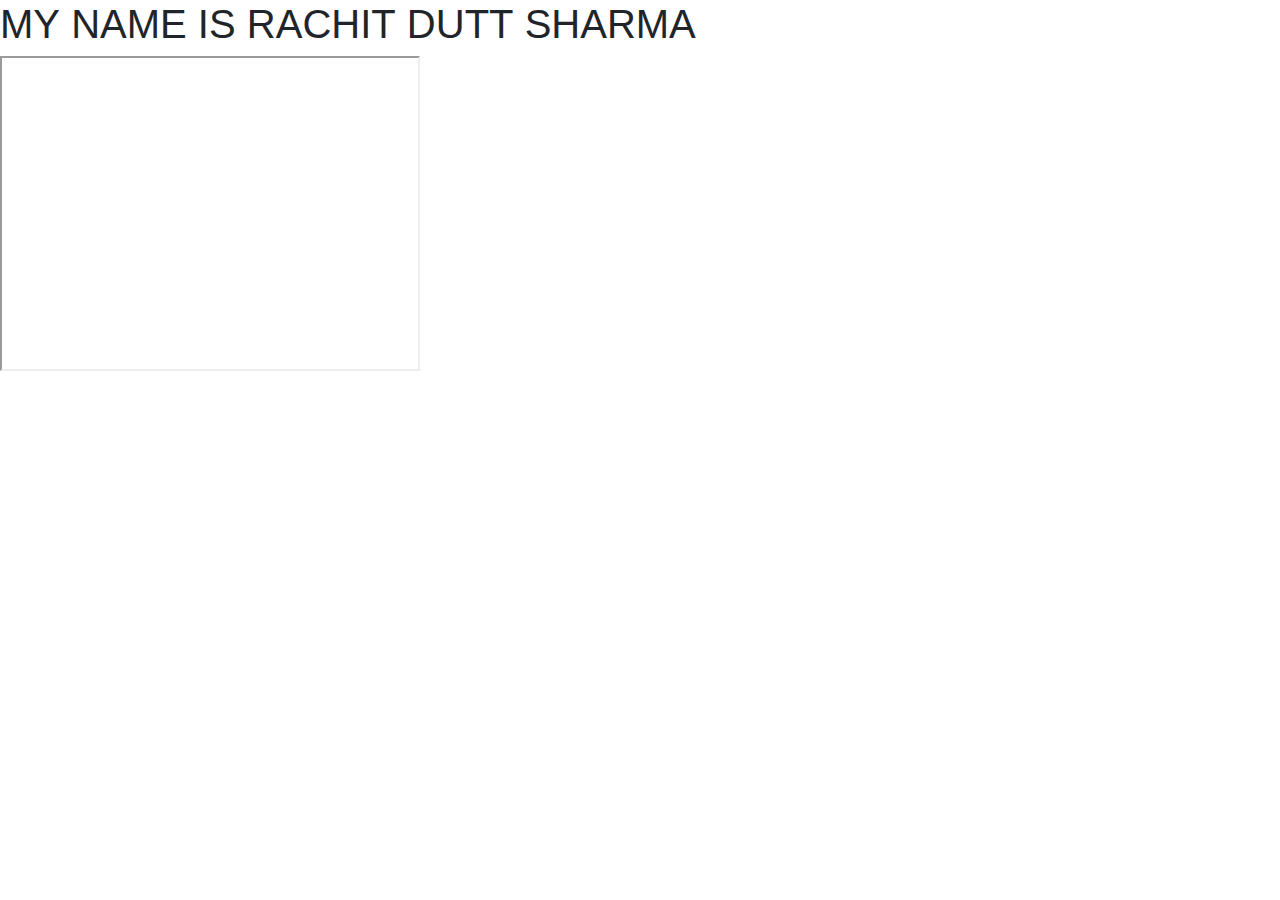
<file: test.html>
<!doctype html>
<html lang="en">
  <head>
    
    <meta charset="utf-8">
    <meta name="viewport" content="width=device-width, initial-scale=1, shrink-to-fit=no">

    <link href="cssanimation.min.css" rel="stylesheet">
  <link rel="stylesheet" href="https://stackpath.bootstrapcdn.com/bootstrap/4.5.2/css/bootstrap.min.css" integrity="sha384-JcKb8q3iqJ61gNV9KGb8thSsNjpSL0n8PARn9HuZOnIxN0hoP+VmmDGMN5t9UJ0Z" crossorigin="anonymous">
  
	

    <title>Digital Monks</title>
  </head>

  <body>

   <h1 class="cssanimation leRainDrop sequence">MY NAME IS RACHIT DUTT SHARMA</h1>

   <iframe width="420" height="315"
   src="https://www.youtube.com/embed/tgbNymZ7vqY">
   </iframe>


   <script type="text/javascript" src="letteranimation.min.js"></script>
  </body>
</file>
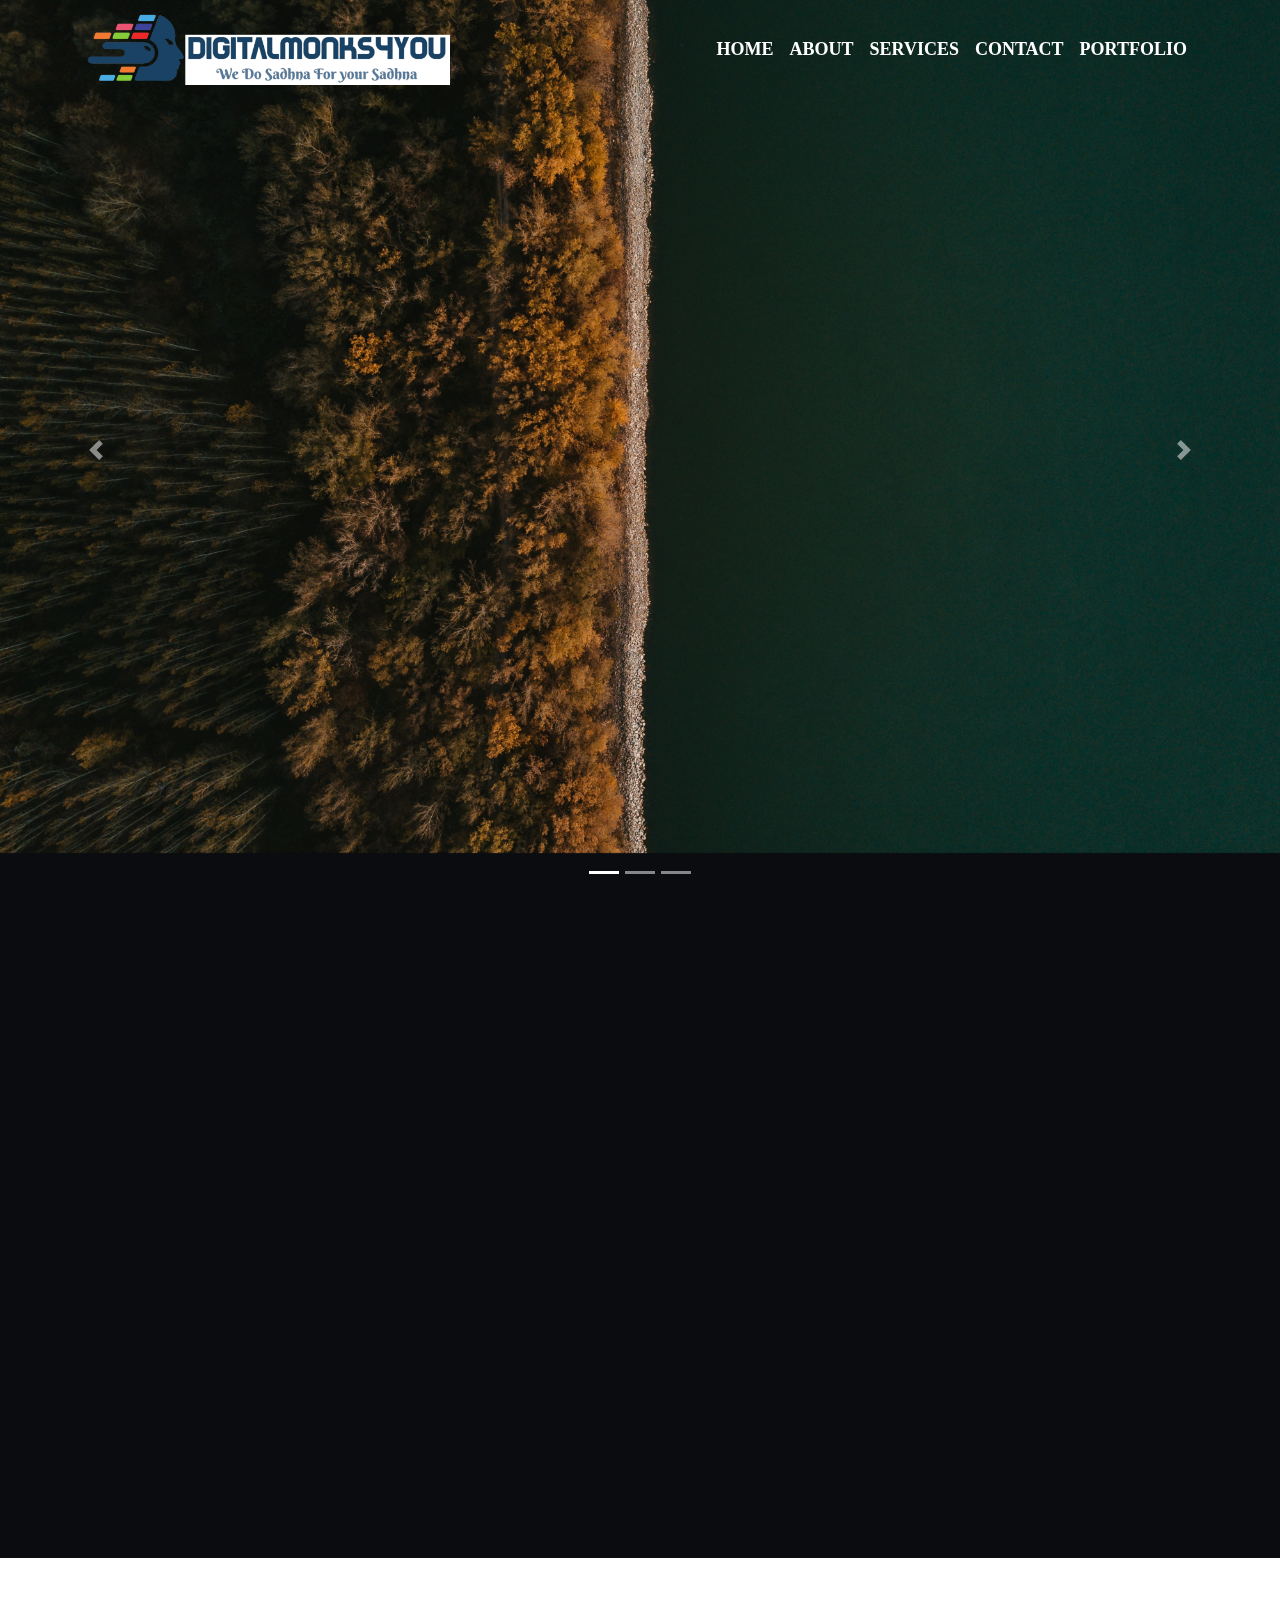
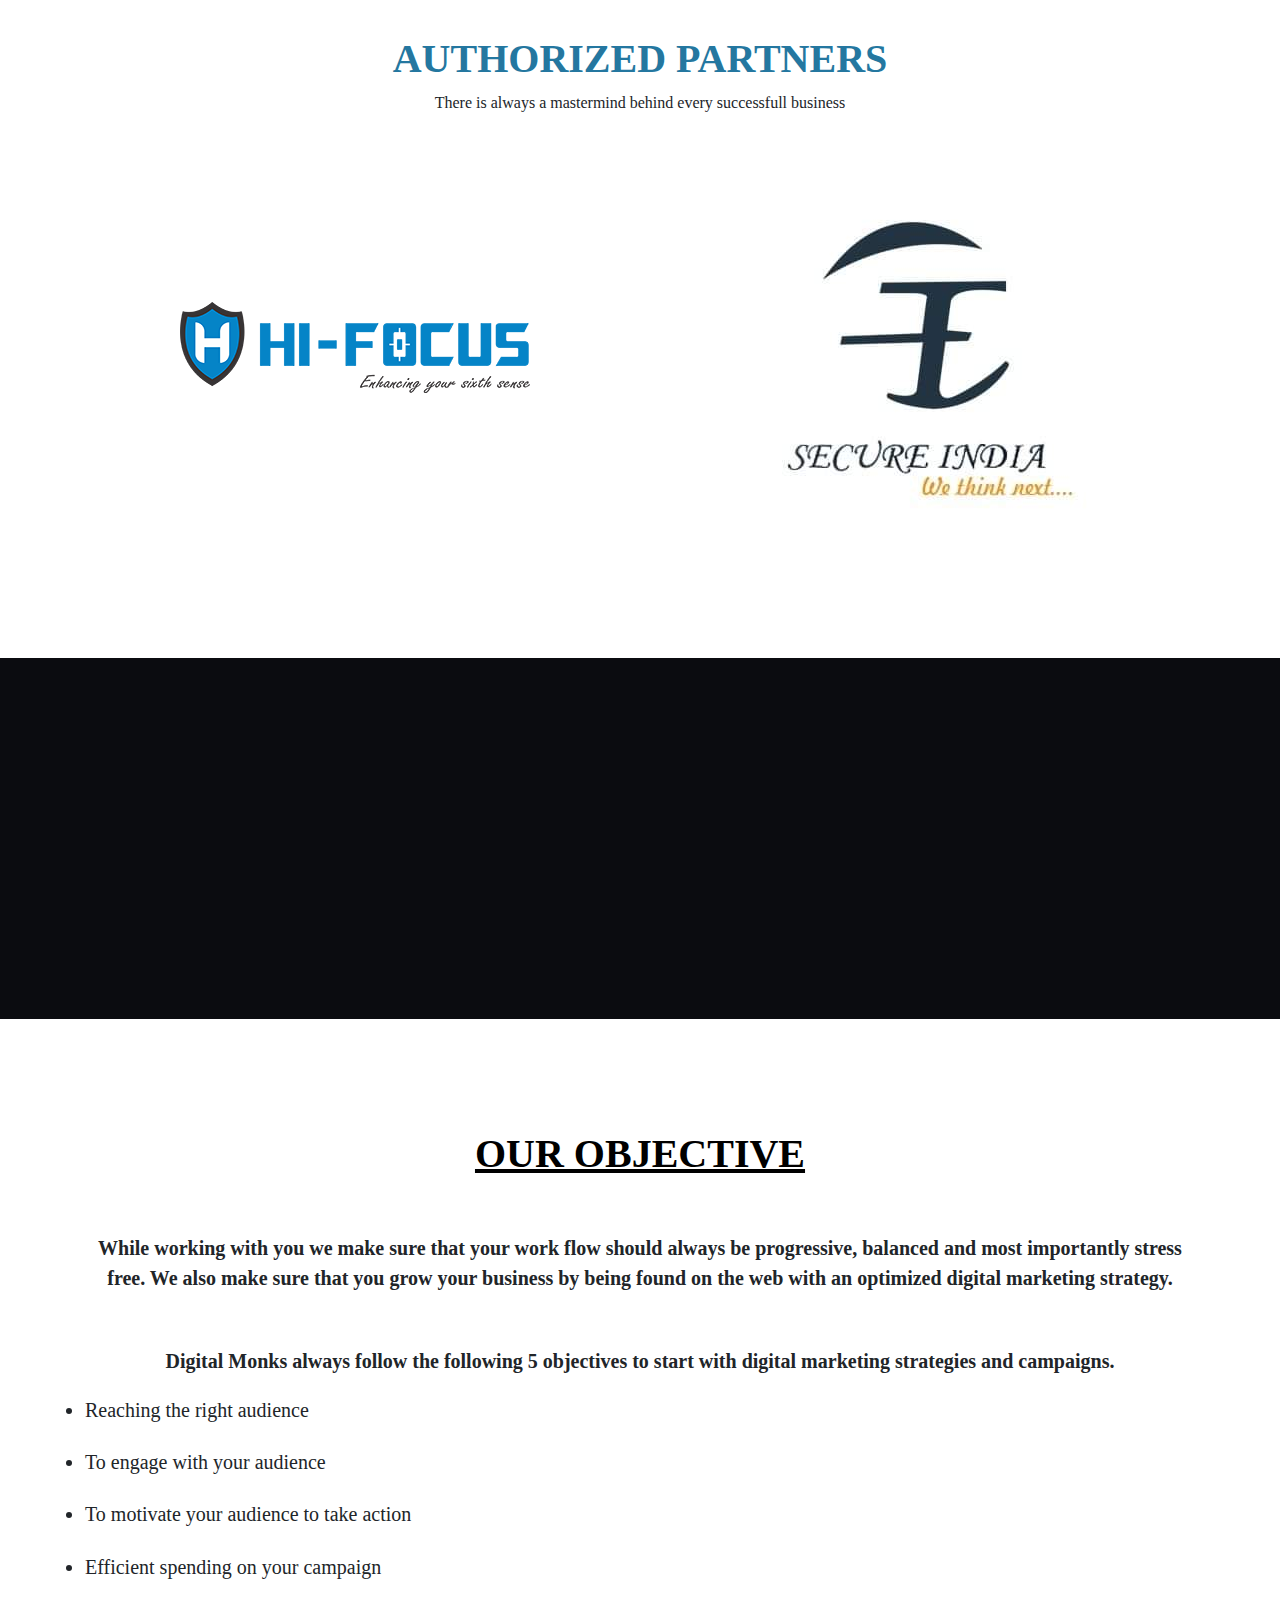
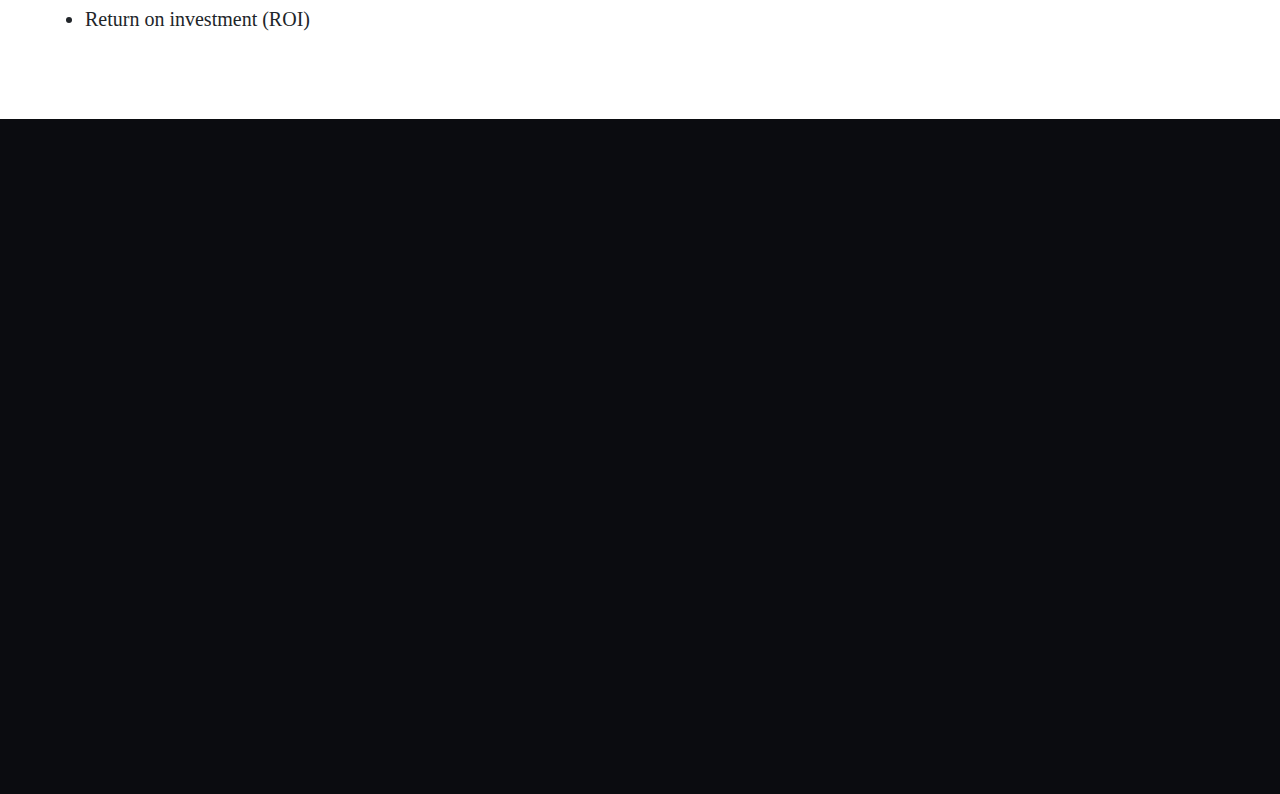
<file: About/about.html>
<!doctype html>
<html lang="en">
  <head>
    
    <meta charset="utf-8">
    <meta name="viewport" content="width=device-width, initial-scale=1, shrink-to-fit=no">

    <link href="../cssanimation.min.css" rel="stylesheet">
    
  <link rel="stylesheet" href="https://stackpath.bootstrapcdn.com/bootstrap/4.5.2/css/bootstrap.min.css" integrity="sha384-JcKb8q3iqJ61gNV9KGb8thSsNjpSL0n8PARn9HuZOnIxN0hoP+VmmDGMN5t9UJ0Z" crossorigin="anonymous">
  
	<link rel="stylesheet" href="style.css">

    <title>Digital Monks</title>
  </head>
  <body>
    
    <!-- Navbar -->
    <nav class="navbar navbar-expand-lg navbar-light fixed-top bgcolor ">
        <div class="container">
            <a class="navbar-brand"i href="#"><img src="../Logo1.png" alt=""></a>
        <button class="navbar-toggler" type="button" data-toggle="collapse" data-target="#navbarSupportedContent" aria-controls="navbarSupportedContent" aria-expanded="false" aria-label="Toggle navigation">
          <span class="navbar-toggler-icon"></span>
        </button>
      
        <div class="collapse navbar-collapse" id="navbarSupportedContent">
          <ul class="navbar-nav ml-auto">
            <li class="nav-item active">
              <a class="nav-link" href="#">Home</a>
            </li>
            <li class="nav-item">
              <a class="nav-link" href="#">About </a>
            </li>
            <li class="nav-item">
              <a class="nav-link" href="#">Services</a>
            </li>
            <li class="nav-item">
              <a class="nav-link" href="#">Contact </a>
            </li>
            <li class="nav-item">
              <a class="nav-link" href="#">Portfolio</a>
            </li>
            </ul>   
        </div>
        </div>
      </nav>

      <!-- Background Carousel -->
     <div>
       <div class="parallax">
      <div id="carouselExampleIndicators" class="carousel slide" data-ride="carousel" data-scrolly-top="blurInBottom" >
        
        <ol class="carousel-indicators">
          <li data-target="#carouselExampleIndicators" data-slide-to="0" class="active"></li>
          <li data-target="#carouselExampleIndicators" data-slide-to="1"></li>
          <li data-target="#carouselExampleIndicators" data-slide-to="2"></li>
        </ol>
        <div class="carousel-inner">
          <div class="carousel-item active">
            <img src="../1.jpg" class="d-block w-100" alt="...">
          </div>
          <div class="carousel-item">
            <img src="../2.jpg" class="d-block w-100" alt="...">
          </div>
          <div class="carousel-item">
            <img src="../3.jpg" class="d-block w-100" alt="...">
          </div>
        </div>
        <a class="carousel-control-prev" href="#carouselExampleIndicators" role="button" data-slide="prev">
          <span class="carousel-control-prev-icon" aria-hidden="true"></span>
          <span class="sr-only">Previous</span>
        </a>
        <a class="carousel-control-next" href="#carouselExampleIndicators" role="button" data-slide="next">
          <span class="carousel-control-next-icon" aria-hidden="true"></span>
          <span class="sr-only">Next</span>
        </a>
      </div>
      </div>
     </div>


      <!-- body content -->


      <div class="container up" data-scrolly-top="blurInBottom"   >
        <div class="row one">
          <div class="col-6">
            <div class="about">
              <h1>About DigitalMonks4You</h1>
              <p>Lorem ipsum dolor, sit amet consectetur adipisicing elit. Pariatur cupiditate veniam, voluptatibus hic tempore eum ab, exercitationem eligendi sint deleniti distinctio cum quidem doloremque, architecto dolor maxime. Maiores, facilis in.</p><br><br>
              <button class="btn btn-success btn-lg">LET'S MEET</button>
            </div>
          </div>

          <div class="col-6">
            <img src="../portfolio-04.jpg" alt="">
          </div>
        </div>
      </div>
      
        <div class="box">
          <div class="master">
            <h1>Authorized Partners</h1>
            <p>There is always a mastermind behind every successfull business</p>
          </div>
          <div class="container name">
            <div class="row high">
              <div class="col-6" style="height: 20%;width: 20%;padding-top: 15%;text-align: center; ">
                <img src="hifocus_logo.png" alt="">
              </div>

              <div class="col-6"style="height: 20%;width: 10%;padding-top: 5%; text-align: center; ">
                <img src="logo2.jpeg" alt="">
              </div>
            </div>
          </div>
        </div>


      <!-- New section -->

      <div class="container letter1" data-scrolly-top="blurInBottom" data-scrolly-down="blurInTop">
           
          <h4>CEO WORDS</h4>
          <P> Being originally from Varanasi, Eastern UP other part of India consider it an 
            illiterate state and discriminated me on saying “HUM” for indicating myself. 
            Initially I really felt bad but decided never to loose my identity. And did great work wherever I went. Not only me total community from eastern UP has to face the same issue. I really don't want that students should leave their origin just to gain some things. 
            
            Students and teachers are the stepping stones for the country development so they should not compromise with the accessibility to the facilities for the development.
            
            Our vision is to grow our eastern UP with a tech-savvy environment </P>

 
              
        
        <div class="button"><a href="#" class="btn btn-success btn-lg " role="button" aria-pressed="true">Check my portfolio</a></div>
        
      </div>

      <!-- our abjective -->

      <div class="box">
       <div class="container obj">
         <h1>our objective</h1>
         <p>While working with you we make sure that your work flow should always be progressive, balanced and most importantly stress free. We also make sure that you grow your business by being found on the web with an optimized digital marketing strategy.
        </p>
        <h6>Digital Monks always follow the following 5 objectives to start with digital marketing strategies and campaigns.
        </h6>
        <li>Reaching the right audience
        </li>
        <li>To engage with your audience
        </li>
        <li>To motivate your audience to take action
        </li>
        <li>Efficient spending on your campaign
        </li>
        <li>Return on investment (ROI)
        </li>
       </div>
      </div>

      




      <!-- footer-1 -->


    <div class="box1" data-scrolly-top="blurInBottom" data-scrolly-down="blurInTop">
      <div class="container">
      <div class="row">
        <div class="col-3">
          <div>
          <p>Call: 9035901062 </p>
            <p>   7291801655</p>
          </div>
        </div>
        <div class="col-3">
          <div>
            <h5>QUICK LINKS</h5>
            <P>HOME</P>
            <P>ABOUT</P>
            <P>SERVICES</P>
            <P>CONTACT US</P>
            <P>PORTFOLIO</P>
            </div>
        </div>
        <div class="col-3">
          <div>
           <h5>IMPORTANT LINKS</h5>
           <p>Terms and Conditions</p>
           <p>Legal</p>
           <p>Business</p>
           <p>Partners</p>
           <p>Blog</p>
           </div>
        </div>
        <div class="col-3">
          <div>
           <h5>LET’S CONNECT!</h5>
           <p>Let’s take your business online, where sky is the limit</p>
           </div>
        </div>
      </div>
      </div>
    </div>

    <!-- footer 2 -->
    

    <div class="box2" data-scrolly-top="blurInBottom" data-scrolly-down="blurInTop">
      <div class="container">
        <div class="row">
          <div class="col-6">
            <p>Copyright © DIGITL MONK 4 YOU 2020-</p>
          </div>
          <div class="col-6">
            <p>Powered by Digital Monks</p>
          </div>
        </div>
        </div>
    </div>
      





      





    <!-- Optional JavaScript -->
    <!-- jQuery first, then Popper.js, then Bootstrap JS -->
    
    <script type="text/javascript" src="../scrolly.min.js"></script>
    <script>
      window.onload = function() {
         scrolly();
      }; 
   </script>
   
    <script src="https://code.jquery.com/jquery-3.5.1.slim.min.js" integrity="sha384-DfXdz2htPH0lsSSs5nCTpuj/zy4C+OGpamoFVy38MVBnE+IbbVYUew+OrCXaRkfj" crossorigin="anonymous"></script>
    <script src="https://cdn.jsdelivr.net/npm/popper.js@1.16.1/dist/umd/popper.min.js" integrity="sha384-9/reFTGAW83EW2RDu2S0VKaIzap3H66lZH81PoYlFhbGU+6BZp6G7niu735Sk7lN" crossorigin="anonymous"></script>
    <script src="https://stackpath.bootstrapcdn.com/bootstrap/4.5.2/js/bootstrap.min.js" integrity="sha384-B4gt1jrGC7Jh4AgTPSdUtOBvfO8shuf57BaghqFfPlYxofvL8/KUEfYiJOMMV+rV" crossorigin="anonymous"></script>
    <script src="../script.js"></script>
  </body>
</html>
</file>
<file: About/style.css>
body{
    background-color: #0b0c10;
    font-family: 'Playfair Display', serif;
}




.carousel-item{
    height: 100vh;
    min-height: 300px;
    background: no-repeat center center fixed;
    -webkit-background-size: cover;
    background-size: cover;
    
}

.navbar-nav a{
    font-family: 'Caveat', cursive;
    font-size: 18px;
    text-transform: uppercase;
    font-weight: bold;
}

.navbar-light .navbar-brand{
    color: #ffffff;
    
    font-size: 25px;
    text-transform: uppercase;
    font-weight: bold;
    letter-spacing: 2px;
}

.navbar-light .navbar-nav .active>.nav-link, .navbar-light .navbar-nav .nav-link.active, .navbar-light .navbar-nav .nav-link.show, .navbar-light .navbar-nav .show>.nav-link {
    color: #ffffff
}

.navbar-light .navbar-nav .nav-link{
    color: #ffffff;
}

.navbar-nav{
    text-align: center;
}

.nav-link{
    padding: .2rem 1rem;
}

.nav-link.active, .nav-link:focus{
    color: #ffffff !important;
}

.up{
    margin-top: 10%;
    font-size: 25px;
}

.about{
    color: #66fcf1;
}
.about p{
    color: #ffffff;
}

.bgcolor.scrolled{
    background-color: rgba(0, 0,0,0.9);

}



.box{
    width: 100%;
    height: 700px;
    background-color: #ffffff;
    margin-top: 50px;
}



.letter{
    font-size: 20px;
    font-weight: bold;
    color: #ffffff;
    /* margin-left: 4%; */
    /* margin-right: 4%; */
    margin-top: 2%;
    text-transform: uppercase;
    text-align: center;
    
    
}

.row .two{
    margin: 45;
}

.letter1 h1{
    text-align: center;
    margin-top: 10%;
    color: #2477a0;
    text-transform: uppercase;
    font-weight: bold;
}

.letter1 p{
    text-align: center;
    color: #ffffff;
    margin-top: 3%;
    font-weight: bold;
}

.letter1 h4{
    
    margin-top: 3%;
    color: gold;
    text-transform: uppercase;
    font-weight: bold;
}

.letter1 p span{
    color: gold;
}

.letter1 .button{
    
    text-align: center;
    color: blue;
    
}

.letter1 .button a{
    text-transform: uppercase;
    font-weight: bold; 
    color: #ffffff; 
    margin-top: 5%;
}
 
.card-deck{
    margin-top: 10%;
    border-color: black;
}

.box1{
    width: 100%;
        height: 500px;
        margin-top: 50px;
        background-color: #ffffff
}

.box1 .row .col-3 div{
    margin-top: 25%;
}

.box1 .row .col-3 div p{
    margin-top: 10%;

}

.box2{
    width: 100%;
        height: 125px;
        background-color: #2477a0;
}

.box2 p{
    text-align: center;
    color: #ffffff;
    margin-top: 50px;
    font-weight: bold;
    text-transform: uppercase;
}

.navbar .container a img{
    height: 60%;
    width: 60%;

}

.master h1{
    padding-top: 6%;
    text-align: center;
    font-weight: bold;
    text-transform: uppercase;
    color: #2477a0;
    font-family: 'Playfair Display', serif; 
}

.master p{
    text-align: center;
}

.name h1{ 
    padding-top: 15%;
    text-align: center;
    text-decoration: underline;
    
}

.name p{ 
    text-align: center;
}

.row .high img{
    text-align: center;
    padding-top: 8%;
    height: 20%;
    width: 20%;
}

.obj h1{
    color: black;
    text-decoration: underline;
    text-transform: uppercase;
    text-align: center;
    padding-top: 10%;
    font-weight: bold;
}

.obj p{
    text-align: center;
    font-size: 20px;
    margin-top: 5%;
    font-weight: 600;
    text-decoration: dashed;
    
}

.obj h6{
    text-align: center;
    font-size: 20px;
    margin-top: 5%;
    font-weight: 600;
    text-decoration: dashed;
}

.obj li{
    text-align: left;
    font-size: 20px;
    margin-top: 2%;
    
    text-decoration: dashed;
}
</file>
<file: cssanimation.min.css>
/**
 * cssanimation.css
 * Current Version: 1.0.3
 * https://www.cssanimatio.io
 * Created and maintained by: Pavel
 * Find me at: https://www.linkedin.com/in/yesiamrocks/
 * Email: hello@cssanimation.io
 * Github: https://github.com/yesiamrocks/cssanimation.io
 * Title: A CSS Animation Library for Developers and Ninjas
 * Copyright (c) 2017 Pavel
 * License: cssanimation.io is licensed under the MIT license
 **/
 .open,.wipe{margin:0 auto;overflow:hidden}.open,.typing,.wipe{overflow:hidden}.cssanimation,.cssanimation span{-webkit-animation-duration:1s;animation-duration:1s;-webkit-animation-fill-mode:both;animation-fill-mode:both}.cssanimation span{display:inline-block}.infinite{-webkit-animation-iteration-count:infinite!important;animation-iteration-count:infinite!important}.hu__hu__{-webkit-animation:hu__hu__ infinite 2s ease-in-out;animation:hu__hu__ infinite 2s ease-in-out}@-webkit-keyframes hu__hu__{50%{-webkit-transform:translateY(30px);transform:translateY(30px)}}@keyframes hu__hu__{50%{-webkit-transform:translateY(30px);transform:translateY(30px)}}.leSnake span{-webkit-animation:leSnake 1.5s ease-in-out;animation:leSnake 1.5s ease-in-out;-webkit-animation-iteration-count:infinite;animation-iteration-count:infinite}@-webkit-keyframes leSnake{from,to{-webkit-transform:translateY(0);transform:translateY(0)}50%{-webkit-transform:translateY(30px);transform:translateY(30px)}}@keyframes leSnake{from,to{-webkit-transform:translateY(0);transform:translateY(0)}50%{-webkit-transform:translateY(30px);transform:translateY(30px)}}.lePeek span{-webkit-animation-name:lePeek;animation-name:lePeek}@-webkit-keyframes lePeek{25%{-webkit-transform:rotateX(30deg) translateY(10px) rotate(-13deg);transform:rotateX(30deg) translateY(10px) rotate(-13deg)}50%{-webkit-transform:translateY(-22px) rotate(3deg) scale(1.1);transform:translateY(-22px) rotate(3deg) scale(1.1)}}@keyframes lePeek{25%{-webkit-transform:rotateX(30deg) translateY(10px) rotate(-13deg);transform:rotateX(30deg) translateY(10px) rotate(-13deg)}50%{-webkit-transform:translateY(-22px) rotate(3deg) scale(1.1);transform:translateY(-22px) rotate(3deg) scale(1.1)}}.effect3d{-webkit-animation-name:effect3d;animation-name:effect3d}@-webkit-keyframes effect3d{to{text-shadow:0 1px 0 #ccc,0 2px 0 #c9c9c9,0 3px 0 #bbb,0 4px 0 #b9b9b9,0 5px 0 #aaa,0 6px 1px rgba(0,0,0,.1),0 0 5px rgba(0,0,0,.1),0 1px 3px rgba(0,0,0,.3),0 3px 5px rgba(0,0,0,.2),0 5px 10px rgba(0,0,0,.25),0 10px 10px rgba(0,0,0,.2),0 20px 20px rgba(0,0,0,.15)}}@keyframes effect3d{to{text-shadow:0 1px 0 #ccc,0 2px 0 #c9c9c9,0 3px 0 #bbb,0 4px 0 #b9b9b9,0 5px 0 #aaa,0 6px 1px rgba(0,0,0,.1),0 0 5px rgba(0,0,0,.1),0 1px 3px rgba(0,0,0,.3),0 3px 5px rgba(0,0,0,.2),0 5px 10px rgba(0,0,0,.25),0 10px 10px rgba(0,0,0,.2),0 20px 20px rgba(0,0,0,.15)}}.leRainDrop span{-webkit-animation-name:leRainDrop;animation-name:leRainDrop;-webkit-animation-iteration-count:infinite;animation-iteration-count:infinite}@-webkit-keyframes leRainDrop{0%,100%,25%,55%,75%,87%,97%{-webkit-transform:scaleX(1);transform:scaleX(1)}26%,56%,76%{-webkit-transform:scaleX(1.3) scaleY(.8);transform:scaleX(1.3) scaleY(.8)}31%,61%,81%{-webkit-transform:scaleX(.8) scaleY(1.2);transform:scaleX(.8) scaleY(1.2)}76%,88%{-webkit-transform:scaleX(1.2);transform:scaleX(1.2)}98%{-webkit-transform:scaleX(1.1);transform:scaleX(1.1)}}@keyframes leRainDrop{0%,100%,25%,55%,75%,87%,97%{-webkit-transform:scaleX(1);transform:scaleX(1)}26%,56%,76%{-webkit-transform:scaleX(1.3) scaleY(.8);transform:scaleX(1.3) scaleY(.8)}31%,61%,81%{-webkit-transform:scaleX(.8) scaleY(1.2);transform:scaleX(.8) scaleY(1.2)}76%,88%{-webkit-transform:scaleX(1.2);transform:scaleX(1.2)}98%{-webkit-transform:scaleX(1.1);transform:scaleX(1.1)}}.pepe{-webkit-animation-name:pepe;animation-name:pepe;-webkit-animation-iteration-count:infinite;animation-iteration-count:infinite}@-webkit-keyframes pepe{33%,66%,from,to{-webkit-transform:rotate(4deg);transform:rotate(4deg)}16%,50%,83%{-webkit-transform:rotate(-4deg);transform:rotate(-4deg)}}@keyframes pepe{33%,66%,from,to{-webkit-transform:rotate(4deg);transform:rotate(4deg)}16%,50%,83%{-webkit-transform:rotate(-4deg);transform:rotate(-4deg)}}.leWaterWave span{-webkit-animation:leWaterWave .2s linear infinite;animation:leWaterWave .2s linear infinite}@-webkit-keyframes leWaterWave{50%{-webkit-transform:skewY(1deg) skewX(-1deg) scale(1.06);transform:skewY(1deg) skewX(-1deg) scale(1.06)}}@keyframes leWaterWave{50%{-webkit-transform:skewY(1deg) skewX(-1deg) scale(1.06);transform:skewY(1deg) skewX(-1deg) scale(1.06)}}.lightning{-webkit-animation-name:lightning;animation-name:lightning}@-webkit-keyframes lightning{50%,from,to{opacity:1}25%,75%{opacity:0}}@keyframes lightning{50%,from,to{opacity:1}25%,75%{opacity:0}}.leJoltZoom span{-webkit-animation-name:leJoltZoom;animation-name:leJoltZoom}@-webkit-keyframes leJoltZoom{10%{font-size:140%}40%{font-size:80%}100%{font-size:100%}}@keyframes leJoltZoom{10%{font-size:140%}40%{font-size:80%}100%{font-size:100%}}.typing{width:473px;white-space:nowrap;border-right:2px solid #7E2EA0;-webkit-animation:typing 2s steps(12,end),cursor .2s steps(12,end) infinite;animation:typing 2s steps(12,end),cursor .2s steps(12,end) infinite}.electricity,.leSkateX span{-webkit-animation-iteration-count:infinite}@-webkit-keyframes typing{from{width:0}}@keyframes typing{from{width:0}}@-webkit-keyframes cursor{50%{border-color:transparent}}@keyframes cursor{50%{border-color:transparent}}.electricity{-webkit-animation-name:electricity;animation-name:electricity;animation-iteration-count:infinite}@-webkit-keyframes electricity{37%,48%,67%,72%,80%,85%,93%,96%,from{-webkit-transform:translateY(30px);transform:translateY(30px)}12%,20%,28%,4%,52%,56%,60%,64%,88%{-webkit-transform:translateY(10px);transform:translateY(10px)}16%,24%,32%,40%,44%,8%{-webkit-transform:translateY(5px);transform:translateY(5px)}76%,to{-webkit-transform:translateY(40px);transform:translateY(40px)}}@keyframes electricity{37%,48%,67%,72%,80%,85%,93%,96%,from{-webkit-transform:translateY(30px);transform:translateY(30px)}12%,20%,28%,4%,52%,56%,60%,64%,88%{-webkit-transform:translateY(10px);transform:translateY(10px)}16%,24%,32%,40%,44%,8%{-webkit-transform:translateY(5px);transform:translateY(5px)}76%,to{-webkit-transform:translateY(40px);transform:translateY(40px)}}.wipe{width:473px;display:-webkit-inline-box;display:-ms-inline-flexbox;display:inline-flex;-webkit-animation-name:wipe;animation-name:wipe}@-webkit-keyframes wipe{to{width:0}}@keyframes wipe{to{width:0}}.open{width:473px;display:-webkit-inline-box;display:-ms-inline-flexbox;display:inline-flex;-webkit-animation-name:open;animation-name:open}@-webkit-keyframes open{from{width:0}}@keyframes open{from{width:0}}.leMagnify span{-webkit-animation-name:leMagnify;animation-name:leMagnify}@-webkit-keyframes leMagnify{50%{-webkit-transform:scale(1.8);transform:scale(1.8);letter-spacing:26px}}@keyframes leMagnify{50%{-webkit-transform:scale(1.8);transform:scale(1.8);letter-spacing:26px}}.leBeat span{-webkit-animation-name:leBeat;animation-name:leBeat}@-webkit-keyframes leBeat{14%,42%{-webkit-transform:scale(1.3);transform:scale(1.3)}28%,70%{-webkit-transform:scale(1);transform:scale(1)}}@keyframes leBeat{14%,42%{-webkit-transform:scale(1.3);transform:scale(1.3)}28%,70%{-webkit-transform:scale(1);transform:scale(1)}}.leFadeIn span{-webkit-animation-name:leFadeIn;animation-name:leFadeIn}@-webkit-keyframes leFadeIn{from{opacity:0}to{opacity:1}}@keyframes leFadeIn{from{opacity:0}to{opacity:1}}.leFadeInLeft span{-webkit-animation-name:leFadeInLeft;animation-name:leFadeInLeft}@-webkit-keyframes leFadeInLeft{from{opacity:0;-webkit-transform:translateX(-60px);transform:translateX(-60px)}to{opacity:1}}@keyframes leFadeInLeft{from{opacity:0;-webkit-transform:translateX(-60px);transform:translateX(-60px)}to{opacity:1}}.leFadeInRight span{-webkit-animation-name:leFadeInRight;animation-name:leFadeInRight}@-webkit-keyframes leFadeInRight{from{opacity:0;-webkit-transform:translateX(60px);transform:translateX(60px)}to{opacity:1}}@keyframes leFadeInRight{from{opacity:0;-webkit-transform:translateX(60px);transform:translateX(60px)}to{opacity:1}}.leFadeInTop span{-webkit-animation-name:leFadeInTop;animation-name:leFadeInTop}@-webkit-keyframes leFadeInTop{from{opacity:0;-webkit-transform:translateY(-100%);transform:translateY(-100%)}to{opacity:1}}@keyframes leFadeInTop{from{opacity:0;-webkit-transform:translateY(-100%);transform:translateY(-100%)}to{opacity:1}}.leFadeInBottom span{-webkit-animation-name:leFadeInBottom;animation-name:leFadeInBottom}@-webkit-keyframes leFadeInBottom{from{opacity:0;-webkit-transform:translateY(100%);transform:translateY(100%)}to{opacity:1}}@keyframes leFadeInBottom{from{opacity:0;-webkit-transform:translateY(100%);transform:translateY(100%)}to{opacity:1}}.leFadeOut span{-webkit-animation-name:leFadeOut;animation-name:leFadeOut}@-webkit-keyframes leFadeOut{to{opacity:0}}@keyframes leFadeOut{to{opacity:0}}.leFadeOutLeft span{-webkit-animation-name:leFadeOutLeft;animation-name:leFadeOutLeft}@-webkit-keyframes leFadeOutLeft{from{opacity:1}to{opacity:0;-webkit-transform:translateX(-60px);transform:translateX(-60px)}}@keyframes leFadeOutLeft{from{opacity:1}to{opacity:0;-webkit-transform:translateX(-60px);transform:translateX(-60px)}}.leFadeOutRight span{-webkit-animation-name:leFadeOutRight;animation-name:leFadeOutRight}@-webkit-keyframes leFadeOutRight{from{opacity:1}to{opacity:0;-webkit-transform:translateX(60px);transform:translateX(60px)}}@keyframes leFadeOutRight{from{opacity:1}to{opacity:0;-webkit-transform:translateX(60px);transform:translateX(60px)}}.leFadeOutTop span{-webkit-animation-name:leFadeOutTop;animation-name:leFadeOutTop}@-webkit-keyframes leFadeOutTop{from{opacity:1}to{opacity:0;-webkit-transform:translateY(-100%);transform:translateY(-100%)}}@keyframes leFadeOutTop{from{opacity:1}to{opacity:0;-webkit-transform:translateY(-100%);transform:translateY(-100%)}}.leFadeOutBottom span{-webkit-animation-name:leFadeOutBottom;animation-name:leFadeOutBottom}@-webkit-keyframes leFadeOutBottom{from{opacity:1}to{opacity:0;-webkit-transform:translateY(100%);transform:translateY(100%)}}@keyframes leFadeOutBottom{from{opacity:1}to{opacity:0;-webkit-transform:translateY(100%);transform:translateY(100%)}}.leMovingBackFromRight span{-webkit-animation-name:leMovingBackFromRight;animation-name:leMovingBackFromRight;-webkit-transform-origin:bottom;transform-origin:bottom}@-webkit-keyframes leMovingBackFromRight{40%{-webkit-transform:rotate(45deg);transform:rotate(45deg)}100%{-webkit-transform:rotate(0);transform:rotate(0);-webkit-animation-timing-function:cubic-bezier(0,.9,.7,1.45);animation-timing-function:cubic-bezier(0,.9,.7,1.45)}}@keyframes leMovingBackFromRight{40%{-webkit-transform:rotate(45deg);transform:rotate(45deg)}100%{-webkit-transform:rotate(0);transform:rotate(0);-webkit-animation-timing-function:cubic-bezier(0,.9,.7,1.45);animation-timing-function:cubic-bezier(0,.9,.7,1.45)}}.leMovingBackFromLeft span{-webkit-animation-name:leMovingBackFromLeft;animation-name:leMovingBackFromLeft;-webkit-transform-origin:bottom;transform-origin:bottom}@-webkit-keyframes leMovingBackFromLeft{40%{-webkit-transform:rotate(-45deg);transform:rotate(-45deg)}100%{-webkit-transform:rotate(0);transform:rotate(0);-webkit-animation-timing-function:cubic-bezier(0,.9,.7,1.45);animation-timing-function:cubic-bezier(0,.9,.7,1.45)}}@keyframes leMovingBackFromLeft{40%{-webkit-transform:rotate(-45deg);transform:rotate(-45deg)}100%{-webkit-transform:rotate(0);transform:rotate(0);-webkit-animation-timing-function:cubic-bezier(0,.9,.7,1.45);animation-timing-function:cubic-bezier(0,.9,.7,1.45)}}.leKickOutBehind span{-webkit-animation-name:leKickOutFront;animation-name:leKickOutFront;-webkit-transform-origin:top;transform-origin:top}@-webkit-keyframes leKickOutFront{40%{-webkit-transform:rotate(45deg);transform:rotate(45deg)}100%{-webkit-transform:rotate(0);transform:rotate(0);-webkit-animation-timing-function:cubic-bezier(0,.9,.7,1.45);animation-timing-function:cubic-bezier(0,.9,.7,1.45)}}@keyframes leKickOutFront{40%{-webkit-transform:rotate(45deg);transform:rotate(45deg)}100%{-webkit-transform:rotate(0);transform:rotate(0);-webkit-animation-timing-function:cubic-bezier(0,.9,.7,1.45);animation-timing-function:cubic-bezier(0,.9,.7,1.45)}}.leKickOutFront span{-webkit-animation-name:leKickOutBehind;animation-name:leKickOutBehind;-webkit-transform-origin:top;transform-origin:top}@-webkit-keyframes leKickOutBehind{40%{-webkit-transform:rotate(-45deg);transform:rotate(-45deg)}100%{-webkit-transform:rotate(0);transform:rotate(0);-webkit-animation-timing-function:cubic-bezier(0,.9,.7,1.45);animation-timing-function:cubic-bezier(0,.9,.7,1.45)}}@keyframes leKickOutBehind{40%{-webkit-transform:rotate(-45deg);transform:rotate(-45deg)}100%{-webkit-transform:rotate(0);transform:rotate(0);-webkit-animation-timing-function:cubic-bezier(0,.9,.7,1.45);animation-timing-function:cubic-bezier(0,.9,.7,1.45)}}.leSkateX span{-webkit-animation-name:leScaleX;animation-name:leScaleX;animation-iteration-count:infinite}.leSkateXY span,.leSkateY span{-webkit-animation-iteration-count:infinite}@-webkit-keyframes leScaleX{50%{-webkit-transform:scaleX(.4);transform:scaleX(.4)}}@keyframes leScaleX{50%{-webkit-transform:scaleX(.4);transform:scaleX(.4)}}.leSkateY span{-webkit-animation-name:leSkateY;animation-name:leSkateY;animation-iteration-count:infinite}@-webkit-keyframes leSkateY{50%{-webkit-transform:scaleY(.4);transform:scaleY(.4)}}@keyframes leSkateY{50%{-webkit-transform:scaleY(.4);transform:scaleY(.4)}}.leSkateXY span{-webkit-animation-name:leSkateXY;animation-name:leSkateXY;animation-iteration-count:infinite;-webkit-animation-duration:1.5s;animation-duration:1.5s}@-webkit-keyframes leSkateXY{25%{-webkit-transform:scale3d(1,.4,0);transform:scale3d(1,.4,0)}50%{-webkit-transform:scale3d(.4,.4,1);transform:scale3d(.4,.4,1)}75%{-webkit-transform:scale3d(.4,1,1);transform:scale3d(.4,1,1)}}@keyframes leSkateXY{25%{-webkit-transform:scale3d(1,.4,0);transform:scale3d(1,.4,0)}50%{-webkit-transform:scale3d(.4,.4,1);transform:scale3d(.4,.4,1)}75%{-webkit-transform:scale3d(.4,1,1);transform:scale3d(.4,1,1)}}.leScaleXIn span{-webkit-animation-name:leScaleXIn;animation-name:leScaleXIn}@-webkit-keyframes leScaleXIn{from{-webkit-transform:perspective(400px) rotateX(90deg);transform:perspective(400px) rotateX(90deg);opacity:0}50%{opacity:1}}@keyframes leScaleXIn{from{-webkit-transform:perspective(400px) rotateX(90deg);transform:perspective(400px) rotateX(90deg);opacity:0}50%{opacity:1}}.leScaleXOut span{-webkit-animation-name:leScaleXOut;animation-name:leScaleXOut}@-webkit-keyframes leScaleXOut{to{-webkit-transform:perspective(400px) rotateX(90deg);transform:perspective(400px) rotateX(90deg);opacity:0}from{opacity:1}}@keyframes leScaleXOut{to{-webkit-transform:perspective(400px) rotateX(90deg);transform:perspective(400px) rotateX(90deg);opacity:0}from{opacity:1}}.leScaleYIn span{-webkit-animation-name:leScaleYIn;animation-name:leScaleYIn}@-webkit-keyframes leScaleYIn{from{-webkit-transform:perspective(400px) rotateY(90deg);transform:perspective(400px) rotateY(90deg);opacity:0}50%{opacity:1}}@keyframes leScaleYIn{from{-webkit-transform:perspective(400px) rotateY(90deg);transform:perspective(400px) rotateY(90deg);opacity:0}50%{opacity:1}}.leScaleYOut span{-webkit-animation-name:leScaleYOut;animation-name:leScaleYOut}@-webkit-keyframes leScaleYOut{to{-webkit-transform:perspective(400px) rotateY(90deg);transform:perspective(400px) rotateY(90deg);opacity:0}from{opacity:1}}@keyframes leScaleYOut{to{-webkit-transform:perspective(400px) rotateY(90deg);transform:perspective(400px) rotateY(90deg);opacity:0}from{opacity:1}}.leJump span{-webkit-animation-name:leJump;animation-name:leJump;-webkit-animation-iteration-count:infinite;animation-iteration-count:infinite}@-webkit-keyframes leJump{to{-webkit-transform:translateY(-20px);transform:translateY(-20px)}}@keyframes leJump{to{-webkit-transform:translateY(-20px);transform:translateY(-20px)}}.leAboundTop span{-webkit-animation-name:leAboundTop;animation-name:leAboundTop}@-webkit-keyframes leAboundTop{50%{-webkit-transform:translateY(-100px);transform:translateY(-100px);-webkit-animation-timing-function:ease-in;animation-timing-function:ease-in}}@keyframes leAboundTop{50%{-webkit-transform:translateY(-100px);transform:translateY(-100px);-webkit-animation-timing-function:ease-in;animation-timing-function:ease-in}}.leAboundBottom span{-webkit-animation-name:leAboundBottom;animation-name:leAboundBottom}@-webkit-keyframes leAboundBottom{50%{-webkit-transform:translateY(100px);transform:translateY(100px);-webkit-animation-timing-function:ease-in;animation-timing-function:ease-in}}@keyframes leAboundBottom{50%{-webkit-transform:translateY(100px);transform:translateY(100px);-webkit-animation-timing-function:ease-in;animation-timing-function:ease-in}}.leAboundLeft span{-webkit-animation-name:leAboundLeft;animation-name:leAboundLeft}@-webkit-keyframes leAboundLeft{50%{-webkit-transform:translateX(-100px);transform:translateX(-100px);-webkit-animation-timing-function:ease-in;animation-timing-function:ease-in}}@keyframes leAboundLeft{50%{-webkit-transform:translateX(-100px);transform:translateX(-100px);-webkit-animation-timing-function:ease-in;animation-timing-function:ease-in}}.leAboundRight span{-webkit-animation-name:leAboundRight;animation-name:leAboundRight}@-webkit-keyframes leAboundRight{50%{-webkit-transform:translateX(100px);transform:translateX(100px);-webkit-animation-timing-function:ease-in;animation-timing-function:ease-in}}@keyframes leAboundRight{50%{-webkit-transform:translateX(100px);transform:translateX(100px);-webkit-animation-timing-function:ease-in;animation-timing-function:ease-in}}.leFlyInTop span{-webkit-animation-name:leFlyInTop;animation-name:leFlyInTop}@-webkit-keyframes leFlyInTop{0%{-webkit-transform:translate(0,-80px);transform:translate(0,-80px);opacity:0}50%{-webkit-transform:translate(10px,50px);transform:translate(10px,50px);-webkit-animation-timing-function:ease-in-out;animation-timing-function:ease-in-out}}@keyframes leFlyInTop{0%{-webkit-transform:translate(0,-80px);transform:translate(0,-80px);opacity:0}50%{-webkit-transform:translate(10px,50px);transform:translate(10px,50px);-webkit-animation-timing-function:ease-in-out;animation-timing-function:ease-in-out}}.leFlyInLeft span{-webkit-animation-name:leFlyInLeft;animation-name:leFlyInLeft;-webkit-animation-timing-function:ease-in-out;animation-timing-function:ease-in-out}.leFlyInRight span,.leFlyOutLeft span{-webkit-animation-timing-function:ease-in-out}@-webkit-keyframes leFlyInLeft{0%{-webkit-transform:translate(-40px,0);transform:translate(-40px,0);opacity:0}50%{-webkit-transform:translate(40px,0);transform:translate(40px,0)}}@keyframes leFlyInLeft{0%{-webkit-transform:translate(-40px,0);transform:translate(-40px,0);opacity:0}50%{-webkit-transform:translate(40px,0);transform:translate(40px,0)}}.leFlyInRight span{-webkit-animation-name:leFlyInRight;animation-name:leFlyInRight;animation-timing-function:ease-in-out}@-webkit-keyframes leFlyInRight{0%{-webkit-transform:translate(40px,0);transform:translate(40px,0);opacity:0}50%{-webkit-transform:translate(-40px,0);transform:translate(-40px,0)}}@keyframes leFlyInRight{0%{-webkit-transform:translate(40px,0);transform:translate(40px,0);opacity:0}50%{-webkit-transform:translate(-40px,0);transform:translate(-40px,0)}}.leFlyInBottom span{-webkit-animation-name:leFlyInBottom;animation-name:leFlyInBottom}@-webkit-keyframes leFlyInBottom{0%{-webkit-transform:translate(0,80px);transform:translate(0,80px);opacity:0}50%{-webkit-transform:translate(10px,-50px);transform:translate(10px,-50px);-webkit-animation-timing-function:ease-in-out;animation-timing-function:ease-in-out}}@keyframes leFlyInBottom{0%{-webkit-transform:translate(0,80px);transform:translate(0,80px);opacity:0}50%{-webkit-transform:translate(10px,-50px);transform:translate(10px,-50px);-webkit-animation-timing-function:ease-in-out;animation-timing-function:ease-in-out}}.leFlyOutTop span{-webkit-animation-name:leFlyOutTop;animation-name:leFlyOutTop}@-webkit-keyframes leFlyOutTop{50%{-webkit-transform:translate(0,50px);transform:translate(0,50px)}to{-webkit-transform:translate(0,-100px);transform:translate(0,-100px);opacity:0}}@keyframes leFlyOutTop{50%{-webkit-transform:translate(0,50px);transform:translate(0,50px)}to{-webkit-transform:translate(0,-100px);transform:translate(0,-100px);opacity:0}}.leFlyOutLeft span{-webkit-animation-name:leFlyOutLeft;animation-name:leFlyOutLeft;animation-timing-function:ease-in-out}@-webkit-keyframes leFlyOutLeft{50%{-webkit-transform:translate(40px,0);transform:translate(40px,0)}to{-webkit-transform:translate(-100px,0);transform:translate(-100px,0);opacity:0}}@keyframes leFlyOutLeft{50%{-webkit-transform:translate(40px,0);transform:translate(40px,0)}to{-webkit-transform:translate(-100px,0);transform:translate(-100px,0);opacity:0}}.leFlyOutRight span{-webkit-animation-name:leFlyOutRight;animation-name:leFlyOutRight;-webkit-animation-timing-function:ease-in-out;animation-timing-function:ease-in-out}@-webkit-keyframes leFlyOutRight{50%{-webkit-transform:translate(-40px,0);transform:translate(-40px,0)}to{-webkit-transform:translate(100px,0);transform:translate(100px,0);opacity:0}}@keyframes leFlyOutRight{50%{-webkit-transform:translate(-40px,0);transform:translate(-40px,0)}to{-webkit-transform:translate(100px,0);transform:translate(100px,0);opacity:0}}.leFlyOutBottom span{-webkit-animation-name:leFlyOutBottom;animation-name:leFlyOutBottom}@-webkit-keyframes leFlyOutBottom{50%{-webkit-transform:translate(0,-40px);transform:translate(0,-40px)}to{-webkit-transform:translate(0,100px);transform:translate(0,100px);opacity:0}}@keyframes leFlyOutBottom{50%{-webkit-transform:translate(0,-40px);transform:translate(0,-40px)}to{-webkit-transform:translate(0,100px);transform:translate(0,100px);opacity:0}}.leDoorCloseLeft span{-webkit-animation-name:leDoorCloseLeft;animation-name:leDoorCloseLeft}@-webkit-keyframes leDoorCloseLeft{from,to{-webkit-transform:perspective(400px);transform:perspective(400px);-webkit-transform-origin:left;transform-origin:left}from{-webkit-transform:rotateY(90deg);transform:rotateY(90deg);opacity:0}to{opacity:1}}@keyframes leDoorCloseLeft{from,to{-webkit-transform:perspective(400px);transform:perspective(400px);-webkit-transform-origin:left;transform-origin:left}from{-webkit-transform:rotateY(90deg);transform:rotateY(90deg);opacity:0}to{opacity:1}}.leDoorOpenRight span{-webkit-animation-name:leDoorOpenRight;animation-name:leDoorOpenRight}@-webkit-keyframes leDoorOpenRight{from,to{-webkit-transform:perspective(400px);transform:perspective(400px);-webkit-transform-origin:left;transform-origin:left}to{-webkit-transform:rotateY(90deg);transform:rotateY(90deg);opacity:0}}@keyframes leDoorOpenRight{from,to{-webkit-transform:perspective(400px);transform:perspective(400px);-webkit-transform-origin:left;transform-origin:left}to{-webkit-transform:rotateY(90deg);transform:rotateY(90deg);opacity:0}}.leDoorCloseRight span{-webkit-animation-name:leDoorCloseRight;animation-name:leDoorCloseRight}@-webkit-keyframes leDoorCloseRight{from,to{-webkit-transform:perspective(400px);transform:perspective(400px);-webkit-transform-origin:right;transform-origin:right}from{-webkit-transform:rotateY(-90deg);transform:rotateY(-90deg);opacity:0}to{opacity:1}}@keyframes leDoorCloseRight{from,to{-webkit-transform:perspective(400px);transform:perspective(400px);-webkit-transform-origin:right;transform-origin:right}from{-webkit-transform:rotateY(-90deg);transform:rotateY(-90deg);opacity:0}to{opacity:1}}.leDoorOpenLeft span{-webkit-animation-name:leDoorOpenLeft;animation-name:leDoorOpenLeft}@-webkit-keyframes leDoorOpenLeft{from,to{-webkit-transform:perspective(400px);transform:perspective(400px);-webkit-transform-origin:right;transform-origin:right}to{-webkit-transform:rotateY(-90deg);transform:rotateY(-90deg);opacity:0}}@keyframes leDoorOpenLeft{from,to{-webkit-transform:perspective(400px);transform:perspective(400px);-webkit-transform-origin:right;transform-origin:right}to{-webkit-transform:rotateY(-90deg);transform:rotateY(-90deg);opacity:0}}.leHangAndDropLeft span{-webkit-animation-name:leHangAndDropLeft;animation-name:leHangAndDropLeft}@-webkit-keyframes leHangAndDropLeft{from{-webkit-transform-origin:left;transform-origin:left}50%{-webkit-transform:rotate(100deg);transform:rotate(100deg);-webkit-transform-origin:left;transform-origin:left}60%{-webkit-transform:rotate(90deg);transform:rotate(90deg);-webkit-transform-origin:left;transform-origin:left}to{-webkit-transform:translateY(800px) rotate(70deg);transform:translateY(800px) rotate(70deg);-webkit-transform-origin:left;transform-origin:left}}@keyframes leHangAndDropLeft{from{-webkit-transform-origin:left;transform-origin:left}50%{-webkit-transform:rotate(100deg);transform:rotate(100deg);-webkit-transform-origin:left;transform-origin:left}60%{-webkit-transform:rotate(90deg);transform:rotate(90deg);-webkit-transform-origin:left;transform-origin:left}to{-webkit-transform:translateY(800px) rotate(70deg);transform:translateY(800px) rotate(70deg);-webkit-transform-origin:left;transform-origin:left}}.leHangAndDropRight span{-webkit-animation-name:leHangAndDropRight;animation-name:leHangAndDropRight}@-webkit-keyframes leHangAndDropRight{from{-webkit-transform-origin:right;transform-origin:right}50%{-webkit-transform:rotate(-100deg);transform:rotate(-100deg);-webkit-transform-origin:right;transform-origin:right}60%{-webkit-transform:rotate(-90deg);transform:rotate(-90deg);-webkit-transform-origin:right;transform-origin:right}to{-webkit-transform:translateY(800px) rotate(-70deg);transform:translateY(800px) rotate(-70deg);-webkit-transform-origin:right;transform-origin:right}}@keyframes leHangAndDropRight{from{-webkit-transform-origin:right;transform-origin:right}50%{-webkit-transform:rotate(-100deg);transform:rotate(-100deg);-webkit-transform-origin:right;transform-origin:right}60%{-webkit-transform:rotate(-90deg);transform:rotate(-90deg);-webkit-transform-origin:right;transform-origin:right}to{-webkit-transform:translateY(800px) rotate(-70deg);transform:translateY(800px) rotate(-70deg);-webkit-transform-origin:right;transform-origin:right}}.leRencontre span{-webkit-animation:leRencontre .4s;animation:leRencontre .4s;-webkit-animation-iteration-count:infinite;animation-iteration-count:infinite}.leHorizontalShake span,.lePulseShake span{-webkit-animation-iteration-count:infinite}@-webkit-keyframes leRencontre{0%,100%,33%{-webkit-transform-origin:bottom;transform-origin:bottom;-webkit-animation-timing-function:cubic-bezier(.17,.67,.79,1.83);animation-timing-function:cubic-bezier(.17,.67,.79,1.83)}33%{-webkit-transform:translateY(-2px) rotate(-3deg);transform:translateY(-2px) rotate(-3deg)}66%{-webkit-transform:translateY(2px) rotate(3deg);transform:translateY(2px) rotate(3deg)}}@keyframes leRencontre{0%,100%,33%{-webkit-transform-origin:bottom;transform-origin:bottom;-webkit-animation-timing-function:cubic-bezier(.17,.67,.79,1.83);animation-timing-function:cubic-bezier(.17,.67,.79,1.83)}33%{-webkit-transform:translateY(-2px) rotate(-3deg);transform:translateY(-2px) rotate(-3deg)}66%{-webkit-transform:translateY(2px) rotate(3deg);transform:translateY(2px) rotate(3deg)}}.lePulseShake span{-webkit-animation-name:lePulseShake;animation-name:lePulseShake;animation-iteration-count:infinite}@-webkit-keyframes lePulseShake{90%{-webkit-transform:scale(1);transform:scale(1)}92%{-webkit-transform:scale(1.2);transform:scale(1.2)}96%{-webkit-transform:scale(1,1);transform:scale(1,1)}98%{-webkit-transform:scale(1.1);transform:scale(1.1)}}@keyframes lePulseShake{90%{-webkit-transform:scale(1);transform:scale(1)}92%{-webkit-transform:scale(1.2);transform:scale(1.2)}96%{-webkit-transform:scale(1,1);transform:scale(1,1)}98%{-webkit-transform:scale(1.1);transform:scale(1.1)}}.leHorizontalShake span{-webkit-animation-name:leHorizontalShake;animation-name:leHorizontalShake;animation-iteration-count:infinite}.leMadMax span,.leVerticalShake span{-webkit-animation-iteration-count:infinite}@-webkit-keyframes leHorizontalShake{12%,21%,3%,30%,39%,48%,57%,65%,74%,92%{-webkit-transform:translateX(5px);transform:translateX(5px)}15%,24%,33%,42%,51%,6%,60%,68%,77%,86%,95%{-webkit-transform:translateX(3px);transform:translateX(3px)}18%,27%,36%,45%,54%,63%,71%,80%,89%,9%,98%{-webkit-transform:translateX(-5px);transform:translateX(-5px)}}@keyframes leHorizontalShake{12%,21%,3%,30%,39%,48%,57%,65%,74%,92%{-webkit-transform:translateX(5px);transform:translateX(5px)}15%,24%,33%,42%,51%,6%,60%,68%,77%,86%,95%{-webkit-transform:translateX(3px);transform:translateX(3px)}18%,27%,36%,45%,54%,63%,71%,80%,89%,9%,98%{-webkit-transform:translateX(-5px);transform:translateX(-5px)}}.leVerticalShake span{-webkit-animation-name:leVerticalShake;animation-name:leVerticalShake;animation-iteration-count:infinite}@-webkit-keyframes leVerticalShake{12%,21%,3%,30%,39%,48%,57%,65%,74%,83%,92%{-webkit-transform:translateY(5px);transform:translateY(5px)}15%,24%,33%,42%,51%,6%,60%,68%,77%,86%,95%{-webkit-transform:translateY(3px);transform:translateY(3px)}18%,27%,36%,45%,54%,63%,71%,80%,89%,9%,98%{-webkit-transform:translateY(-5px);transform:translateY(-5px)}}@keyframes leVerticalShake{12%,21%,3%,30%,39%,48%,57%,65%,74%,83%,92%{-webkit-transform:translateY(5px);transform:translateY(5px)}15%,24%,33%,42%,51%,6%,60%,68%,77%,86%,95%{-webkit-transform:translateY(3px);transform:translateY(3px)}18%,27%,36%,45%,54%,63%,71%,80%,89%,9%,98%{-webkit-transform:translateY(-5px);transform:translateY(-5px)}}.leMadMax span{-webkit-animation-name:leMadMax;animation-name:leMadMax;animation-iteration-count:infinite}@-webkit-keyframes leMadMax{12%,21%,3%,30%,39%,48%,57%,65%,74%,83%,92%{-webkit-transform:translateY(5px) scale(1.1);transform:translateY(5px) scale(1.1)}15%,24%,33%,42%,51%,6%,60%,68%,77%,86%,95%{-webkit-transform:translateY(3px) scale(.8);transform:translateY(3px) scale(.8)}18%,27%,36%,45%,54%,63%,71%,80%,89%,9%,98%{-webkit-transform:translateY(-5px) scale(1.1);transform:translateY(-5px) scale(1.1)}}@keyframes leMadMax{12%,21%,3%,30%,39%,48%,57%,65%,74%,83%,92%{-webkit-transform:translateY(5px) scale(1.1);transform:translateY(5px) scale(1.1)}15%,24%,33%,42%,51%,6%,60%,68%,77%,86%,95%{-webkit-transform:translateY(3px) scale(.8);transform:translateY(3px) scale(.8)}18%,27%,36%,45%,54%,63%,71%,80%,89%,9%,98%{-webkit-transform:translateY(-5px) scale(1.1);transform:translateY(-5px) scale(1.1)}}.leHorizontalTremble span{-webkit-animation-name:leHorizontalTremble;animation-name:leHorizontalTremble;-webkit-animation-iteration-count:infinite;animation-iteration-count:infinite}@-webkit-keyframes leHorizontalTremble{21%,3%,39%,57%,74%,92%{-webkit-transform:translateX(5px);transform:translateX(5px)}24%,42%,6%,60%,77%,95%{-webkit-transform:translateX(3px);transform:translateX(3px)}27%,45%,63%,80%,9%,98%{-webkit-transform:translateX(-5px);transform:translateX(-5px)}}@keyframes leHorizontalTremble{21%,3%,39%,57%,74%,92%{-webkit-transform:translateX(5px);transform:translateX(5px)}24%,42%,6%,60%,77%,95%{-webkit-transform:translateX(3px);transform:translateX(3px)}27%,45%,63%,80%,9%,98%{-webkit-transform:translateX(-5px);transform:translateX(-5px)}}.leVerticalTremble span{-webkit-animation-name:leVerticalTremble;animation-name:leVerticalTremble;-webkit-animation-iteration-count:infinite;animation-iteration-count:infinite}@-webkit-keyframes leVerticalTremble{21%,3%,39%,57%,74%,92%{-webkit-transform:translateY(5px);transform:translateY(5px)}24%,42%,6%,60%,77%,95%{-webkit-transform:translateY(3px);transform:translateY(3px)}27%,45%,63%,80%,9%,98%{-webkit-transform:translateY(-5px);transform:translateY(-5px)}}@keyframes leVerticalTremble{21%,3%,39%,57%,74%,92%{-webkit-transform:translateY(5px);transform:translateY(5px)}24%,42%,6%,60%,77%,95%{-webkit-transform:translateY(3px);transform:translateY(3px)}27%,45%,63%,80%,9%,98%{-webkit-transform:translateY(-5px);transform:translateY(-5px)}}.leCrazyCool span{-webkit-animation-name:leCrazyCool;animation-name:leCrazyCool;-webkit-animation-iteration-count:infinite;animation-iteration-count:infinite}@-webkit-keyframes leCrazyCool{21%,3%,39%,57%,74%,92%{-webkit-transform:translateY(5px) scale(1.1);transform:translateY(5px) scale(1.1)}24%,42%,6%,60%,77%,95%{-webkit-transform:translateY(3px) scale(.8);transform:translateY(3px) scale(.8)}27%,45%,63%,80%,9%,98%{-webkit-transform:translateY(-5px) scale(1.1);transform:translateY(-5px) scale(1.1)}}@keyframes leCrazyCool{21%,3%,39%,57%,74%,92%{-webkit-transform:translateY(5px) scale(1.1);transform:translateY(5px) scale(1.1)}24%,42%,6%,60%,77%,95%{-webkit-transform:translateY(3px) scale(.8);transform:translateY(3px) scale(.8)}27%,45%,63%,80%,9%,98%{-webkit-transform:translateY(-5px) scale(1.1);transform:translateY(-5px) scale(1.1)}}.leVibration span{-webkit-animation:leVibration .1s linear infinite;animation:leVibration .1s linear infinite}.heartbeatFast,.heartbeatSlow{-webkit-animation-iteration-count:infinite}@-webkit-keyframes leVibration{50%{-webkit-transform:skewY(1deg) skewX(-1deg) scale(1.06);transform:skewY(1deg) skewX(-1deg) scale(1.06)}}@keyframes leVibration{50%{-webkit-transform:skewY(1deg) skewX(-1deg) scale(1.06);transform:skewY(1deg) skewX(-1deg) scale(1.06)}}.lePushReleaseFrom span{-webkit-animation-name:lePushReleaseFrom;animation-name:lePushReleaseFrom}@-webkit-keyframes lePushReleaseFrom{from{-webkit-transform:scale(3,3);transform:scale(3,3);opacity:0}50%{-webkit-transform:scale(.5,.5);transform:scale(.5,.5)}}@keyframes lePushReleaseFrom{from{-webkit-transform:scale(3,3);transform:scale(3,3);opacity:0}50%{-webkit-transform:scale(.5,.5);transform:scale(.5,.5)}}.lePushReleaseFromLeft span{-webkit-animation-name:lePushReleaseFromLeft;animation-name:lePushReleaseFromLeft}@-webkit-keyframes lePushReleaseFromLeft{from{-webkit-transform:translateX(-100%);transform:translateX(-100%);opacity:0}30%{-webkit-transform:translateX(100px);transform:translateX(100px)}}@keyframes lePushReleaseFromLeft{from{-webkit-transform:translateX(-100%);transform:translateX(-100%);opacity:0}30%{-webkit-transform:translateX(100px);transform:translateX(100px)}}.lePushReleaseFromTop span{-webkit-animation-name:lePushReleaseFromTop;animation-name:lePushReleaseFromTop}@-webkit-keyframes lePushReleaseFromTop{from{-webkit-transform:translateY(-100%);transform:translateY(-100%);opacity:0}30%{-webkit-transform:translateY(100px);transform:translateY(100px)}}@keyframes lePushReleaseFromTop{from{-webkit-transform:translateY(-100%);transform:translateY(-100%);opacity:0}30%{-webkit-transform:translateY(100px);transform:translateY(100px)}}.lePushReleaseFromBottom span{-webkit-animation-name:lePushReleaseFromBottom;animation-name:lePushReleaseFromBottom}@-webkit-keyframes lePushReleaseFromBottom{from{-webkit-transform:translateY(100%);transform:translateY(100%);opacity:0}30%{-webkit-transform:translateY(-100px);transform:translateY(-100px)}}@keyframes lePushReleaseFromBottom{from{-webkit-transform:translateY(100%);transform:translateY(100%);opacity:0}30%{-webkit-transform:translateY(-100px);transform:translateY(-100px)}}.lePushReleaseTo span{-webkit-animation-name:lePushReleaseTo;animation-name:lePushReleaseTo}@-webkit-keyframes lePushReleaseTo{30%{-webkit-transform:scale(.5,.5);transform:scale(.5,.5)}to{-webkit-transform:scale(5,5);transform:scale(5,5);opacity:0}}@keyframes lePushReleaseTo{30%{-webkit-transform:scale(.5,.5);transform:scale(.5,.5)}to{-webkit-transform:scale(5,5);transform:scale(5,5);opacity:0}}.lePushReleaseToTop span{-webkit-animation-name:lePushReleaseToTop;animation-name:lePushReleaseToTop}@-webkit-keyframes lePushReleaseToTop{30%{-webkit-transform:translateY(100px);transform:translateY(100px)}to{-webkit-transform:translateY(-100%);transform:translateY(-100%);opacity:0}}@keyframes lePushReleaseToTop{30%{-webkit-transform:translateY(100px);transform:translateY(100px)}to{-webkit-transform:translateY(-100%);transform:translateY(-100%);opacity:0}}.lePushReleaseToBottom span{-webkit-animation-name:lePushReleaseToBottom;animation-name:lePushReleaseToBottom}@-webkit-keyframes lePushReleaseToBottom{30%{-webkit-transform:translateY(-100px);transform:translateY(-100px)}to{-webkit-transform:translateY(100%);transform:translateY(100%);opacity:0}}@keyframes lePushReleaseToBottom{30%{-webkit-transform:translateY(-100px);transform:translateY(-100px)}to{-webkit-transform:translateY(100%);transform:translateY(100%);opacity:0}}.leFlipInTop span{-webkit-animation-name:leFlipInTop;animation-name:leFlipInTop}@-webkit-keyframes leFlipInTop{from{-webkit-transform:perspective(600px);transform:perspective(600px);opacity:0}30%{-webkit-transform:perspective(600px) rotateX(180deg);transform:perspective(600px) rotateX(180deg);-webkit-transform-origin:0 0;transform-origin:0 0;-webkit-animation-timing-function:ease-out;animation-timing-function:ease-out}to{-webkit-transform:perspective(600px);transform:perspective(600px)}}@keyframes leFlipInTop{from{-webkit-transform:perspective(600px);transform:perspective(600px);opacity:0}30%{-webkit-transform:perspective(600px) rotateX(180deg);transform:perspective(600px) rotateX(180deg);-webkit-transform-origin:0 0;transform-origin:0 0;-webkit-animation-timing-function:ease-out;animation-timing-function:ease-out}to{-webkit-transform:perspective(600px);transform:perspective(600px)}}.leFlipOutTop span{-webkit-animation-name:leFlipOutTop;animation-name:leFlipOutTop}@-webkit-keyframes leFlipOutTop{70%{-webkit-transform:perspective(600px) rotateX(180deg);transform:perspective(600px) rotateX(180deg);-webkit-transform-origin:0 0;transform-origin:0 0;-webkit-animation-timing-function:ease-out;animation-timing-function:ease-out}to{opacity:0;-webkit-transform:perspective(600px);transform:perspective(600px)}}@keyframes leFlipOutTop{70%{-webkit-transform:perspective(600px) rotateX(180deg);transform:perspective(600px) rotateX(180deg);-webkit-transform-origin:0 0;transform-origin:0 0;-webkit-animation-timing-function:ease-out;animation-timing-function:ease-out}to{opacity:0;-webkit-transform:perspective(600px);transform:perspective(600px)}}.leFlipInBottom span{-webkit-animation-name:leFlipInBottom;animation-name:leFlipInBottom}@-webkit-keyframes leFlipInBottom{from{-webkit-transform:perspective(600px);transform:perspective(600px);opacity:0}30%{-webkit-transform:perspective(600px) rotateX(180deg);transform:perspective(600px) rotateX(180deg);-webkit-transform-origin:bottom;transform-origin:bottom;-webkit-animation-timing-function:ease-out;animation-timing-function:ease-out}to{-webkit-transform:perspective(600px);transform:perspective(600px)}}@keyframes leFlipInBottom{from{-webkit-transform:perspective(600px);transform:perspective(600px);opacity:0}30%{-webkit-transform:perspective(600px) rotateX(180deg);transform:perspective(600px) rotateX(180deg);-webkit-transform-origin:bottom;transform-origin:bottom;-webkit-animation-timing-function:ease-out;animation-timing-function:ease-out}to{-webkit-transform:perspective(600px);transform:perspective(600px)}}.leFlipOutBottom span{-webkit-animation-name:leFlipOutBottom;animation-name:leFlipOutBottom}@-webkit-keyframes leFlipOutBottom{70%{-webkit-transform:perspective(600px) rotateX(180deg);transform:perspective(600px) rotateX(180deg);-webkit-transform-origin:bottom;transform-origin:bottom;-webkit-animation-timing-function:ease-out;animation-timing-function:ease-out}to{opacity:0;-webkit-transform:perspective(600px);transform:perspective(600px)}}@keyframes leFlipOutBottom{70%{-webkit-transform:perspective(600px) rotateX(180deg);transform:perspective(600px) rotateX(180deg);-webkit-transform-origin:bottom;transform-origin:bottom;-webkit-animation-timing-function:ease-out;animation-timing-function:ease-out}to{opacity:0;-webkit-transform:perspective(600px);transform:perspective(600px)}}.leElevateLeft span{-webkit-animation-name:leElevateLeft;animation-name:leElevateLeft}@-webkit-keyframes leElevateLeft{from{-webkit-transform:translateY(100%) rotate(-20deg);transform:translateY(100%) rotate(-20deg);-webkit-transform-origin:right;transform-origin:right;opacity:0}40%{-webkit-transform:rotate(20deg);transform:rotate(20deg);-webkit-transform-origin:right;transform-origin:right}65%{-webkit-transform:rotate(0);transform:rotate(0);-webkit-transform-origin:right;transform-origin:right}}@keyframes leElevateLeft{from{-webkit-transform:translateY(100%) rotate(-20deg);transform:translateY(100%) rotate(-20deg);-webkit-transform-origin:right;transform-origin:right;opacity:0}40%{-webkit-transform:rotate(20deg);transform:rotate(20deg);-webkit-transform-origin:right;transform-origin:right}65%{-webkit-transform:rotate(0);transform:rotate(0);-webkit-transform-origin:right;transform-origin:right}}.leElevateRight span{-webkit-animation-name:leElevateRight;animation-name:leElevateRight}@-webkit-keyframes leElevateRight{from{-webkit-transform:translateY(100%) rotate(20deg);transform:translateY(100%) rotate(20deg);-webkit-transform-origin:left;transform-origin:left;opacity:0}40%{-webkit-transform:rotate(-20deg);transform:rotate(-20deg);-webkit-transform-origin:left;transform-origin:left}65%{-webkit-transform:rotate(0);transform:rotate(0);-webkit-transform-origin:left;transform-origin:left}}@keyframes leElevateRight{from{-webkit-transform:translateY(100%) rotate(20deg);transform:translateY(100%) rotate(20deg);-webkit-transform-origin:left;transform-origin:left;opacity:0}40%{-webkit-transform:rotate(-20deg);transform:rotate(-20deg);-webkit-transform-origin:left;transform-origin:left}65%{-webkit-transform:rotate(0);transform:rotate(0);-webkit-transform-origin:left;transform-origin:left}}.leRollFromLeft span{-webkit-animation-name:leRollFromLeft;animation-name:leRollFromLeft}@-webkit-keyframes leRollFromLeft{from{-webkit-transform:translateX(-60px) perspective(600px) rotateY(180deg);transform:translateX(-60px) perspective(600px) rotateY(180deg);opacity:0}}@keyframes leRollFromLeft{from{-webkit-transform:translateX(-60px) perspective(600px) rotateY(180deg);transform:translateX(-60px) perspective(600px) rotateY(180deg);opacity:0}}.leRollFromRight span{-webkit-animation-name:leRollFromRight;animation-name:leRollFromRight}@-webkit-keyframes leRollFromRight{from{-webkit-transform:translateX(60px) perspective(600px) rotateY(-180deg);transform:translateX(60px) perspective(600px) rotateY(-180deg);opacity:0}}@keyframes leRollFromRight{from{-webkit-transform:translateX(60px) perspective(600px) rotateY(-180deg);transform:translateX(60px) perspective(600px) rotateY(-180deg);opacity:0}}.leRollFromTop span{-webkit-animation-name:leRollFromTop;animation-name:leRollFromTop}@-webkit-keyframes leRollFromTop{from{-webkit-transform:translateY(-60px) perspective(600px) rotateX(180deg);transform:translateY(-60px) perspective(600px) rotateX(180deg);opacity:0}}@keyframes leRollFromTop{from{-webkit-transform:translateY(-60px) perspective(600px) rotateX(180deg);transform:translateY(-60px) perspective(600px) rotateX(180deg);opacity:0}}.leRollFromBottom span{-webkit-animation-name:leRollFromBottom;animation-name:leRollFromBottom}@-webkit-keyframes leRollFromBottom{from{-webkit-transform:translateY(60px) perspective(600px) rotateX(-180deg);transform:translateY(60px) perspective(600px) rotateX(-180deg);opacity:0}}@keyframes leRollFromBottom{from{-webkit-transform:translateY(60px) perspective(600px) rotateX(-180deg);transform:translateY(60px) perspective(600px) rotateX(-180deg);opacity:0}}.leRollToLeft span{-webkit-animation-name:leRollToLeft;animation-name:leRollToLeft}@-webkit-keyframes leRollToLeft{to{-webkit-transform:translateX(-60px) perspective(600px) rotateY(180deg);transform:translateX(-60px) perspective(600px) rotateY(180deg);opacity:0}}@keyframes leRollToLeft{to{-webkit-transform:translateX(-60px) perspective(600px) rotateY(180deg);transform:translateX(-60px) perspective(600px) rotateY(180deg);opacity:0}}.leRollToRight span{-webkit-animation-name:leRollToRight;animation-name:leRollToRight}@-webkit-keyframes leRollToRight{to{-webkit-transform:translateX(60px) perspective(600px) rotateY(-180deg);transform:translateX(60px) perspective(600px) rotateY(-180deg);opacity:0}}@keyframes leRollToRight{to{-webkit-transform:translateX(60px) perspective(600px) rotateY(-180deg);transform:translateX(60px) perspective(600px) rotateY(-180deg);opacity:0}}.leRollToTop span{-webkit-animation-name:leRollToTop;animation-name:leRollToTop}@-webkit-keyframes leRollToTop{to{-webkit-transform:translateY(-60px) perspective(600px) rotateX(180deg);transform:translateY(-60px) perspective(600px) rotateX(180deg);opacity:0}}@keyframes leRollToTop{to{-webkit-transform:translateY(-60px) perspective(600px) rotateX(180deg);transform:translateY(-60px) perspective(600px) rotateX(180deg);opacity:0}}.leRollToBottom span{-webkit-animation-name:leRollToBottom;animation-name:leRollToBottom}@-webkit-keyframes leRollToBottom{to{-webkit-transform:translateY(60px) perspective(600px) rotateX(-180deg);transform:translateY(60px) perspective(600px) rotateX(-180deg);opacity:0}}@keyframes leRollToBottom{to{-webkit-transform:translateY(60px) perspective(600px) rotateX(-180deg);transform:translateY(60px) perspective(600px) rotateX(-180deg);opacity:0}}.leRotateSkateInRight span{-webkit-animation-name:leRotateSkateInRight;animation-name:leRotateSkateInRight}@-webkit-keyframes leRotateSkateInRight{from{-webkit-transform:scaleX(.2) translateX(100px);transform:scaleX(.2) translateX(100px);opacity:0}}@keyframes leRotateSkateInRight{from{-webkit-transform:scaleX(.2) translateX(100px);transform:scaleX(.2) translateX(100px);opacity:0}}.leRotateSkateInLeft span{-webkit-animation-name:leRotateSkateInLeft;animation-name:leRotateSkateInLeft}@-webkit-keyframes leRotateSkateInLeft{from{-webkit-transform:scaleX(.2) translateX(-100px);transform:scaleX(.2) translateX(-100px);opacity:0}}@keyframes leRotateSkateInLeft{from{-webkit-transform:scaleX(.2) translateX(-100px);transform:scaleX(.2) translateX(-100px);opacity:0}}.leRotateSkateInTop span{-webkit-animation-name:leRotateSkateInTop;animation-name:leRotateSkateInTop}@-webkit-keyframes leRotateSkateInTop{from{-webkit-transform:scaleY(.2) translateY(-100px);transform:scaleY(.2) translateY(-100px);opacity:0}}@keyframes leRotateSkateInTop{from{-webkit-transform:scaleY(.2) translateY(-100px);transform:scaleY(.2) translateY(-100px);opacity:0}}.leRotateSkateInBottom span{-webkit-animation-name:leRotateSkateInBottom;animation-name:leRotateSkateInBottom}@-webkit-keyframes leRotateSkateInBottom{from{-webkit-transform:scaleY(.2) translateY(100px);transform:scaleY(.2) translateY(100px);opacity:0}}@keyframes leRotateSkateInBottom{from{-webkit-transform:scaleY(.2) translateY(100px);transform:scaleY(.2) translateY(100px);opacity:0}}.leRotateSkateOutRight span{-webkit-animation-name:leRotateSkateOutRight;animation-name:leRotateSkateOutRight}@-webkit-keyframes leRotateSkateOutRight{to{-webkit-transform:scaleX(.2) translateX(100px);transform:scaleX(.2) translateX(100px);opacity:0}}@keyframes leRotateSkateOutRight{to{-webkit-transform:scaleX(.2) translateX(100px);transform:scaleX(.2) translateX(100px);opacity:0}}.leRotateSkateOutLeft span{-webkit-animation-name:leRotateSkateOutLeft;animation-name:leRotateSkateOutLeft}@-webkit-keyframes leRotateSkateOutLeft{to{-webkit-transform:scaleX(.2) translateX(-100px);transform:scaleX(.2) translateX(-100px);opacity:0}}@keyframes leRotateSkateOutLeft{to{-webkit-transform:scaleX(.2) translateX(-100px);transform:scaleX(.2) translateX(-100px);opacity:0}}.leRotateSkateOutTop span{-webkit-animation-name:leRotateSkateOutTop;animation-name:leRotateSkateOutTop}@-webkit-keyframes leRotateSkateOutTop{to{-webkit-transform:scaleY(.2) translateY(-100px);transform:scaleY(.2) translateY(-100px);opacity:0}}@keyframes leRotateSkateOutTop{to{-webkit-transform:scaleY(.2) translateY(-100px);transform:scaleY(.2) translateY(-100px);opacity:0}}.leRotateSkateOutBottom span{-webkit-animation-name:leRotateSkateOutBottom;animation-name:leRotateSkateOutBottom}@-webkit-keyframes leRotateSkateOutBottom{to{-webkit-transform:scaleY(.2) translateY(100px);transform:scaleY(.2) translateY(100px);opacity:0}}@keyframes leRotateSkateOutBottom{to{-webkit-transform:scaleY(.2) translateY(100px);transform:scaleY(.2) translateY(100px);opacity:0}}.leRotateXZoomIn span{-webkit-animation-name:leRotateXZoomIn;animation-name:leRotateXZoomIn}@-webkit-keyframes leRotateXZoomIn{from{-webkit-transform:perspective(600px) translate3d(0,-60px,-2000px) rotateX(75deg);transform:perspective(600px) translate3d(0,-60px,-2000px) rotateX(75deg);opacity:0}5%{-webkit-transform:perspective(600px) translate3d(0,-60px,-1500px) rotateX(75deg);transform:perspective(600px) translate3d(0,-60px,-1500px) rotateX(75deg)}}@keyframes leRotateXZoomIn{from{-webkit-transform:perspective(600px) translate3d(0,-60px,-2000px) rotateX(75deg);transform:perspective(600px) translate3d(0,-60px,-2000px) rotateX(75deg);opacity:0}5%{-webkit-transform:perspective(600px) translate3d(0,-60px,-1500px) rotateX(75deg);transform:perspective(600px) translate3d(0,-60px,-1500px) rotateX(75deg)}}.leRotateXZoomOut span{-webkit-animation-name:leRotateXZoomOut;animation-name:leRotateXZoomOut}@-webkit-keyframes leRotateXZoomOut{95%{-webkit-transform:perspective(600px) translate3d(0,-60px,-1500px) rotateX(75deg);transform:perspective(600px) translate3d(0,-60px,-1500px) rotateX(75deg)}to{-webkit-transform:perspective(600px) translate3d(0,-60px,-2000px) rotateX(75deg);transform:perspective(600px) translate3d(0,-60px,-2000px) rotateX(75deg);opacity:0}}@keyframes leRotateXZoomOut{95%{-webkit-transform:perspective(600px) translate3d(0,-60px,-1500px) rotateX(75deg);transform:perspective(600px) translate3d(0,-60px,-1500px) rotateX(75deg)}to{-webkit-transform:perspective(600px) translate3d(0,-60px,-2000px) rotateX(75deg);transform:perspective(600px) translate3d(0,-60px,-2000px) rotateX(75deg);opacity:0}}.leRotateYZoomIn span{-webkit-animation-name:leRotateYZoomIn;animation-name:leRotateYZoomIn}@-webkit-keyframes leRotateYZoomIn{from{-webkit-transform:perspective(600px) translate3d(0,-60px,-2000px) rotateY(75deg);transform:perspective(600px) translate3d(0,-60px,-2000px) rotateY(75deg);opacity:0}5%{-webkit-transform:perspective(600px) translate3d(0,-60px,-1500px) rotateY(75deg);transform:perspective(600px) translate3d(0,-60px,-1500px) rotateY(75deg)}}@keyframes leRotateYZoomIn{from{-webkit-transform:perspective(600px) translate3d(0,-60px,-2000px) rotateY(75deg);transform:perspective(600px) translate3d(0,-60px,-2000px) rotateY(75deg);opacity:0}5%{-webkit-transform:perspective(600px) translate3d(0,-60px,-1500px) rotateY(75deg);transform:perspective(600px) translate3d(0,-60px,-1500px) rotateY(75deg)}}.leRotateYZoomOut span{-webkit-animation-name:leRotateYZoomOut;animation-name:leRotateYZoomOut}@-webkit-keyframes leRotateYZoomOut{95%{-webkit-transform:perspective(600px) translate3d(0,-60px,-1500px) rotateY(75deg);transform:perspective(600px) translate3d(0,-60px,-1500px) rotateY(75deg)}to{-webkit-transform:perspective(600px) translate3d(0,-60px,-2000px) rotateY(75deg);transform:perspective(600px) translate3d(0,-60px,-2000px) rotateY(75deg);opacity:0}}@keyframes leRotateYZoomOut{95%{-webkit-transform:perspective(600px) translate3d(0,-60px,-1500px) rotateY(75deg);transform:perspective(600px) translate3d(0,-60px,-1500px) rotateY(75deg)}to{-webkit-transform:perspective(600px) translate3d(0,-60px,-2000px) rotateY(75deg);transform:perspective(600px) translate3d(0,-60px,-2000px) rotateY(75deg);opacity:0}}.leRotateIn span{-webkit-animation-name:leRotateIn;animation-name:leRotateIn}@-webkit-keyframes leRotateIn{from{-webkit-transform:rotate(-180deg);transform:rotate(-180deg);opacity:0}to{opacity:1}}@keyframes leRotateIn{from{-webkit-transform:rotate(-180deg);transform:rotate(-180deg);opacity:0}to{opacity:1}}.leRotateOut span{-webkit-animation-name:leRotateOut;animation-name:leRotateOut}@-webkit-keyframes leRotateOut{from{opacity:1}to{-webkit-transform:rotate(180deg);transform:rotate(180deg);opacity:0}}@keyframes leRotateOut{from{opacity:1}to{-webkit-transform:rotate(180deg);transform:rotate(180deg);opacity:0}}.leRotateInLeft span{-webkit-animation-name:leRotateInLeft;animation-name:leRotateInLeft}@-webkit-keyframes leRotateInLeft{from{-webkit-transform:rotate(-180deg) translateX(150px);transform:rotate(-180deg) translateX(150px);opacity:0}to{opacity:1}}@keyframes leRotateInLeft{from{-webkit-transform:rotate(-180deg) translateX(150px);transform:rotate(-180deg) translateX(150px);opacity:0}to{opacity:1}}.leRotateOutLeft span{-webkit-animation-name:leRotateOutLeft;animation-name:leRotateOutLeft}@-webkit-keyframes leRotateOutLeft{from{opacity:1}to{-webkit-transform:rotate(180deg) translateX(150px);transform:rotate(180deg) translateX(150px);opacity:0}}@keyframes leRotateOutLeft{from{opacity:1}to{-webkit-transform:rotate(180deg) translateX(150px);transform:rotate(180deg) translateX(150px);opacity:0}}.leRotateInRight span{-webkit-animation-name:leRotateInRight;animation-name:leRotateInRight}@-webkit-keyframes leRotateInRight{from{-webkit-transform:rotate(-180deg) translateX(-150px);transform:rotate(-180deg) translateX(-150px);opacity:0}to{opacity:1}}@keyframes leRotateInRight{from{-webkit-transform:rotate(-180deg) translateX(-150px);transform:rotate(-180deg) translateX(-150px);opacity:0}to{opacity:1}}.leRotateOutRight span{-webkit-animation-name:leRotateOutRight;animation-name:leRotateOutRight}@-webkit-keyframes leRotateOutRight{from{opacity:1}to{-webkit-transform:rotate(180deg) translateX(-150px);transform:rotate(180deg) translateX(-150px);opacity:0}}@keyframes leRotateOutRight{from{opacity:1}to{-webkit-transform:rotate(180deg) translateX(-150px);transform:rotate(180deg) translateX(-150px);opacity:0}}.leSpinInLeft span{-webkit-animation-name:leSpinInLeft;animation-name:leSpinInLeft}@-webkit-keyframes leSpinInLeft{from,to{-webkit-transform-origin:left bottom;transform-origin:left bottom}from{-webkit-transform:rotate(90deg);transform:rotate(90deg);opacity:0}}@keyframes leSpinInLeft{from,to{-webkit-transform-origin:left bottom;transform-origin:left bottom}from{-webkit-transform:rotate(90deg);transform:rotate(90deg);opacity:0}}.leSpinInRight span{-webkit-animation-name:leSpinInRight;animation-name:leSpinInRight}@-webkit-keyframes leSpinInRight{from,to{-webkit-transform-origin:right bottom;transform-origin:right bottom}from{-webkit-transform:rotate(-90deg);transform:rotate(-90deg);opacity:0}}@keyframes leSpinInRight{from,to{-webkit-transform-origin:right bottom;transform-origin:right bottom}from{-webkit-transform:rotate(-90deg);transform:rotate(-90deg);opacity:0}}.leSpinOutLeft span{-webkit-animation-name:leSpinOutLeft;animation-name:leSpinOutLeft}@-webkit-keyframes leSpinOutLeft{from,to{-webkit-transform-origin:left bottom;transform-origin:left bottom}to{-webkit-transform:rotate(90deg);transform:rotate(90deg);opacity:0}}@keyframes leSpinOutLeft{from,to{-webkit-transform-origin:left bottom;transform-origin:left bottom}to{-webkit-transform:rotate(90deg);transform:rotate(90deg);opacity:0}}.leSpinOutRight span{-webkit-animation-name:leSpinOutRight;animation-name:leSpinOutRight}@-webkit-keyframes leSpinOutRight{from,to{-webkit-transform-origin:right bottom;transform-origin:right bottom}to{-webkit-transform:rotate(-90deg);transform:rotate(-90deg);opacity:0}}@keyframes leSpinOutRight{from,to{-webkit-transform-origin:right bottom;transform-origin:right bottom}to{-webkit-transform:rotate(-90deg);transform:rotate(-90deg);opacity:0}}.leBlurIn span{-webkit-animation-name:leBlurIn;animation-name:leBlurIn}@-webkit-keyframes leBlurIn{from{-webkit-transform:scaleX(.2);transform:scaleX(.2);-webkit-filter:blur(20px);filter:blur(20px);opacity:0}}@keyframes leBlurIn{from{-webkit-transform:scaleX(.2);transform:scaleX(.2);-webkit-filter:blur(20px);filter:blur(20px);opacity:0}}.leBlurInRight span{-webkit-animation-name:leBlurInRight;animation-name:leBlurInRight}@-webkit-keyframes leBlurInRight{from{-webkit-transform:scaleX(.2) translateX(100px);transform:scaleX(.2) translateX(100px);-webkit-filter:blur(20px);filter:blur(20px);opacity:0}}@keyframes leBlurInRight{from{-webkit-transform:scaleX(.2) translateX(100px);transform:scaleX(.2) translateX(100px);-webkit-filter:blur(20px);filter:blur(20px);opacity:0}}.leBlurInLeft span{-webkit-animation-name:leBlurInLeft;animation-name:leBlurInLeft}@-webkit-keyframes leBlurInLeft{from{-webkit-transform:scaleX(.2) translateX(-100px);transform:scaleX(.2) translateX(-100px);-webkit-filter:blur(20px);filter:blur(20px);opacity:0}}@keyframes leBlurInLeft{from{-webkit-transform:scaleX(.2) translateX(-100px);transform:scaleX(.2) translateX(-100px);-webkit-filter:blur(20px);filter:blur(20px);opacity:0}}.leBlurInTop span{-webkit-animation-name:leBlurInTop;animation-name:leBlurInTop}@-webkit-keyframes leBlurInTop{from{-webkit-transform:scaleY(.2) translateY(-100px);transform:scaleY(.2) translateY(-100px);-webkit-filter:blur(20px);filter:blur(20px);opacity:0}}@keyframes leBlurInTop{from{-webkit-transform:scaleY(.2) translateY(-100px);transform:scaleY(.2) translateY(-100px);-webkit-filter:blur(20px);filter:blur(20px);opacity:0}}.leBlurInBottom span{-webkit-animation-name:leBlurInBottom;animation-name:leBlurInBottom}@-webkit-keyframes leBlurInBottom{from{-webkit-transform:scaleY(.2) translateY(100px);transform:scaleY(.2) translateY(100px);-webkit-filter:blur(20px);filter:blur(20px);opacity:0}}@keyframes leBlurInBottom{from{-webkit-transform:scaleY(.2) translateY(100px);transform:scaleY(.2) translateY(100px);-webkit-filter:blur(20px);filter:blur(20px);opacity:0}}.leBlurOut span{-webkit-animation-name:leBlurOut;animation-name:leBlurOut}@-webkit-keyframes leBlurOut{to{-webkit-transform:scaleX(.2);transform:scaleX(.2);-webkit-filter:blur(20px);filter:blur(20px);opacity:0}}@keyframes leBlurOut{to{-webkit-transform:scaleX(.2);transform:scaleX(.2);-webkit-filter:blur(20px);filter:blur(20px);opacity:0}}.leBlurOutRight span{-webkit-animation-name:leBlurOutRight;animation-name:leBlurOutRight}@-webkit-keyframes leBlurOutRight{to{-webkit-transform:scaleX(.2) translateX(100px);transform:scaleX(.2) translateX(100px);-webkit-filter:blur(20px);filter:blur(20px);opacity:0}}@keyframes leBlurOutRight{to{-webkit-transform:scaleX(.2) translateX(100px);transform:scaleX(.2) translateX(100px);-webkit-filter:blur(20px);filter:blur(20px);opacity:0}}.leBlurOutLeft span{-webkit-animation-name:leBlurOutLeft;animation-name:leBlurOutLeft}@-webkit-keyframes leBlurOutLeft{to{-webkit-transform:scaleX(.2) translateX(-100px);transform:scaleX(.2) translateX(-100px);-webkit-filter:blur(20px);filter:blur(20px);opacity:0}}@keyframes leBlurOutLeft{to{-webkit-transform:scaleX(.2) translateX(-100px);transform:scaleX(.2) translateX(-100px);-webkit-filter:blur(20px);filter:blur(20px);opacity:0}}.leBlurOutTop span{-webkit-animation-name:leBlurOutTop;animation-name:leBlurOutTop}@-webkit-keyframes leBlurOutTop{to{-webkit-transform:scaleY(.2) translateY(-100px);transform:scaleY(.2) translateY(-100px);-webkit-filter:blur(20px);filter:blur(20px);opacity:0}}@keyframes leBlurOutTop{to{-webkit-transform:scaleY(.2) translateY(-100px);transform:scaleY(.2) translateY(-100px);-webkit-filter:blur(20px);filter:blur(20px);opacity:0}}.leBlurOutBottom span{-webkit-animation-name:leBlurOutBottom;animation-name:leBlurOutBottom}@-webkit-keyframes leBlurOutBottom{to{-webkit-transform:scaleY(.2) translateY(100px);transform:scaleY(.2) translateY(100px);-webkit-filter:blur(20px);filter:blur(20px);opacity:0}}@keyframes leBlurOutBottom{to{-webkit-transform:scaleY(.2) translateY(100px);transform:scaleY(.2) translateY(100px);-webkit-filter:blur(20px);filter:blur(20px);opacity:0}}.lePopUp span{-webkit-animation-name:lePopUp;animation-name:lePopUp}@-webkit-keyframes lePopUp{50%{-webkit-transform:scale(1.5);transform:scale(1.5)}}@keyframes lePopUp{50%{-webkit-transform:scale(1.5);transform:scale(1.5)}}.lePopUpLeft span{-webkit-animation-name:lePopUpLeft;animation-name:lePopUpLeft}@-webkit-keyframes lePopUpLeft{50%{-webkit-transform:translateX(-50px) scale(1.5);transform:translateX(-50px) scale(1.5);-webkit-animation-timing-function:ease-in;animation-timing-function:ease-in}}@keyframes lePopUpLeft{50%{-webkit-transform:translateX(-50px) scale(1.5);transform:translateX(-50px) scale(1.5);-webkit-animation-timing-function:ease-in;animation-timing-function:ease-in}}.lePopUpRight span{-webkit-animation-name:lePopUpRight;animation-name:lePopUpRight}@-webkit-keyframes lePopUpRight{50%{-webkit-transform:translateX(50px) scale(1.5);transform:translateX(50px) scale(1.5);-webkit-animation-timing-function:ease-in;animation-timing-function:ease-in}}@keyframes lePopUpRight{50%{-webkit-transform:translateX(50px) scale(1.5);transform:translateX(50px) scale(1.5);-webkit-animation-timing-function:ease-in;animation-timing-function:ease-in}}.lePopOut span{-webkit-animation-name:lePopOut;animation-name:lePopOut}@-webkit-keyframes lePopOut{50%{-webkit-transform:scale(.5);transform:scale(.5)}}@keyframes lePopOut{50%{-webkit-transform:scale(.5);transform:scale(.5)}}.lePopOutLeft span{-webkit-animation-name:lePopOutLeft;animation-name:lePopOutLeft}@-webkit-keyframes lePopOutLeft{50%{-webkit-transform:translateX(-50px) scale(.5);transform:translateX(-50px) scale(.5);-webkit-animation-timing-function:ease-in;animation-timing-function:ease-in}}@keyframes lePopOutLeft{50%{-webkit-transform:translateX(-50px) scale(.5);transform:translateX(-50px) scale(.5);-webkit-animation-timing-function:ease-in;animation-timing-function:ease-in}}.lePopOutRight span{-webkit-animation-name:lePopOutRight;animation-name:lePopOutRight}@-webkit-keyframes lePopOutRight{50%{-webkit-transform:translateX(50px) scale(.5);transform:translateX(50px) scale(.5);-webkit-animation-timing-function:ease-in;animation-timing-function:ease-in}}@keyframes lePopOutRight{50%{-webkit-transform:translateX(50px) scale(.5);transform:translateX(50px) scale(.5);-webkit-animation-timing-function:ease-in;animation-timing-function:ease-in}}.leBounceFromTop span{-webkit-animation-name:leBounceFromTop;animation-name:leBounceFromTop}@-webkit-keyframes leBounceFromTop{0%,100%,25%,55%,85%{-webkit-animation-timing-function:ease-out;animation-timing-function:ease-out;-webkit-transform:translate3d(0,0,0);transform:translate3d(0,0,0)}41%,44%{-webkit-animation-timing-function:ease-in;animation-timing-function:ease-in;-webkit-transform:translate3d(0,-80px,0) scale3d(1,1.2,1);transform:translate3d(0,-80px,0) scale3d(1,1.2,1)}70%{-webkit-animation-timing-function:ease-in;animation-timing-function:ease-in;-webkit-transform:translate3d(0,-20px,0);transform:translate3d(0,-20px,0)}90%{-webkit-transform:translate3d(0,-4px,0);transform:translate3d(0,-4px,0)}}@keyframes leBounceFromTop{0%,100%,25%,55%,85%{-webkit-animation-timing-function:ease-out;animation-timing-function:ease-out;-webkit-transform:translate3d(0,0,0);transform:translate3d(0,0,0)}41%,44%{-webkit-animation-timing-function:ease-in;animation-timing-function:ease-in;-webkit-transform:translate3d(0,-80px,0) scale3d(1,1.2,1);transform:translate3d(0,-80px,0) scale3d(1,1.2,1)}70%{-webkit-animation-timing-function:ease-in;animation-timing-function:ease-in;-webkit-transform:translate3d(0,-20px,0);transform:translate3d(0,-20px,0)}90%{-webkit-transform:translate3d(0,-4px,0);transform:translate3d(0,-4px,0)}}.leBounceFromDown span{-webkit-animation-name:leBounceFromDown;animation-name:leBounceFromDown}@-webkit-keyframes leBounceFromDown{0%,100%,25%,55%,85%{-webkit-animation-timing-function:ease-out;animation-timing-function:ease-out;-webkit-transform:translate3d(0,0,0);transform:translate3d(0,0,0)}41%,44%{-webkit-animation-timing-function:ease-in;animation-timing-function:ease-in;-webkit-transform:translate3d(0,80px,0) scale3d(1,1.2,1);transform:translate3d(0,80px,0) scale3d(1,1.2,1)}70%{-webkit-animation-timing-function:ease-in;animation-timing-function:ease-in;-webkit-transform:translate3d(0,20px,0);transform:translate3d(0,20px,0)}90%{-webkit-transform:translate3d(0,4px,0);transform:translate3d(0,4px,0)}}@keyframes leBounceFromDown{0%,100%,25%,55%,85%{-webkit-animation-timing-function:ease-out;animation-timing-function:ease-out;-webkit-transform:translate3d(0,0,0);transform:translate3d(0,0,0)}41%,44%{-webkit-animation-timing-function:ease-in;animation-timing-function:ease-in;-webkit-transform:translate3d(0,80px,0) scale3d(1,1.2,1);transform:translate3d(0,80px,0) scale3d(1,1.2,1)}70%{-webkit-animation-timing-function:ease-in;animation-timing-function:ease-in;-webkit-transform:translate3d(0,20px,0);transform:translate3d(0,20px,0)}90%{-webkit-transform:translate3d(0,4px,0);transform:translate3d(0,4px,0)}}.leBounceY span{-webkit-animation-name:leBounceY;animation-name:leBounceY}@-webkit-keyframes leBounceY{0%,100%,25%,55%,85%{-webkit-animation-timing-function:ease-out;animation-timing-function:ease-out;-webkit-transform:scale3d(1,1,1);transform:scale3d(1,1,1)}41%,44%{-webkit-animation-timing-function:ease-in;animation-timing-function:ease-in;-webkit-transform:scale3d(1,2,1);transform:scale3d(1,2,1)}70%{-webkit-animation-timing-function:ease-in;animation-timing-function:ease-in;-webkit-transform:scale3d(1,1.5,1);transform:scale3d(1,1.5,1)}90%{-webkit-transform:scale3d(1,1.1,1);transform:scale3d(1,1.1,1)}}@keyframes leBounceY{0%,100%,25%,55%,85%{-webkit-animation-timing-function:ease-out;animation-timing-function:ease-out;-webkit-transform:scale3d(1,1,1);transform:scale3d(1,1,1)}41%,44%{-webkit-animation-timing-function:ease-in;animation-timing-function:ease-in;-webkit-transform:scale3d(1,2,1);transform:scale3d(1,2,1)}70%{-webkit-animation-timing-function:ease-in;animation-timing-function:ease-in;-webkit-transform:scale3d(1,1.5,1);transform:scale3d(1,1.5,1)}90%{-webkit-transform:scale3d(1,1.1,1);transform:scale3d(1,1.1,1)}}.leBounceZoomIn span{-webkit-animation-name:leBounceZoomIn;animation-name:leBounceZoomIn}@-webkit-keyframes leBounceZoomIn{0%,100%,25%,55%,85%{-webkit-animation-timing-function:ease-out;animation-timing-function:ease-out;-webkit-transform:scale(1);transform:scale(1)}41%,44%{-webkit-animation-timing-function:ease-in;animation-timing-function:ease-in;-webkit-transform:scale(1.7);transform:scale(1.7)}70%{-webkit-animation-timing-function:ease-in;animation-timing-function:ease-in;-webkit-transform:scale(1.9);transform:scale(1.9)}90%{-webkit-transform:scale(1.1);transform:scale(1.1)}}@keyframes leBounceZoomIn{0%,100%,25%,55%,85%{-webkit-animation-timing-function:ease-out;animation-timing-function:ease-out;-webkit-transform:scale(1);transform:scale(1)}41%,44%{-webkit-animation-timing-function:ease-in;animation-timing-function:ease-in;-webkit-transform:scale(1.7);transform:scale(1.7)}70%{-webkit-animation-timing-function:ease-in;animation-timing-function:ease-in;-webkit-transform:scale(1.9);transform:scale(1.9)}90%{-webkit-transform:scale(1.1);transform:scale(1.1)}}.leBounceZoomOut span{-webkit-animation-name:leBounceZoomOut;animation-name:leBounceZoomOut}@-webkit-keyframes leBounceZoomOut{0%,100%,25%,55%,85%{-webkit-animation-timing-function:ease-out;animation-timing-function:ease-out;-webkit-transform:scale(1);transform:scale(1)}41%,44%{-webkit-animation-timing-function:ease-in;animation-timing-function:ease-in;-webkit-transform:scale(.5);transform:scale(.5)}70%{-webkit-animation-timing-function:ease-in;animation-timing-function:ease-in;-webkit-transform:scale(.7);transform:scale(.7)}90%{-webkit-transform:scale(.9);transform:scale(.9)}}@keyframes leBounceZoomOut{0%,100%,25%,55%,85%{-webkit-animation-timing-function:ease-out;animation-timing-function:ease-out;-webkit-transform:scale(1);transform:scale(1)}41%,44%{-webkit-animation-timing-function:ease-in;animation-timing-function:ease-in;-webkit-transform:scale(.5);transform:scale(.5)}70%{-webkit-animation-timing-function:ease-in;animation-timing-function:ease-in;-webkit-transform:scale(.7);transform:scale(.7)}90%{-webkit-transform:scale(.9);transform:scale(.9)}}.lePerspectiveOutTop span{-webkit-animation-name:lePerspectiveOutTop;animation-name:lePerspectiveOutTop;-webkit-transform:perspective(500px);transform:perspective(500px);-webkit-transform-style:preserve-3d;transform-style:preserve-3d}@-webkit-keyframes lePerspectiveOutTop{50%{opacity:1}to{-webkit-transform:perspective(500px) rotateX(90deg) translateY(-50px) translateZ(50px);transform:perspective(500px) rotateX(90deg) translateY(-50px) translateZ(50px);opacity:0}}@keyframes lePerspectiveOutTop{50%{opacity:1}to{-webkit-transform:perspective(500px) rotateX(90deg) translateY(-50px) translateZ(50px);transform:perspective(500px) rotateX(90deg) translateY(-50px) translateZ(50px);opacity:0}}.lePerspectiveOutBottom span{-webkit-animation-name:lePerspectiveOutBottom;animation-name:lePerspectiveOutBottom;-webkit-transform:perspective(500px);transform:perspective(500px);-webkit-transform-style:preserve-3d;transform-style:preserve-3d}@-webkit-keyframes lePerspectiveOutBottom{50%{opacity:1}to{-webkit-transform:perspective(500px) rotateX(90deg) translateY(50px) translateZ(-50px);transform:perspective(500px) rotateX(90deg) translateY(50px) translateZ(-50px);opacity:0}}@keyframes lePerspectiveOutBottom{50%{opacity:1}to{-webkit-transform:perspective(500px) rotateX(90deg) translateY(50px) translateZ(-50px);transform:perspective(500px) rotateX(90deg) translateY(50px) translateZ(-50px);opacity:0}}.leZoomIn span{-webkit-animation-name:leZoomIn;animation-name:leZoomIn}@-webkit-keyframes leZoomIn{from{-webkit-transform:scale(10);transform:scale(10);opacity:0}}@keyframes leZoomIn{from{-webkit-transform:scale(10);transform:scale(10);opacity:0}}.leZoomInLeft span{-webkit-animation-name:leZoomInLeft;animation-name:leZoomInLeft}@-webkit-keyframes leZoomInLeft{from{-webkit-transform:scale(10) translateX(-150%);transform:scale(10) translateX(-150%);opacity:0}}@keyframes leZoomInLeft{from{-webkit-transform:scale(10) translateX(-150%);transform:scale(10) translateX(-150%);opacity:0}}.leZoomInRight span{-webkit-animation-name:leZoomInRight;animation-name:leZoomInRight}@-webkit-keyframes leZoomInRight{from{-webkit-transform:scale(10) translateX(150%);transform:scale(10) translateX(150%);opacity:0}}@keyframes leZoomInRight{from{-webkit-transform:scale(10) translateX(150%);transform:scale(10) translateX(150%);opacity:0}}.leZoomInTop span{-webkit-animation-name:LetterZoomInTop;animation-name:LetterZoomInTop}@-webkit-keyframes LetterZoomInTop{from{-webkit-transform:scale(10) translateY(-50%);transform:scale(10) translateY(-50%);opacity:0}}@keyframes LetterZoomInTop{from{-webkit-transform:scale(10) translateY(-50%);transform:scale(10) translateY(-50%);opacity:0}}.leZoomInBottom span{-webkit-animation-name:leZoomInBottom;animation-name:leZoomInBottom}@-webkit-keyframes leZoomInBottom{from{-webkit-transform:scale(10) translateY(50%);transform:scale(10) translateY(50%);opacity:0}}@keyframes leZoomInBottom{from{-webkit-transform:scale(10) translateY(50%);transform:scale(10) translateY(50%);opacity:0}}.leZoomOut span{-webkit-animation-name:leZoomOut;animation-name:leZoomOut}@-webkit-keyframes leZoomOut{to{-webkit-transform:scale(10);transform:scale(10);opacity:0}}@keyframes leZoomOut{to{-webkit-transform:scale(10);transform:scale(10);opacity:0}}.leZoomOutLeft span{-webkit-animation-name:leZoomOutLeft;animation-name:leZoomOutLeft}@-webkit-keyframes leZoomOutLeft{to{-webkit-transform:scale(10) translateX(-150%);transform:scale(10) translateX(-150%);opacity:0}}@keyframes leZoomOutLeft{to{-webkit-transform:scale(10) translateX(-150%);transform:scale(10) translateX(-150%);opacity:0}}.leZoomOutRight span{-webkit-animation-name:leZoomOutRight;animation-name:leZoomOutRight}@-webkit-keyframes leZoomOutRight{to{-webkit-transform:scale(10) translateX(150%);transform:scale(10) translateX(150%);opacity:0}}@keyframes leZoomOutRight{to{-webkit-transform:scale(10) translateX(150%);transform:scale(10) translateX(150%);opacity:0}}.leZoomOutTop span{-webkit-animation-name:leZoomOutTop;animation-name:leZoomOutTop}@-webkit-keyframes leZoomOutTop{to{-webkit-transform:scale(10) translateY(-50%);transform:scale(10) translateY(-50%);opacity:0}}@keyframes leZoomOutTop{to{-webkit-transform:scale(10) translateY(-50%);transform:scale(10) translateY(-50%);opacity:0}}.leZoomOutBottom span{-webkit-animation-name:leZoomOutBottom;animation-name:leZoomOutBottom}@-webkit-keyframes leZoomOutBottom{to{-webkit-transform:scale(10) translateY(50%);transform:scale(10) translateY(50%);opacity:0}}@keyframes leZoomOutBottom{to{-webkit-transform:scale(10) translateY(50%);transform:scale(10) translateY(50%);opacity:0}}.leDanceInTop span{-webkit-animation-name:leDanceInTop;animation-name:leDanceInTop;-webkit-transform-origin:top;transform-origin:top}@-webkit-keyframes leDanceInTop{from{opacity:0}16%{-webkit-transform:skew(-14deg);transform:skew(-14deg)}33%{-webkit-transform:skew(12deg);transform:skew(12deg)}49%{-webkit-transform:skew(-8deg);transform:skew(-8deg)}66%{-webkit-transform:skew(6deg);transform:skew(6deg)}83%{-webkit-transform:skew(-4deg);transform:skew(-4deg)}}@keyframes leDanceInTop{from{opacity:0}16%{-webkit-transform:skew(-14deg);transform:skew(-14deg)}33%{-webkit-transform:skew(12deg);transform:skew(12deg)}49%{-webkit-transform:skew(-8deg);transform:skew(-8deg)}66%{-webkit-transform:skew(6deg);transform:skew(6deg)}83%{-webkit-transform:skew(-4deg);transform:skew(-4deg)}}.leDanceInMiddle span{-webkit-animation-name:leDanceInMiddle;animation-name:leDanceInMiddle}@-webkit-keyframes leDanceInMiddle{from{opacity:0}16%{-webkit-transform:skew(-14deg);transform:skew(-14deg)}33%{-webkit-transform:skew(12deg);transform:skew(12deg)}49%{-webkit-transform:skew(-8deg);transform:skew(-8deg)}66%{-webkit-transform:skew(6deg);transform:skew(6deg)}83%{-webkit-transform:skew(-4deg);transform:skew(-4deg)}}@keyframes leDanceInMiddle{from{opacity:0}16%{-webkit-transform:skew(-14deg);transform:skew(-14deg)}33%{-webkit-transform:skew(12deg);transform:skew(12deg)}49%{-webkit-transform:skew(-8deg);transform:skew(-8deg)}66%{-webkit-transform:skew(6deg);transform:skew(6deg)}83%{-webkit-transform:skew(-4deg);transform:skew(-4deg)}}.leDanceInBottom span{-webkit-animation-name:leDanceInBottom;animation-name:leDanceInBottom;-webkit-transform-origin:bottom;transform-origin:bottom}@-webkit-keyframes leDanceInBottom{from{opacity:0}16%{-webkit-transform:skew(-14deg);transform:skew(-14deg)}33%{-webkit-transform:skew(12deg);transform:skew(12deg)}49%{-webkit-transform:skew(-8deg);transform:skew(-8deg)}66%{-webkit-transform:skew(6deg);transform:skew(6deg)}83%{-webkit-transform:skew(-4deg);transform:skew(-4deg)}}@keyframes leDanceInBottom{from{opacity:0}16%{-webkit-transform:skew(-14deg);transform:skew(-14deg)}33%{-webkit-transform:skew(12deg);transform:skew(12deg)}49%{-webkit-transform:skew(-8deg);transform:skew(-8deg)}66%{-webkit-transform:skew(6deg);transform:skew(6deg)}83%{-webkit-transform:skew(-4deg);transform:skew(-4deg)}}.leDanceOutTop span{-webkit-animation-name:leDanceOutTop;animation-name:leDanceOutTop;-webkit-transform-origin:top;transform-origin:top}@-webkit-keyframes leDanceOutTop{16%{-webkit-transform:skew(-14deg);transform:skew(-14deg)}33%{-webkit-transform:skew(12deg);transform:skew(12deg)}49%{-webkit-transform:skew(-8deg);transform:skew(-8deg)}66%{-webkit-transform:skew(6deg);transform:skew(6deg)}83%{-webkit-transform:skew(-4deg);transform:skew(-4deg)}to{opacity:0}}@keyframes leDanceOutTop{16%{-webkit-transform:skew(-14deg);transform:skew(-14deg)}33%{-webkit-transform:skew(12deg);transform:skew(12deg)}49%{-webkit-transform:skew(-8deg);transform:skew(-8deg)}66%{-webkit-transform:skew(6deg);transform:skew(6deg)}83%{-webkit-transform:skew(-4deg);transform:skew(-4deg)}to{opacity:0}}.leDanceOutMiddle span{-webkit-animation-name:leDanceOutMiddle;animation-name:leDanceOutMiddle}@-webkit-keyframes leDanceOutMiddle{16%{-webkit-transform:skew(-14deg);transform:skew(-14deg)}33%{-webkit-transform:skew(12deg);transform:skew(12deg)}49%{-webkit-transform:skew(-8deg);transform:skew(-8deg)}66%{-webkit-transform:skew(6deg);transform:skew(6deg)}83%{-webkit-transform:skew(-4deg);transform:skew(-4deg)}to{opacity:0}}@keyframes leDanceOutMiddle{16%{-webkit-transform:skew(-14deg);transform:skew(-14deg)}33%{-webkit-transform:skew(12deg);transform:skew(12deg)}49%{-webkit-transform:skew(-8deg);transform:skew(-8deg)}66%{-webkit-transform:skew(6deg);transform:skew(6deg)}83%{-webkit-transform:skew(-4deg);transform:skew(-4deg)}to{opacity:0}}.leDanceOutBottom span{-webkit-animation-name:leDanceOutBottom;animation-name:leDanceOutBottom;-webkit-transform-origin:bottom;transform-origin:bottom}@-webkit-keyframes leDanceOutBottom{16%{-webkit-transform:skew(-14deg);transform:skew(-14deg)}33%{-webkit-transform:skew(12deg);transform:skew(12deg)}49%{-webkit-transform:skew(-8deg);transform:skew(-8deg)}66%{-webkit-transform:skew(6deg);transform:skew(6deg)}83%{-webkit-transform:skew(-4deg);transform:skew(-4deg)}to{opacity:0}}@keyframes leDanceOutBottom{16%{-webkit-transform:skew(-14deg);transform:skew(-14deg)}33%{-webkit-transform:skew(12deg);transform:skew(12deg)}49%{-webkit-transform:skew(-8deg);transform:skew(-8deg)}66%{-webkit-transform:skew(6deg);transform:skew(6deg)}83%{-webkit-transform:skew(-4deg);transform:skew(-4deg)}to{opacity:0}}.oaoFadeIn span:nth-child(even){-webkit-animation-name:leoaoFadeInTop;animation-name:leoaoFadeInTop;-webkit-animation-duration:.7s;animation-duration:.7s;-webkit-animation-timing-function:ease-out;animation-timing-function:ease-out}@-webkit-keyframes leoaoFadeInTop{from{-webkit-transform:translateY(-100px);transform:translateY(-100px);opacity:0}}@keyframes leoaoFadeInTop{from{-webkit-transform:translateY(-100px);transform:translateY(-100px);opacity:0}}.oaoFadeIn span:nth-child(odd){-webkit-animation-name:leoaoFadeInBottom;animation-name:leoaoFadeInBottom;-webkit-animation-duration:.7s;animation-duration:.7s;-webkit-animation-timing-function:ease-out;animation-timing-function:ease-out}@-webkit-keyframes leoaoFadeInBottom{from{-webkit-transform:translateY(100px);transform:translateY(100px);opacity:0}}@keyframes leoaoFadeInBottom{from{-webkit-transform:translateY(100px);transform:translateY(100px);opacity:0}}.oaoFadeOut span:nth-child(even){-webkit-animation-name:leoaoFadeOutop;animation-name:leoaoFadeOutop;-webkit-animation-duration:.7s;animation-duration:.7s;-webkit-animation-timing-function:ease-in;animation-timing-function:ease-in}@-webkit-keyframes leoaoFadeOutop{to{-webkit-transform:translateY(-100px);transform:translateY(-100px);opacity:0}}@keyframes leoaoFadeOutop{to{-webkit-transform:translateY(-100px);transform:translateY(-100px);opacity:0}}.oaoFadeOut span:nth-child(odd){-webkit-animation-name:leoaoFadeOutBottom;animation-name:leoaoFadeOutBottom;-webkit-animation-duration:.7s;animation-duration:.7s;-webkit-animation-timing-function:ease-in;animation-timing-function:ease-in}@-webkit-keyframes leoaoFadeOutBottom{to{-webkit-transform:translateY(100%);transform:translateY(100%);opacity:0}}@keyframes leoaoFadeOutBottom{to{-webkit-transform:translateY(100%);transform:translateY(100%);opacity:0}}.oaoFlyIn span:nth-child(even){-webkit-animation-name:leoaoFlyInTop;animation-name:leoaoFlyInTop}@-webkit-keyframes leoaoFlyInTop{0%{-webkit-transform:translateY(80px);transform:translateY(80px);opacity:0}50%{-webkit-transform:translateY(-50px);transform:translateY(-50px);-webkit-animation-timing-function:ease-out;animation-timing-function:ease-out}}@keyframes leoaoFlyInTop{0%{-webkit-transform:translateY(80px);transform:translateY(80px);opacity:0}50%{-webkit-transform:translateY(-50px);transform:translateY(-50px);-webkit-animation-timing-function:ease-out;animation-timing-function:ease-out}}.oaoFlyIn span:nth-child(odd){-webkit-animation-name:leoaoFlyInBottom;animation-name:leoaoFlyInBottom}@-webkit-keyframes leoaoFlyInBottom{0%{-webkit-transform:translateY(-80px);transform:translateY(-80px);opacity:0}50%{-webkit-transform:translateY(50px);transform:translateY(50px);-webkit-animation-timing-function:ease-out;animation-timing-function:ease-out}}@keyframes leoaoFlyInBottom{0%{-webkit-transform:translateY(-80px);transform:translateY(-80px);opacity:0}50%{-webkit-transform:translateY(50px);transform:translateY(50px);-webkit-animation-timing-function:ease-out;animation-timing-function:ease-out}}.oaoFlyOut span:nth-child(even){-webkit-animation-name:leoaoFlyOutTop;animation-name:leoaoFlyOutTop}@-webkit-keyframes leoaoFlyOutTop{30%{-webkit-transform:translateY(80px);transform:translateY(80px);-webkit-animation-timing-function:ease-out;animation-timing-function:ease-out}80%{-webkit-transform:translateY(-50px);transform:translateY(-50px);-webkit-animation-timing-function:ease-out;animation-timing-function:ease-out}to{opacity:0}}@keyframes leoaoFlyOutTop{30%{-webkit-transform:translateY(80px);transform:translateY(80px);-webkit-animation-timing-function:ease-out;animation-timing-function:ease-out}80%{-webkit-transform:translateY(-50px);transform:translateY(-50px);-webkit-animation-timing-function:ease-out;animation-timing-function:ease-out}to{opacity:0}}.oaoFlyOut span:nth-child(odd){-webkit-animation-name:leoaoFlyOutBottom;animation-name:leoaoFlyOutBottom}@-webkit-keyframes leoaoFlyOutBottom{30%{-webkit-transform:translateY(-80px);transform:translateY(-80px);-webkit-animation-timing-function:ease-out;animation-timing-function:ease-out}80%{-webkit-transform:translateY(50px);transform:translateY(50px);-webkit-animation-timing-function:ease-out;animation-timing-function:ease-out}to{opacity:0}}@keyframes leoaoFlyOutBottom{30%{-webkit-transform:translateY(-80px);transform:translateY(-80px);-webkit-animation-timing-function:ease-out;animation-timing-function:ease-out}80%{-webkit-transform:translateY(50px);transform:translateY(50px);-webkit-animation-timing-function:ease-out;animation-timing-function:ease-out}to{opacity:0}}.oaoRotateIn span:nth-child(even){-webkit-animation-name:oaoRotateInTop;animation-name:oaoRotateInTop}@-webkit-keyframes oaoRotateInTop{from{-webkit-transform:translateY(-100px) rotate(360deg);transform:translateY(-100px) rotate(360deg);opacity:0}}@keyframes oaoRotateInTop{from{-webkit-transform:translateY(-100px) rotate(360deg);transform:translateY(-100px) rotate(360deg);opacity:0}}.oaoRotateIn span:nth-child(odd){-webkit-animation-name:oaoRotateInBottom;animation-name:oaoRotateInBottom}@-webkit-keyframes oaoRotateInBottom{from{-webkit-transform:translateY(100px) rotate(360deg);transform:translateY(100px) rotate(360deg);opacity:0}}@keyframes oaoRotateInBottom{from{-webkit-transform:translateY(100px) rotate(360deg);transform:translateY(100px) rotate(360deg);opacity:0}}.oaoRotateOut span:nth-child(even){-webkit-animation-name:oaoRotateOutTop;animation-name:oaoRotateOutTop}@-webkit-keyframes oaoRotateOutTop{to{-webkit-transform:translateY(-100px) rotate(360deg);transform:translateY(-100px) rotate(360deg);opacity:0}}@keyframes oaoRotateOutTop{to{-webkit-transform:translateY(-100px) rotate(360deg);transform:translateY(-100px) rotate(360deg);opacity:0}}.oaoRotateOut span:nth-child(odd){-webkit-animation-name:oaoRotateOutBottom;animation-name:oaoRotateOutBottom}@-webkit-keyframes oaoRotateOutBottom{to{-webkit-transform:translateY(100px) rotate(360deg);transform:translateY(100px) rotate(360deg);opacity:0}}@keyframes oaoRotateOutBottom{to{-webkit-transform:translateY(100px) rotate(360deg);transform:translateY(100px) rotate(360deg);opacity:0}}.oaoRotateXIn span:nth-child(even){-webkit-animation-name:oaoRotateXInTop;animation-name:oaoRotateXInTop}@-webkit-keyframes oaoRotateXInTop{from{-webkit-transform:translateY(-100px) rotateX(360deg);transform:translateY(-100px) rotateX(360deg);opacity:0}}@keyframes oaoRotateXInTop{from{-webkit-transform:translateY(-100px) rotateX(360deg);transform:translateY(-100px) rotateX(360deg);opacity:0}}.oaoRotateXIn span:nth-child(odd){-webkit-animation-name:oaoRotateXInBottom;animation-name:oaoRotateXInBottom}@-webkit-keyframes oaoRotateXInBottom{from{-webkit-transform:translateY(100px) rotateX(360deg);transform:translateY(100px) rotateX(360deg);opacity:0}}@keyframes oaoRotateXInBottom{from{-webkit-transform:translateY(100px) rotateX(360deg);transform:translateY(100px) rotateX(360deg);opacity:0}}.oaoRotateXOut span:nth-child(even){-webkit-animation-name:oaoRotateXOutTop;animation-name:oaoRotateXOutTop}@-webkit-keyframes oaoRotateXOutTop{to{-webkit-transform:translateY(-100px) rotateX(360deg);transform:translateY(-100px) rotateX(360deg);opacity:0}}@keyframes oaoRotateXOutTop{to{-webkit-transform:translateY(-100px) rotateX(360deg);transform:translateY(-100px) rotateX(360deg);opacity:0}}.oaoRotateXOut span:nth-child(odd){-webkit-animation-name:oaoRotateXOutBottom;animation-name:oaoRotateXOutBottom}@-webkit-keyframes oaoRotateXOutBottom{to{-webkit-transform:translateY(100px) rotateX(360deg);transform:translateY(100px) rotateX(360deg);opacity:0}}@keyframes oaoRotateXOutBottom{to{-webkit-transform:translateY(100px) rotateX(360deg);transform:translateY(100px) rotateX(360deg);opacity:0}}.oaoRotateYIn span:nth-child(even){-webkit-animation-name:oaoRotateYInTop;animation-name:oaoRotateYInTop}@-webkit-keyframes oaoRotateYInTop{from{-webkit-transform:translateY(-100px) rotateY(360deg);transform:translateY(-100px) rotateY(360deg);opacity:0}}@keyframes oaoRotateYInTop{from{-webkit-transform:translateY(-100px) rotateY(360deg);transform:translateY(-100px) rotateY(360deg);opacity:0}}.oaoRotateYIn span:nth-child(odd){-webkit-animation-name:oaoRotateYInBottom;animation-name:oaoRotateYInBottom}@-webkit-keyframes oaoRotateYInBottom{from{-webkit-transform:translateY(100px) rotateY(360deg);transform:translateY(100px) rotateY(360deg);opacity:0}}@keyframes oaoRotateYInBottom{from{-webkit-transform:translateY(100px) rotateY(360deg);transform:translateY(100px) rotateY(360deg);opacity:0}}.oaoRotateYOut span:nth-child(even){-webkit-animation-name:oaoRotateYOutTop;animation-name:oaoRotateYOutTop}@-webkit-keyframes oaoRotateYOutTop{to{-webkit-transform:translateY(-100px) rotateY(360deg);transform:translateY(-100px) rotateY(360deg);opacity:0}}@keyframes oaoRotateYOutTop{to{-webkit-transform:translateY(-100px) rotateY(360deg);transform:translateY(-100px) rotateY(360deg);opacity:0}}.oaoRotateYOut span:nth-child(odd){-webkit-animation-name:oaoRotateYOutBottom;animation-name:oaoRotateYOutBottom}@-webkit-keyframes oaoRotateYOutBottom{to{-webkit-transform:translateY(100px) rotateY(360deg);transform:translateY(100px) rotateY(360deg);opacity:0}}@keyframes oaoRotateYOutBottom{to{-webkit-transform:translateY(100px) rotateY(360deg);transform:translateY(100px) rotateY(360deg);opacity:0}}.fadeIn{-webkit-animation-name:fadeIn;animation-name:fadeIn}@-webkit-keyframes fadeIn{from{opacity:0}to{opacity:1}}@keyframes fadeIn{from{opacity:0}to{opacity:1}}.fadeInLeft{-webkit-animation-name:fadeInLeft;animation-name:fadeInLeft}@-webkit-keyframes fadeInLeft{from{opacity:0;-webkit-transform:translateX(-100%);transform:translateX(-100%)}to{opacity:1}}@keyframes fadeInLeft{from{opacity:0;-webkit-transform:translateX(-100%);transform:translateX(-100%)}to{opacity:1}}.fadeInRight{-webkit-animation-name:fadeInRight;animation-name:fadeInRight}@-webkit-keyframes fadeInRight{from{opacity:0;-webkit-transform:translateX(100%);transform:translateX(100%)}to{opacity:1}}@keyframes fadeInRight{from{opacity:0;-webkit-transform:translateX(100%);transform:translateX(100%)}to{opacity:1}}.fadeInTop{-webkit-animation-name:fadeInTop;animation-name:fadeInTop}@-webkit-keyframes fadeInTop{from{opacity:0;-webkit-transform:translateY(-100%);transform:translateY(-100%)}to{opacity:1}}@keyframes fadeInTop{from{opacity:0;-webkit-transform:translateY(-100%);transform:translateY(-100%)}to{opacity:1}}.fadeInBottom{-webkit-animation-name:fadeInBottom;animation-name:fadeInBottom}@-webkit-keyframes fadeInBottom{from{opacity:0;-webkit-transform:translateY(100%);transform:translateY(100%)}to{opacity:1}}@keyframes fadeInBottom{from{opacity:0;-webkit-transform:translateY(100%);transform:translateY(100%)}to{opacity:1}}.fadeOut{-webkit-animation-name:fadeOut;animation-name:fadeOut}@-webkit-keyframes fadeOut{to{opacity:0}}@keyframes fadeOut{to{opacity:0}}.fadeOutLeft{-webkit-animation-name:fadeOutLeft;animation-name:fadeOutLeft}@-webkit-keyframes fadeOutLeft{from{opacity:1}to{opacity:0;-webkit-transform:translateX(-100%);transform:translateX(-100%)}}@keyframes fadeOutLeft{from{opacity:1}to{opacity:0;-webkit-transform:translateX(-100%);transform:translateX(-100%)}}.fadeOutRight{-webkit-animation-name:fadeOutRight;animation-name:fadeOutRight}@-webkit-keyframes fadeOutRight{from{opacity:1}to{opacity:0;-webkit-transform:translateX(100%);transform:translateX(100%)}}@keyframes fadeOutRight{from{opacity:1}to{opacity:0;-webkit-transform:translateX(100%);transform:translateX(100%)}}.fadeOutTop{-webkit-animation-name:fadeOutTop;animation-name:fadeOutTop}@-webkit-keyframes fadeOutTop{from{opacity:1}to{opacity:0;-webkit-transform:translateY(-100%);transform:translateY(-100%)}}@keyframes fadeOutTop{from{opacity:1}to{opacity:0;-webkit-transform:translateY(-100%);transform:translateY(-100%)}}.fadeOutBottom{-webkit-animation-name:fadeOutBottom;animation-name:fadeOutBottom}@-webkit-keyframes fadeOutBottom{from{opacity:1}to{opacity:0;-webkit-transform:translateY(100%);transform:translateY(100%)}}@keyframes fadeOutBottom{from{opacity:1}to{opacity:0;-webkit-transform:translateY(100%);transform:translateY(100%)}}.moveFromLeft{-webkit-animation-name:moveFromLeft;animation-name:moveFromLeft}@-webkit-keyframes moveFromLeft{from{-webkit-transform:translateX(-800px);transform:translateX(-800px)}}@keyframes moveFromLeft{from{-webkit-transform:translateX(-800px);transform:translateX(-800px)}}.moveFromRight{-webkit-animation-name:moveFromRight;animation-name:moveFromRight}@-webkit-keyframes moveFromRight{from{-webkit-transform:translateX(800px);transform:translateX(800px)}}@keyframes moveFromRight{from{-webkit-transform:translateX(800px);transform:translateX(800px)}}.moveFromTop{-webkit-animation-name:moveFromTop;animation-name:moveFromTop}@-webkit-keyframes moveFromTop{from{-webkit-transform:translateY(-800px);transform:translateY(-800px)}}@keyframes moveFromTop{from{-webkit-transform:translateY(-800px);transform:translateY(-800px)}}.moveFromBottom{-webkit-animation-name:moveFromBottom;animation-name:moveFromBottom}@-webkit-keyframes moveFromBottom{from{-webkit-transform:translateY(800px);transform:translateY(800px)}}@keyframes moveFromBottom{from{-webkit-transform:translateY(800px);transform:translateY(800px)}}.moveToLeft{-webkit-animation-name:moveToLeft;animation-name:moveToLeft}@-webkit-keyframes moveToLeft{to{-webkit-transform:translateX(-800px);transform:translateX(-800px)}}@keyframes moveToLeft{to{-webkit-transform:translateX(-800px);transform:translateX(-800px)}}.moveToRight{-webkit-animation-name:moveToRight;animation-name:moveToRight}@-webkit-keyframes moveToRight{to{-webkit-transform:translateX(800px);transform:translateX(800px)}}@keyframes moveToRight{to{-webkit-transform:translateX(800px);transform:translateX(800px)}}.moveToTop{-webkit-animation-name:moveToTop;animation-name:moveToTop}@-webkit-keyframes moveToTop{to{-webkit-transform:translateY(-800px);transform:translateY(-800px)}}@keyframes moveToTop{to{-webkit-transform:translateY(-800px);transform:translateY(-800px)}}.moveToBottom{-webkit-animation-name:moveToBottom;animation-name:moveToBottom}@-webkit-keyframes moveToBottom{to{-webkit-transform:translateY(800px);transform:translateY(800px)}}@keyframes moveToBottom{to{-webkit-transform:translateY(800px);transform:translateY(800px)}}.doorCloseFromLeft{-webkit-animation-name:doorCloseFromLeft;animation-name:doorCloseFromLeft}@-webkit-keyframes doorCloseFromLeft{from{-webkit-transform:perspective(400px) rotateY(90deg);transform:perspective(400px) rotateY(90deg);-webkit-transform-origin:left;transform-origin:left;opacity:0}50%,to{-webkit-transform:perspective(400px) rotateY(0);transform:perspective(400px) rotateY(0);-webkit-transform-origin:left;transform-origin:left;opacity:1}}@keyframes doorCloseFromLeft{from{-webkit-transform:perspective(400px) rotateY(90deg);transform:perspective(400px) rotateY(90deg);-webkit-transform-origin:left;transform-origin:left;opacity:0}50%,to{-webkit-transform:perspective(400px) rotateY(0);transform:perspective(400px) rotateY(0);-webkit-transform-origin:left;transform-origin:left;opacity:1}}.doorOpenFromRight{-webkit-animation-name:doorOpenFromRight;animation-name:doorOpenFromRight}@-webkit-keyframes doorOpenFromRight{from{-webkit-transform:perspective(400px) rotateY(0);transform:perspective(400px) rotateY(0);-webkit-transform-origin:left;transform-origin:left;opacity:1}50%,to{-webkit-transform:perspective(400px) rotateY(90deg);transform:perspective(400px) rotateY(90deg);-webkit-transform-origin:left;transform-origin:left;opacity:0}}@keyframes doorOpenFromRight{from{-webkit-transform:perspective(400px) rotateY(0);transform:perspective(400px) rotateY(0);-webkit-transform-origin:left;transform-origin:left;opacity:1}50%,to{-webkit-transform:perspective(400px) rotateY(90deg);transform:perspective(400px) rotateY(90deg);-webkit-transform-origin:left;transform-origin:left;opacity:0}}.doorCloseFromRight{-webkit-animation-name:doorCloseFromRight;animation-name:doorCloseFromRight}@-webkit-keyframes doorCloseFromRight{from{-webkit-transform:perspective(400px) rotateY(-90deg);transform:perspective(400px) rotateY(-90deg);-webkit-transform-origin:right;transform-origin:right;opacity:0}50%,to{-webkit-transform:perspective(400px) rotateY(0);transform:perspective(400px) rotateY(0);-webkit-transform-origin:right;transform-origin:right;opacity:1}}@keyframes doorCloseFromRight{from{-webkit-transform:perspective(400px) rotateY(-90deg);transform:perspective(400px) rotateY(-90deg);-webkit-transform-origin:right;transform-origin:right;opacity:0}50%,to{-webkit-transform:perspective(400px) rotateY(0);transform:perspective(400px) rotateY(0);-webkit-transform-origin:right;transform-origin:right;opacity:1}}.doorOpenFromLeft{-webkit-animation-name:doorOpenFromLeft;animation-name:doorOpenFromLeft}@-webkit-keyframes doorOpenFromLeft{from{-webkit-transform:perspective(400px) rotateY(0);transform:perspective(400px) rotateY(0);-webkit-transform-origin:right;transform-origin:right;opacity:1}50%,to{-webkit-transform:perspective(400px) rotateY(-90deg);transform:perspective(400px) rotateY(-90deg);-webkit-transform-origin:right;transform-origin:right;opacity:0}}@keyframes doorOpenFromLeft{from{-webkit-transform:perspective(400px) rotateY(0);transform:perspective(400px) rotateY(0);-webkit-transform-origin:right;transform-origin:right;opacity:1}50%,to{-webkit-transform:perspective(400px) rotateY(-90deg);transform:perspective(400px) rotateY(-90deg);-webkit-transform-origin:right;transform-origin:right;opacity:0}}.heartbeatSlow{-webkit-animation-name:heartbeatSlow;animation-name:heartbeatSlow;animation-iteration-count:infinite;-webkit-animation-duration:.5s;animation-duration:.5s}@-webkit-keyframes heartbeatSlow{35%,65%{-webkit-transform:scale(1.2);transform:scale(1.2)}}@keyframes heartbeatSlow{35%,65%{-webkit-transform:scale(1.2);transform:scale(1.2)}}.heartbeatFast{-webkit-animation-name:heartbeatFast;animation-name:heartbeatFast;animation-iteration-count:infinite}.horizontalShake,.pulseShake{-webkit-animation-iteration-count:infinite}@-webkit-keyframes heartbeatFast{14%,42%{-webkit-transform:scale(1.3);transform:scale(1.3)}28%,70%{-webkit-transform:scale(1);transform:scale(1)}}@keyframes heartbeatFast{14%,42%{-webkit-transform:scale(1.3);transform:scale(1.3)}28%,70%{-webkit-transform:scale(1);transform:scale(1)}}.hangOnLeft{-webkit-animation-name:hangOnLeft;animation-name:hangOnLeft}@-webkit-keyframes hangOnLeft{from{-webkit-transform-origin:left;transform-origin:left}40%{-webkit-transform:rotate(100deg);transform:rotate(100deg);-webkit-transform-origin:left;transform-origin:left}55%{-webkit-transform:rotate(80deg);transform:rotate(80deg);-webkit-transform-origin:left;transform-origin:left}70%{-webkit-transform:rotate(95deg);transform:rotate(95deg);-webkit-transform-origin:left;transform-origin:left}85%{-webkit-transform:rotate(85deg);transform:rotate(85deg);-webkit-transform-origin:left;transform-origin:left}100%{-webkit-transform:rotate(90deg);transform:rotate(90deg);-webkit-transform-origin:left;transform-origin:left}}@keyframes hangOnLeft{from{-webkit-transform-origin:left;transform-origin:left}40%{-webkit-transform:rotate(100deg);transform:rotate(100deg);-webkit-transform-origin:left;transform-origin:left}55%{-webkit-transform:rotate(80deg);transform:rotate(80deg);-webkit-transform-origin:left;transform-origin:left}70%{-webkit-transform:rotate(95deg);transform:rotate(95deg);-webkit-transform-origin:left;transform-origin:left}85%{-webkit-transform:rotate(85deg);transform:rotate(85deg);-webkit-transform-origin:left;transform-origin:left}100%{-webkit-transform:rotate(90deg);transform:rotate(90deg);-webkit-transform-origin:left;transform-origin:left}}.hangOnRight{-webkit-animation-name:hangOnRight;animation-name:hangOnRight}@-webkit-keyframes hangOnRight{from{-webkit-transform-origin:right;transform-origin:right}40%{-webkit-transform:rotate(-100deg);transform:rotate(-100deg);-webkit-transform-origin:right;transform-origin:right}55%{-webkit-transform:rotate(-80deg);transform:rotate(-80deg);-webkit-transform-origin:right;transform-origin:right}70%{-webkit-transform:rotate(-95deg);transform:rotate(-95deg);-webkit-transform-origin:right;transform-origin:right}85%{-webkit-transform:rotate(-85deg);transform:rotate(-85deg);-webkit-transform-origin:right;transform-origin:right}100%{-webkit-transform:rotate(-90deg);transform:rotate(-90deg);-webkit-transform-origin:right;transform-origin:right}}@keyframes hangOnRight{from{-webkit-transform-origin:right;transform-origin:right}40%{-webkit-transform:rotate(-100deg);transform:rotate(-100deg);-webkit-transform-origin:right;transform-origin:right}55%{-webkit-transform:rotate(-80deg);transform:rotate(-80deg);-webkit-transform-origin:right;transform-origin:right}70%{-webkit-transform:rotate(-95deg);transform:rotate(-95deg);-webkit-transform-origin:right;transform-origin:right}85%{-webkit-transform:rotate(-85deg);transform:rotate(-85deg);-webkit-transform-origin:right;transform-origin:right}100%{-webkit-transform:rotate(-90deg);transform:rotate(-90deg);-webkit-transform-origin:right;transform-origin:right}}.hangAndDropLeft{-webkit-animation-name:hangAndDropLeft;animation-name:hangAndDropLeft}@-webkit-keyframes hangAndDropLeft{from{-webkit-transform-origin:left;transform-origin:left}50%{-webkit-transform:rotate(100deg);transform:rotate(100deg);-webkit-transform-origin:left;transform-origin:left}60%{-webkit-transform:rotate(90deg);transform:rotate(90deg);-webkit-transform-origin:left;transform-origin:left;opacity:1}to{-webkit-transform:translateY(300px) rotate(70deg);transform:translateY(300px) rotate(70deg);-webkit-transform-origin:left;transform-origin:left;opacity:0}}@keyframes hangAndDropLeft{from{-webkit-transform-origin:left;transform-origin:left}50%{-webkit-transform:rotate(100deg);transform:rotate(100deg);-webkit-transform-origin:left;transform-origin:left}60%{-webkit-transform:rotate(90deg);transform:rotate(90deg);-webkit-transform-origin:left;transform-origin:left;opacity:1}to{-webkit-transform:translateY(300px) rotate(70deg);transform:translateY(300px) rotate(70deg);-webkit-transform-origin:left;transform-origin:left;opacity:0}}.hangAndDropRight{-webkit-animation-name:hangAndDropRight;animation-name:hangAndDropRight}@-webkit-keyframes hangAndDropRight{from{-webkit-transform-origin:right;transform-origin:right}50%{-webkit-transform:rotate(-100deg);transform:rotate(-100deg);-webkit-transform-origin:right;transform-origin:right}60%{-webkit-transform:rotate(-90deg);transform:rotate(-90deg);-webkit-transform-origin:right;transform-origin:right;opacity:1}to{-webkit-transform:translateY(300px) rotate(-70deg);transform:translateY(300px) rotate(-70deg);-webkit-transform-origin:right;transform-origin:right;opacity:0}}@keyframes hangAndDropRight{from{-webkit-transform-origin:right;transform-origin:right}50%{-webkit-transform:rotate(-100deg);transform:rotate(-100deg);-webkit-transform-origin:right;transform-origin:right}60%{-webkit-transform:rotate(-90deg);transform:rotate(-90deg);-webkit-transform-origin:right;transform-origin:right;opacity:1}to{-webkit-transform:translateY(300px) rotate(-70deg);transform:translateY(300px) rotate(-70deg);-webkit-transform-origin:right;transform-origin:right;opacity:0}}.pulseShake{-webkit-animation-name:pulseShake;animation-name:pulseShake;animation-iteration-count:infinite}@-webkit-keyframes pulseShake{90%{-webkit-transform:scale(1);transform:scale(1)}92%{-webkit-transform:scale(1.2);transform:scale(1.2)}96%{-webkit-transform:scale(1,1);transform:scale(1,1)}98%{-webkit-transform:scale(1.1);transform:scale(1.1)}}@keyframes pulseShake{90%{-webkit-transform:scale(1);transform:scale(1)}92%{-webkit-transform:scale(1.2);transform:scale(1.2)}96%{-webkit-transform:scale(1,1);transform:scale(1,1)}98%{-webkit-transform:scale(1.1);transform:scale(1.1)}}.horizontalShake{-webkit-animation-name:horizontalShake;animation-name:horizontalShake;animation-iteration-count:infinite}.madMax,.verticalShake{-webkit-animation-iteration-count:infinite}@-webkit-keyframes horizontalShake{12%,21%,3%,30%,39%,48%,57%,65%,74%,83%,92%{-webkit-transform:translateX(5px);transform:translateX(5px)}15%,24%,33%,42%,51%,6%,60%,68%,77%,86%,95%{-webkit-transform:translateX(3px);transform:translateX(3px)}18%,27%,36%,45%,54%,63%,71%,80%,89%,9%,98%{-webkit-transform:translateX(-5px);transform:translateX(-5px)}}@keyframes horizontalShake{12%,21%,3%,30%,39%,48%,57%,65%,74%,83%,92%{-webkit-transform:translateX(5px);transform:translateX(5px)}15%,24%,33%,42%,51%,6%,60%,68%,77%,86%,95%{-webkit-transform:translateX(3px);transform:translateX(3px)}18%,27%,36%,45%,54%,63%,71%,80%,89%,9%,98%{-webkit-transform:translateX(-5px);transform:translateX(-5px)}}.verticalShake{-webkit-animation-name:verticalShake;animation-name:verticalShake;animation-iteration-count:infinite}@-webkit-keyframes verticalShake{12%,21%,3%,30%,39%,48%,57%,65%,74%,83%,92%{-webkit-transform:translateY(5px);transform:translateY(5px)}15%,24%,33%,42%,51%,6%,60%,68%,77%,86%,95%{-webkit-transform:translateY(3px);transform:translateY(3px)}18%,27%,36%,45%,54%,63%,71%,80%,89%,9%,98%{-webkit-transform:translateY(-5px);transform:translateY(-5px)}}@keyframes verticalShake{12%,21%,3%,30%,39%,48%,57%,65%,74%,83%,92%{-webkit-transform:translateY(5px);transform:translateY(5px)}15%,24%,33%,42%,51%,6%,60%,68%,77%,86%,95%{-webkit-transform:translateY(3px);transform:translateY(3px)}18%,27%,36%,45%,54%,63%,71%,80%,89%,9%,98%{-webkit-transform:translateY(-5px);transform:translateY(-5px)}}.madMax{-webkit-animation-name:madMax;animation-name:madMax;animation-iteration-count:infinite}.coolHorizontalShake,.coolVerticalShake{-webkit-animation-iteration-count:infinite}@-webkit-keyframes madMax{12%,21%,3%,30%,39%,48%,57%,65%,74%,83%,92%{-webkit-transform:translateY(5px) scale(1.1);transform:translateY(5px) scale(1.1)}15%,24%,33%,42%,51%,6%,60%,68%,77%,86%,95%{-webkit-transform:translateY(3px) scale(.8);transform:translateY(3px) scale(.8)}18%,27%,36%,45%,54%,63%,71%,80%,89%,9%,98%{-webkit-transform:translateY(-5px) scale(1.1);transform:translateY(-5px) scale(1.1)}}@keyframes madMax{12%,21%,3%,30%,39%,48%,57%,65%,74%,83%,92%{-webkit-transform:translateY(5px) scale(1.1);transform:translateY(5px) scale(1.1)}15%,24%,33%,42%,51%,6%,60%,68%,77%,86%,95%{-webkit-transform:translateY(3px) scale(.8);transform:translateY(3px) scale(.8)}18%,27%,36%,45%,54%,63%,71%,80%,89%,9%,98%{-webkit-transform:translateY(-5px) scale(1.1);transform:translateY(-5px) scale(1.1)}}.coolHorizontalShake{-webkit-animation-name:coolHorizontalShake;animation-name:coolHorizontalShake;animation-iteration-count:infinite}@-webkit-keyframes coolHorizontalShake{21%,3%,39%,57%,74%,92%{-webkit-transform:translateX(5px);transform:translateX(5px)}24%,42%,6%,60%,77%,95%{-webkit-transform:translateX(3px);transform:translateX(3px)}27%,45%,63%,80%,9%,98%{-webkit-transform:translateX(-5px);transform:translateX(-5px)}}@keyframes coolHorizontalShake{21%,3%,39%,57%,74%,92%{-webkit-transform:translateX(5px);transform:translateX(5px)}24%,42%,6%,60%,77%,95%{-webkit-transform:translateX(3px);transform:translateX(3px)}27%,45%,63%,80%,9%,98%{-webkit-transform:translateX(-5px);transform:translateX(-5px)}}.coolVerticalShake{-webkit-animation-name:coolVerticalShake;animation-name:coolVerticalShake;animation-iteration-count:infinite}@-webkit-keyframes coolVerticalShake{21%,3%,39%,57%,74%,92%{-webkit-transform:translateY(5px);transform:translateY(5px)}24%,42%,6%,60%,77%,95%{-webkit-transform:translateY(3px);transform:translateY(3px)}27%,45%,63%,80%,9%,98%{-webkit-transform:translateY(-5px);transform:translateY(-5px)}}@keyframes coolVerticalShake{21%,3%,39%,57%,74%,92%{-webkit-transform:translateY(5px);transform:translateY(5px)}24%,42%,6%,60%,77%,95%{-webkit-transform:translateY(3px);transform:translateY(3px)}27%,45%,63%,80%,9%,98%{-webkit-transform:translateY(-5px);transform:translateY(-5px)}}.quietMad{-webkit-animation-name:quietMad;animation-name:quietMad;-webkit-animation-iteration-count:infinite;animation-iteration-count:infinite}@-webkit-keyframes quietMad{21%,3%,39%,57%,74%,92%{-webkit-transform:translateY(5px) scale(1.1);transform:translateY(5px) scale(1.1)}24%,42%,6%,60%,77%,95%{-webkit-transform:translateY(3px) scale(.8);transform:translateY(3px) scale(.8)}27%,45%,63%,80%,9%,98%{-webkit-transform:translateY(-5px) scale(1.1);transform:translateY(-5px) scale(1.1)}}@keyframes quietMad{21%,3%,39%,57%,74%,92%{-webkit-transform:translateY(5px) scale(1.1);transform:translateY(5px) scale(1.1)}24%,42%,6%,60%,77%,95%{-webkit-transform:translateY(3px) scale(.8);transform:translateY(3px) scale(.8)}27%,45%,63%,80%,9%,98%{-webkit-transform:translateY(-5px) scale(1.1);transform:translateY(-5px) scale(1.1)}}.vibration{-webkit-animation:vibration .1s linear infinite;animation:vibration .1s linear infinite}@-webkit-keyframes vibration{50%{-webkit-transform:skewY(1deg) skewX(-1deg) scale(1.06);transform:skewY(1deg) skewX(-1deg) scale(1.06)}}@keyframes vibration{50%{-webkit-transform:skewY(1deg) skewX(-1deg) scale(1.06);transform:skewY(1deg) skewX(-1deg) scale(1.06)}}.pushReleaseFrom{-webkit-animation-name:pushReleaseFrom;animation-name:pushReleaseFrom}@-webkit-keyframes pushReleaseFrom{from{-webkit-transform:scale(3,3);transform:scale(3,3);opacity:0}30%{-webkit-transform:scale(.5,.5);transform:scale(.5,.5)}}@keyframes pushReleaseFrom{from{-webkit-transform:scale(3,3);transform:scale(3,3);opacity:0}30%{-webkit-transform:scale(.5,.5);transform:scale(.5,.5)}}.pushReleaseFromLeft{-webkit-animation-name:pushReleaseFromLeft;animation-name:pushReleaseFromLeft}@-webkit-keyframes pushReleaseFromLeft{from{-webkit-transform:translateX(-100%);transform:translateX(-100%)}30%{-webkit-transform:translateX(100px);transform:translateX(100px)}}@keyframes pushReleaseFromLeft{from{-webkit-transform:translateX(-100%);transform:translateX(-100%)}30%{-webkit-transform:translateX(100px);transform:translateX(100px)}}.pushReleaseFromRight{-webkit-animation-name:pushReleaseFromRight;animation-name:pushReleaseFromRight}@-webkit-keyframes pushReleaseFromRight{from{-webkit-transform:translateX(100%);transform:translateX(100%)}30%{-webkit-transform:translateX(-100px);transform:translateX(-100px)}}@keyframes pushReleaseFromRight{from{-webkit-transform:translateX(100%);transform:translateX(100%)}30%{-webkit-transform:translateX(-100px);transform:translateX(-100px)}}.pushReleaseFromTop{-webkit-animation-name:pushReleaseFromTop;animation-name:pushReleaseFromTop}@-webkit-keyframes pushReleaseFromTop{from{-webkit-transform:translateY(-100%);transform:translateY(-100%)}30%{-webkit-transform:translateY(100px);transform:translateY(100px)}}@keyframes pushReleaseFromTop{from{-webkit-transform:translateY(-100%);transform:translateY(-100%)}30%{-webkit-transform:translateY(100px);transform:translateY(100px)}}.pushReleaseFromBottom{-webkit-animation-name:pushReleaseFromBottom;animation-name:pushReleaseFromBottom}@-webkit-keyframes pushReleaseFromBottom{from{-webkit-transform:translateY(100%);transform:translateY(100%)}30%{-webkit-transform:translateY(-100px);transform:translateY(-100px)}}@keyframes pushReleaseFromBottom{from{-webkit-transform:translateY(100%);transform:translateY(100%)}30%{-webkit-transform:translateY(-100px);transform:translateY(-100px)}}.pushReleaseTo{-webkit-animation-name:pushReleaseTo;animation-name:pushReleaseTo}@-webkit-keyframes pushReleaseTo{30%{-webkit-transform:scale(.5,.5);transform:scale(.5,.5)}to{-webkit-transform:scale(5,5);transform:scale(5,5);opacity:0}}@keyframes pushReleaseTo{30%{-webkit-transform:scale(.5,.5);transform:scale(.5,.5)}to{-webkit-transform:scale(5,5);transform:scale(5,5);opacity:0}}.pushReleaseToLeft{-webkit-animation-name:pushReleaseToLeft;animation-name:pushReleaseToLeft}@-webkit-keyframes pushReleaseToLeft{30%{-webkit-transform:translateX(100px);transform:translateX(100px)}to{-webkit-transform:translateX(-100%);transform:translateX(-100%);opacity:0}}@keyframes pushReleaseToLeft{30%{-webkit-transform:translateX(100px);transform:translateX(100px)}to{-webkit-transform:translateX(-100%);transform:translateX(-100%);opacity:0}}.pushReleaseToRight{-webkit-animation-name:pushReleaseToRight;animation-name:pushReleaseToRight}@-webkit-keyframes pushReleaseToRight{30%{-webkit-transform:translateX(-100px);transform:translateX(-100px)}to{-webkit-transform:translateX(100%);transform:translateX(100%);opacity:0}}@keyframes pushReleaseToRight{30%{-webkit-transform:translateX(-100px);transform:translateX(-100px)}to{-webkit-transform:translateX(100%);transform:translateX(100%);opacity:0}}.pushReleaseToTop{-webkit-animation-name:pushReleaseToTop;animation-name:pushReleaseToTop}@-webkit-keyframes pushReleaseToTop{30%{-webkit-transform:translateY(100px);transform:translateY(100px)}to{-webkit-transform:translateY(-100%);transform:translateY(-100%);opacity:0}}@keyframes pushReleaseToTop{30%{-webkit-transform:translateY(100px);transform:translateY(100px)}to{-webkit-transform:translateY(-100%);transform:translateY(-100%);opacity:0}}.pushReleaseToBottom{-webkit-animation-name:pushReleaseToBottom;animation-name:pushReleaseToBottom}@-webkit-keyframes pushReleaseToBottom{30%{-webkit-transform:translateY(-100px);transform:translateY(-100px)}to{-webkit-transform:translateY(100%);transform:translateY(100%);opacity:0}}@keyframes pushReleaseToBottom{30%{-webkit-transform:translateY(-100px);transform:translateY(-100px)}to{-webkit-transform:translateY(100%);transform:translateY(100%);opacity:0}}.flipX{-webkit-animation-name:flipX;animation-name:flipX}@-webkit-keyframes flipX{from{-webkit-transform:perspective(600px) rotateX(-180deg);transform:perspective(600px) rotateX(-180deg);opacity:0}to{-webkit-transform:perspective(600px) rotateX(-360deg);transform:perspective(600px) rotateX(-360deg)}}@keyframes flipX{from{-webkit-transform:perspective(600px) rotateX(-180deg);transform:perspective(600px) rotateX(-180deg);opacity:0}to{-webkit-transform:perspective(600px) rotateX(-360deg);transform:perspective(600px) rotateX(-360deg)}}.flipXZoomIn{-webkit-animation-name:flipXZoomIn;animation-name:flipXZoomIn}@-webkit-keyframes flipXZoomIn{from{-webkit-transform:perspective(600px) rotateX(0) scale(1);transform:perspective(600px) rotateX(0) scale(1);-webkit-animation-timing-function:ease-out;animation-timing-function:ease-out}40%{-webkit-transform:perspective(600px) rotateX(-180deg) scale(1.8);transform:perspective(600px) rotateX(-180deg) scale(1.8);-webkit-animation-timing-function:ease-out;animation-timing-function:ease-out}80%{-webkit-transform:perspective(600px) rotateX(-360deg) scale(.7);transform:perspective(600px) rotateX(-360deg) scale(.7);-webkit-animation-timing-function:ease-in;animation-timing-function:ease-in}to{-webkit-transform:scale(1);transform:scale(1)}}@keyframes flipXZoomIn{from{-webkit-transform:perspective(600px) rotateX(0) scale(1);transform:perspective(600px) rotateX(0) scale(1);-webkit-animation-timing-function:ease-out;animation-timing-function:ease-out}40%{-webkit-transform:perspective(600px) rotateX(-180deg) scale(1.8);transform:perspective(600px) rotateX(-180deg) scale(1.8);-webkit-animation-timing-function:ease-out;animation-timing-function:ease-out}80%{-webkit-transform:perspective(600px) rotateX(-360deg) scale(.7);transform:perspective(600px) rotateX(-360deg) scale(.7);-webkit-animation-timing-function:ease-in;animation-timing-function:ease-in}to{-webkit-transform:scale(1);transform:scale(1)}}.flipXZoomOut{-webkit-animation-name:flipXZoomOut;animation-name:flipXZoomOut}@-webkit-keyframes flipXZoomOut{from{-webkit-transform:perspective(600px) rotateX(0) scale(1);transform:perspective(600px) rotateX(0) scale(1);-webkit-animation-timing-function:ease-out;animation-timing-function:ease-out}40%{-webkit-transform:perspective(600px) rotateX(180deg) scale(1.8);transform:perspective(600px) rotateX(180deg) scale(1.8);-webkit-animation-timing-function:ease-out;animation-timing-function:ease-out}80%{-webkit-transform:perspective(600px) rotateX(360deg) scale(.7);transform:perspective(600px) rotateX(360deg) scale(.7);-webkit-animation-timing-function:ease-in;animation-timing-function:ease-in}to{-webkit-transform:scale(1);transform:scale(1)}}@keyframes flipXZoomOut{from{-webkit-transform:perspective(600px) rotateX(0) scale(1);transform:perspective(600px) rotateX(0) scale(1);-webkit-animation-timing-function:ease-out;animation-timing-function:ease-out}40%{-webkit-transform:perspective(600px) rotateX(180deg) scale(1.8);transform:perspective(600px) rotateX(180deg) scale(1.8);-webkit-animation-timing-function:ease-out;animation-timing-function:ease-out}80%{-webkit-transform:perspective(600px) rotateX(360deg) scale(.7);transform:perspective(600px) rotateX(360deg) scale(.7);-webkit-animation-timing-function:ease-in;animation-timing-function:ease-in}to{-webkit-transform:scale(1);transform:scale(1)}}.flipY{-webkit-animation-name:flipY;animation-name:flipY}@-webkit-keyframes flipY{from{-webkit-transform:perspective(600px) rotateY(180deg);transform:perspective(600px) rotateY(180deg);opacity:0}to{-webkit-transform:perspective(600px) rotateY(360deg);transform:perspective(600px) rotateY(360deg)}}@keyframes flipY{from{-webkit-transform:perspective(600px) rotateY(180deg);transform:perspective(600px) rotateY(180deg);opacity:0}to{-webkit-transform:perspective(600px) rotateY(360deg);transform:perspective(600px) rotateY(360deg)}}.flipYZoomIn{-webkit-animation-name:flipYZoomIn;animation-name:flipYZoomIn}@-webkit-keyframes flipYZoomIn{from{-webkit-transform:perspective(600px) rotateY(0) scale(1);transform:perspective(600px) rotateY(0) scale(1);-webkit-animation-timing-function:ease-out;animation-timing-function:ease-out}40%{-webkit-transform:perspective(600px) rotateY(180deg) scale(1.6);transform:perspective(600px) rotateY(180deg) scale(1.6);-webkit-animation-timing-function:ease-out;animation-timing-function:ease-out}80%{-webkit-transform:perspective(600px) rotateY(360deg) scale(.7);transform:perspective(600px) rotateY(360deg) scale(.7);-webkit-animation-timing-function:ease-in;animation-timing-function:ease-in}to{-webkit-transform:scale(1);transform:scale(1)}}@keyframes flipYZoomIn{from{-webkit-transform:perspective(600px) rotateY(0) scale(1);transform:perspective(600px) rotateY(0) scale(1);-webkit-animation-timing-function:ease-out;animation-timing-function:ease-out}40%{-webkit-transform:perspective(600px) rotateY(180deg) scale(1.6);transform:perspective(600px) rotateY(180deg) scale(1.6);-webkit-animation-timing-function:ease-out;animation-timing-function:ease-out}80%{-webkit-transform:perspective(600px) rotateY(360deg) scale(.7);transform:perspective(600px) rotateY(360deg) scale(.7);-webkit-animation-timing-function:ease-in;animation-timing-function:ease-in}to{-webkit-transform:scale(1);transform:scale(1)}}.flipYZoomOut{-webkit-animation-name:flipYZoomOut;animation-name:flipYZoomOut}@-webkit-keyframes flipYZoomOut{from{-webkit-transform:perspective(600px) rotateY(0) scale(1);transform:perspective(600px) rotateY(0) scale(1);-webkit-animation-timing-function:ease-out;animation-timing-function:ease-out}40%{-webkit-transform:perspective(600px) rotateY(180deg) scale(.6);transform:perspective(600px) rotateY(180deg) scale(.6);-webkit-animation-timing-function:ease-out;animation-timing-function:ease-out}80%{-webkit-transform:perspective(600px) rotateY(360deg) scale(1.8);transform:perspective(600px) rotateY(360deg) scale(1.8);-webkit-animation-timing-function:ease-in;animation-timing-function:ease-in}to{-webkit-transform:scale(1);transform:scale(1)}}@keyframes flipYZoomOut{from{-webkit-transform:perspective(600px) rotateY(0) scale(1);transform:perspective(600px) rotateY(0) scale(1);-webkit-animation-timing-function:ease-out;animation-timing-function:ease-out}40%{-webkit-transform:perspective(600px) rotateY(180deg) scale(.6);transform:perspective(600px) rotateY(180deg) scale(.6);-webkit-animation-timing-function:ease-out;animation-timing-function:ease-out}80%{-webkit-transform:perspective(600px) rotateY(360deg) scale(1.8);transform:perspective(600px) rotateY(360deg) scale(1.8);-webkit-animation-timing-function:ease-in;animation-timing-function:ease-in}to{-webkit-transform:scale(1);transform:scale(1)}}.skewLeft{-webkit-animation-name:skewLeft;animation-name:skewLeft}@-webkit-keyframes skewLeft{70%{-webkit-transform:skewX(40deg);transform:skewX(40deg)}}@keyframes skewLeft{70%{-webkit-transform:skewX(40deg);transform:skewX(40deg)}}.skewRight{-webkit-animation-name:skewRight;animation-name:skewRight}@-webkit-keyframes skewRight{70%{-webkit-transform:skewX(-40deg);transform:skewX(-40deg)}}@keyframes skewRight{70%{-webkit-transform:skewX(-40deg);transform:skewX(-40deg)}}.skewInLeft{-webkit-animation-name:skewInLeft;animation-name:skewInLeft}@-webkit-keyframes skewInLeft{from{opacity:0;-webkit-transform:translateX(-100%) skewX(-40deg);transform:translateX(-100%) skewX(-40deg)}70%{-webkit-transform:skewX(-30deg);transform:skewX(-30deg)}}@keyframes skewInLeft{from{opacity:0;-webkit-transform:translateX(-100%) skewX(-40deg);transform:translateX(-100%) skewX(-40deg)}70%{-webkit-transform:skewX(-30deg);transform:skewX(-30deg)}}.skewInRight{-webkit-animation-name:skewInRight;animation-name:skewInRight}@-webkit-keyframes skewInRight{from{opacity:0;-webkit-transform:translateX(100%) skewX(40deg);transform:translateX(100%) skewX(40deg)}70%{-webkit-transform:skewX(30deg);transform:skewX(30deg)}}@keyframes skewInRight{from{opacity:0;-webkit-transform:translateX(100%) skewX(40deg);transform:translateX(100%) skewX(40deg)}70%{-webkit-transform:skewX(30deg);transform:skewX(30deg)}}.skewOutLeft{-webkit-animation-name:skewOutLeft;animation-name:skewOutLeft}@-webkit-keyframes skewOutLeft{20%{-webkit-transform:skewX(40deg);transform:skewX(40deg)}to{-webkit-transform:translateX(-100%) skewX(40deg);transform:translateX(-100%) skewX(40deg);opacity:0}}@keyframes skewOutLeft{20%{-webkit-transform:skewX(40deg);transform:skewX(40deg)}to{-webkit-transform:translateX(-100%) skewX(40deg);transform:translateX(-100%) skewX(40deg);opacity:0}}.skewOutRight{-webkit-animation-name:skewOutRight;animation-name:skewOutRight}@-webkit-keyframes skewOutRight{20%{-webkit-transform:skewX(-40deg);transform:skewX(-40deg)}to{-webkit-transform:translateX(100%) skewX(-40deg);transform:translateX(100%) skewX(-40deg);opacity:0}}@keyframes skewOutRight{20%{-webkit-transform:skewX(-40deg);transform:skewX(-40deg)}to{-webkit-transform:translateX(100%) skewX(-40deg);transform:translateX(100%) skewX(-40deg);opacity:0}}.shockZoom{-webkit-animation-name:shockZoom;animation-name:shockZoom}@-webkit-keyframes shockZoom{from{-webkit-transform:matrix(5,0,0,5,0,0);transform:matrix(5,0,0,5,0,0)}35%{-webkit-transform:matrix(2,0,0,2,0,0);transform:matrix(2,0,0,2,0,0)}43%{-webkit-transform:matrix(1,0,0,1,0,0);transform:matrix(1,0,0,1,0,0)}}@keyframes shockZoom{from{-webkit-transform:matrix(5,0,0,5,0,0);transform:matrix(5,0,0,5,0,0)}35%{-webkit-transform:matrix(2,0,0,2,0,0);transform:matrix(2,0,0,2,0,0)}43%{-webkit-transform:matrix(1,0,0,1,0,0);transform:matrix(1,0,0,1,0,0)}}.shockInLeft{-webkit-animation-name:shockInLeft;animation-name:shockInLeft}@-webkit-keyframes shockInLeft{from{-webkit-transform:matrix(1,0,0,1,-800,0);transform:matrix(1,0,0,1,-800,0)}35%{-webkit-transform:matrix(1,0,0,1,50,0);transform:matrix(1,0,0,1,50,0)}43%{-webkit-transform:matrix(1,0,0,1,0,0);transform:matrix(1,0,0,1,0,0)}}@keyframes shockInLeft{from{-webkit-transform:matrix(1,0,0,1,-800,0);transform:matrix(1,0,0,1,-800,0)}35%{-webkit-transform:matrix(1,0,0,1,50,0);transform:matrix(1,0,0,1,50,0)}43%{-webkit-transform:matrix(1,0,0,1,0,0);transform:matrix(1,0,0,1,0,0)}}.shockInRight{-webkit-animation-name:shockInRight;animation-name:shockInRight}@-webkit-keyframes shockInRight{from{-webkit-transform:matrix(1,0,0,1,800,0);transform:matrix(1,0,0,1,800,0)}35%{-webkit-transform:matrix(1,0,0,1,-50,0);transform:matrix(1,0,0,1,-50,0)}43%{-webkit-transform:matrix(1,0,0,1,0,0);transform:matrix(1,0,0,1,0,0)}}@keyframes shockInRight{from{-webkit-transform:matrix(1,0,0,1,800,0);transform:matrix(1,0,0,1,800,0)}35%{-webkit-transform:matrix(1,0,0,1,-50,0);transform:matrix(1,0,0,1,-50,0)}43%{-webkit-transform:matrix(1,0,0,1,0,0);transform:matrix(1,0,0,1,0,0)}}.shockInTop{-webkit-animation-name:shockInTop;animation-name:shockInTop}@-webkit-keyframes shockInTop{from{-webkit-transform:matrix(1,0,0,1,0,-400);transform:matrix(1,0,0,1,0,-400)}35%{-webkit-transform:matrix(1,0,0,1,0,50);transform:matrix(1,0,0,1,0,50)}43%{-webkit-transform:matrix(1,0,0,1,0,0);transform:matrix(1,0,0,1,0,0)}}@keyframes shockInTop{from{-webkit-transform:matrix(1,0,0,1,0,-400);transform:matrix(1,0,0,1,0,-400)}35%{-webkit-transform:matrix(1,0,0,1,0,50);transform:matrix(1,0,0,1,0,50)}43%{-webkit-transform:matrix(1,0,0,1,0,0);transform:matrix(1,0,0,1,0,0)}}.shockInBottom{-webkit-animation-name:shockInBottom;animation-name:shockInBottom}@-webkit-keyframes shockInBottom{from{-webkit-transform:matrix(1,0,0,1,0,400);transform:matrix(1,0,0,1,0,400)}35%{-webkit-transform:matrix(1,0,0,1,0,-50);transform:matrix(1,0,0,1,0,-50)}43%{-webkit-transform:matrix(1,0,0,1,0,0);transform:matrix(1,0,0,1,0,0)}}@keyframes shockInBottom{from{-webkit-transform:matrix(1,0,0,1,0,400);transform:matrix(1,0,0,1,0,400)}35%{-webkit-transform:matrix(1,0,0,1,0,-50);transform:matrix(1,0,0,1,0,-50)}43%{-webkit-transform:matrix(1,0,0,1,0,0);transform:matrix(1,0,0,1,0,0)}}.pullRelease{-webkit-animation-name:pullRelease;animation-name:pullRelease}@-webkit-keyframes pullRelease{15%{-webkit-transform:scale(1.8);transform:scale(1.8)}}@keyframes pullRelease{15%{-webkit-transform:scale(1.8);transform:scale(1.8)}}.pushRelease{-webkit-animation-name:pushRelease;animation-name:pushRelease}@-webkit-keyframes pushRelease{15%{-webkit-transform:scale(.5);transform:scale(.5)}}@keyframes pushRelease{15%{-webkit-transform:scale(.5);transform:scale(.5)}}.swingInLeft{-webkit-animation-name:swingInLeft;animation-name:swingInLeft}@-webkit-keyframes swingInLeft{from{-webkit-transform:matrix(3,0,0,3,-800,0);transform:matrix(3,0,0,3,-800,0);-webkit-animation-timing-function:ease-out;animation-timing-function:ease-out}50%{-webkit-transform:matrix(1.3,0,0,1.3,20,0);transform:matrix(1.3,0,0,1.3,20,0)}}@keyframes swingInLeft{from{-webkit-transform:matrix(3,0,0,3,-800,0);transform:matrix(3,0,0,3,-800,0);-webkit-animation-timing-function:ease-out;animation-timing-function:ease-out}50%{-webkit-transform:matrix(1.3,0,0,1.3,20,0);transform:matrix(1.3,0,0,1.3,20,0)}}.swingInRight{-webkit-animation-name:swingInRight;animation-name:swingInRight}@-webkit-keyframes swingInRight{from{-webkit-transform:matrix(3,0,0,3,800,0);transform:matrix(3,0,0,3,800,0);-webkit-animation-timing-function:ease-out;animation-timing-function:ease-out}50%{-webkit-transform:matrix(1.3,0,0,1.3,-20,0);transform:matrix(1.3,0,0,1.3,-20,0)}}@keyframes swingInRight{from{-webkit-transform:matrix(3,0,0,3,800,0);transform:matrix(3,0,0,3,800,0);-webkit-animation-timing-function:ease-out;animation-timing-function:ease-out}50%{-webkit-transform:matrix(1.3,0,0,1.3,-20,0);transform:matrix(1.3,0,0,1.3,-20,0)}}.swingInTop{-webkit-animation-name:swingInTop;animation-name:swingInTop}@-webkit-keyframes swingInTop{from{-webkit-transform:matrix(3,0,0,3,0,-800);transform:matrix(3,0,0,3,0,-800);-webkit-animation-timing-function:ease-out;animation-timing-function:ease-out}50%{-webkit-transform:matrix(1.3,0,0,1.3,0,20);transform:matrix(1.3,0,0,1.3,0,20)}}@keyframes swingInTop{from{-webkit-transform:matrix(3,0,0,3,0,-800);transform:matrix(3,0,0,3,0,-800);-webkit-animation-timing-function:ease-out;animation-timing-function:ease-out}50%{-webkit-transform:matrix(1.3,0,0,1.3,0,20);transform:matrix(1.3,0,0,1.3,0,20)}}.swingInBottom{-webkit-animation-name:swingInBottom;animation-name:swingInBottom}@-webkit-keyframes swingInBottom{from{-webkit-transform:matrix(3,0,0,3,0,800);transform:matrix(3,0,0,3,0,800);-webkit-animation-timing-function:ease-out;animation-timing-function:ease-out}50%{-webkit-transform:matrix(1.3,0,0,1.3,0,-20);transform:matrix(1.3,0,0,1.3,0,-20)}}@keyframes swingInBottom{from{-webkit-transform:matrix(3,0,0,3,0,800);transform:matrix(3,0,0,3,0,800);-webkit-animation-timing-function:ease-out;animation-timing-function:ease-out}50%{-webkit-transform:matrix(1.3,0,0,1.3,0,-20);transform:matrix(1.3,0,0,1.3,0,-20)}}.elevateLeft{-webkit-animation-name:elevateLeft;animation-name:elevateLeft}@-webkit-keyframes elevateLeft{from{-webkit-transform:translateY(100%) rotate(-20deg);transform:translateY(100%) rotate(-20deg);-webkit-transform-origin:right;transform-origin:right}40%{-webkit-transform:rotate(20deg);transform:rotate(20deg);-webkit-transform-origin:right;transform-origin:right}65%{-webkit-transform:rotate(0);transform:rotate(0);-webkit-transform-origin:right;transform-origin:right}}@keyframes elevateLeft{from{-webkit-transform:translateY(100%) rotate(-20deg);transform:translateY(100%) rotate(-20deg);-webkit-transform-origin:right;transform-origin:right}40%{-webkit-transform:rotate(20deg);transform:rotate(20deg);-webkit-transform-origin:right;transform-origin:right}65%{-webkit-transform:rotate(0);transform:rotate(0);-webkit-transform-origin:right;transform-origin:right}}.elevateRight{-webkit-animation-name:elevateRight;animation-name:elevateRight}@-webkit-keyframes elevateRight{from{-webkit-transform:translateY(100%) rotate(20deg);transform:translateY(100%) rotate(20deg);-webkit-transform-origin:left;transform-origin:left}40%{-webkit-transform:rotate(-20deg);transform:rotate(-20deg);-webkit-transform-origin:left;transform-origin:left}65%{-webkit-transform:rotate(0);transform:rotate(0);-webkit-transform-origin:left;transform-origin:left}}@keyframes elevateRight{from{-webkit-transform:translateY(100%) rotate(20deg);transform:translateY(100%) rotate(20deg);-webkit-transform-origin:left;transform-origin:left}40%{-webkit-transform:rotate(-20deg);transform:rotate(-20deg);-webkit-transform-origin:left;transform-origin:left}65%{-webkit-transform:rotate(0);transform:rotate(0);-webkit-transform-origin:left;transform-origin:left}}.rollFromLeft{-webkit-animation-name:rollFromLeft;animation-name:rollFromLeft}@-webkit-keyframes rollFromLeft{from{-webkit-transform:translateX(-100%) perspective(600px) rotateY(180deg);transform:translateX(-100%) perspective(600px) rotateY(180deg);opacity:0}to{-webkit-transform:translateX(0) perspective(600px) rotateY(0);transform:translateX(0) perspective(600px) rotateY(0);opacity:1}}@keyframes rollFromLeft{from{-webkit-transform:translateX(-100%) perspective(600px) rotateY(180deg);transform:translateX(-100%) perspective(600px) rotateY(180deg);opacity:0}to{-webkit-transform:translateX(0) perspective(600px) rotateY(0);transform:translateX(0) perspective(600px) rotateY(0);opacity:1}}.rollFromRight{-webkit-animation-name:rollFromRight;animation-name:rollFromRight}@-webkit-keyframes rollFromRight{from{-webkit-transform:translateX(100%) perspective(600px) rotateY(-180deg);transform:translateX(100%) perspective(600px) rotateY(-180deg);opacity:0}to{-webkit-transform:translateX(0) perspective(600px) rotateY(0);transform:translateX(0) perspective(600px) rotateY(0);opacity:1}}@keyframes rollFromRight{from{-webkit-transform:translateX(100%) perspective(600px) rotateY(-180deg);transform:translateX(100%) perspective(600px) rotateY(-180deg);opacity:0}to{-webkit-transform:translateX(0) perspective(600px) rotateY(0);transform:translateX(0) perspective(600px) rotateY(0);opacity:1}}.rollFromTop{-webkit-animation-name:rollFromTop;animation-name:rollFromTop}@-webkit-keyframes rollFromTop{from{-webkit-transform:translateY(-100%) perspective(600px) rotateY(180deg);transform:translateY(-100%) perspective(600px) rotateY(180deg);opacity:0}to{-webkit-transform:translateY(0) perspective(600px) rotateY(0);transform:translateY(0) perspective(600px) rotateY(0);opacity:1}}@keyframes rollFromTop{from{-webkit-transform:translateY(-100%) perspective(600px) rotateY(180deg);transform:translateY(-100%) perspective(600px) rotateY(180deg);opacity:0}to{-webkit-transform:translateY(0) perspective(600px) rotateY(0);transform:translateY(0) perspective(600px) rotateY(0);opacity:1}}.rollFromBottom{-webkit-animation-name:rollFromBottom;animation-name:rollFromBottom}@-webkit-keyframes rollFromBottom{from{-webkit-transform:translateY(100%) perspective(600px) rotateY(-180deg);transform:translateY(100%) perspective(600px) rotateY(-180deg);opacity:0}to{-webkit-transform:translateY(0) perspective(600px) rotateY(0);transform:translateY(0) perspective(600px) rotateY(0);opacity:1}}@keyframes rollFromBottom{from{-webkit-transform:translateY(100%) perspective(600px) rotateY(-180deg);transform:translateY(100%) perspective(600px) rotateY(-180deg);opacity:0}to{-webkit-transform:translateY(0) perspective(600px) rotateY(0);transform:translateY(0) perspective(600px) rotateY(0);opacity:1}}.rollToLeft{-webkit-animation-name:rollToLeft;animation-name:rollToLeft}@-webkit-keyframes rollToLeft{from{-webkit-transform:translateX(0) perspective(600px) rotateY(0);transform:translateX(0) perspective(600px) rotateY(0);opacity:1}to{-webkit-transform:translateX(-100%) perspective(600px) rotateY(180deg);transform:translateX(-100%) perspective(600px) rotateY(180deg);opacity:0}}@keyframes rollToLeft{from{-webkit-transform:translateX(0) perspective(600px) rotateY(0);transform:translateX(0) perspective(600px) rotateY(0);opacity:1}to{-webkit-transform:translateX(-100%) perspective(600px) rotateY(180deg);transform:translateX(-100%) perspective(600px) rotateY(180deg);opacity:0}}.rollToRight{-webkit-animation-name:rollToRight;animation-name:rollToRight}@-webkit-keyframes rollToRight{from{-webkit-transform:translateX(0) perspective(600px) rotateY(0);transform:translateX(0) perspective(600px) rotateY(0);opacity:1}to{-webkit-transform:translateX(100%) perspective(600px) rotateY(-180deg);transform:translateX(100%) perspective(600px) rotateY(-180deg);opacity:0}}@keyframes rollToRight{from{-webkit-transform:translateX(0) perspective(600px) rotateY(0);transform:translateX(0) perspective(600px) rotateY(0);opacity:1}to{-webkit-transform:translateX(100%) perspective(600px) rotateY(-180deg);transform:translateX(100%) perspective(600px) rotateY(-180deg);opacity:0}}.rollToTop{-webkit-animation-name:rollToTop;animation-name:rollToTop}@-webkit-keyframes rollToTop{from{-webkit-transform:translateY(0) perspective(600px) rotateX(0);transform:translateY(0) perspective(600px) rotateX(0);opacity:1}to{-webkit-transform:translateY(-100%) perspective(600px) rotateX(180deg);transform:translateY(-100%) perspective(600px) rotateX(180deg);opacity:0}}@keyframes rollToTop{from{-webkit-transform:translateY(0) perspective(600px) rotateX(0);transform:translateY(0) perspective(600px) rotateX(0);opacity:1}to{-webkit-transform:translateY(-100%) perspective(600px) rotateX(180deg);transform:translateY(-100%) perspective(600px) rotateX(180deg);opacity:0}}.rollToBottom{-webkit-animation-name:rollToBottom;animation-name:rollToBottom}@-webkit-keyframes rollToBottom{to{-webkit-transform:translateY(100%) perspective(600px) rotateX(-180deg);transform:translateY(100%) perspective(600px) rotateX(-180deg);opacity:0}}@keyframes rollToBottom{to{-webkit-transform:translateY(100%) perspective(600px) rotateX(-180deg);transform:translateY(100%) perspective(600px) rotateX(-180deg);opacity:0}}.rotate{-webkit-animation-name:rotate;animation-name:rotate;-webkit-animation-timing-function:ease-in-out;animation-timing-function:ease-in-out}@-webkit-keyframes rotate{from{-webkit-transform:rotate(0);transform:rotate(0)}to{-webkit-transform:rotate(360deg);transform:rotate(360deg)}}@keyframes rotate{from{-webkit-transform:rotate(0);transform:rotate(0)}to{-webkit-transform:rotate(360deg);transform:rotate(360deg)}}.rotateX{-webkit-animation-name:rotateX;animation-name:rotateX}@-webkit-keyframes rotateX{from{-webkit-transform:perspective(600px) rotateX(0);transform:perspective(600px) rotateX(0)}to{-webkit-transform:perspective(600px) rotateX(90deg);transform:perspective(600px) rotateX(90deg)}}@keyframes rotateX{from{-webkit-transform:perspective(600px) rotateX(0);transform:perspective(600px) rotateX(0)}to{-webkit-transform:perspective(600px) rotateX(90deg);transform:perspective(600px) rotateX(90deg)}}.rotateXIn{-webkit-animation-name:rotateXIn;animation-name:rotateXIn}@-webkit-keyframes rotateXIn{from{-webkit-transform:perspective(600px) translate3d(0,-60px,-2000px) rotateX(75deg);transform:perspective(600px) translate3d(0,-60px,-2000px) rotateX(75deg);opacity:0}5%{-webkit-transform:perspective(600px) translate3d(0,-60px,-1500px) rotateX(75deg);transform:perspective(600px) translate3d(0,-60px,-1500px) rotateX(75deg)}}@keyframes rotateXIn{from{-webkit-transform:perspective(600px) translate3d(0,-60px,-2000px) rotateX(75deg);transform:perspective(600px) translate3d(0,-60px,-2000px) rotateX(75deg);opacity:0}5%{-webkit-transform:perspective(600px) translate3d(0,-60px,-1500px) rotateX(75deg);transform:perspective(600px) translate3d(0,-60px,-1500px) rotateX(75deg)}}.rotateXOut{-webkit-animation-name:rotateXOut;animation-name:rotateXOut}@-webkit-keyframes rotateXOut{95%{-webkit-transform:perspective(600px) translate3d(0,-60px,-1500px) rotateX(75deg);transform:perspective(600px) translate3d(0,-60px,-1500px) rotateX(75deg)}to{-webkit-transform:perspective(600px) translate3d(0,-60px,-2000px) rotateX(75deg);transform:perspective(600px) translate3d(0,-60px,-2000px) rotateX(75deg);opacity:0}}@keyframes rotateXOut{95%{-webkit-transform:perspective(600px) translate3d(0,-60px,-1500px) rotateX(75deg);transform:perspective(600px) translate3d(0,-60px,-1500px) rotateX(75deg)}to{-webkit-transform:perspective(600px) translate3d(0,-60px,-2000px) rotateX(75deg);transform:perspective(600px) translate3d(0,-60px,-2000px) rotateX(75deg);opacity:0}}.rotateY{-webkit-animation-name:rotateY;animation-name:rotateY}@-webkit-keyframes rotateY{from{-webkit-transform:perspective(600px) rotateY(0);transform:perspective(600px) rotateY(0)}to{-webkit-transform:perspective(600px) rotateY(90deg);transform:perspective(600px) rotateY(90deg)}}@keyframes rotateY{from{-webkit-transform:perspective(600px) rotateY(0);transform:perspective(600px) rotateY(0)}to{-webkit-transform:perspective(600px) rotateY(90deg);transform:perspective(600px) rotateY(90deg)}}.rotateYIn{-webkit-animation-name:rotateYIn;animation-name:rotateYIn}@-webkit-keyframes rotateYIn{from{-webkit-transform:perspective(600px) translate3d(0,-60px,-2000px) rotateY(75deg);transform:perspective(600px) translate3d(0,-60px,-2000px) rotateY(75deg);opacity:0}5%{-webkit-transform:perspective(600px) translate3d(0,-60px,-1500px) rotateY(75deg);transform:perspective(600px) translate3d(0,-60px,-1500px) rotateY(75deg)}}@keyframes rotateYIn{from{-webkit-transform:perspective(600px) translate3d(0,-60px,-2000px) rotateY(75deg);transform:perspective(600px) translate3d(0,-60px,-2000px) rotateY(75deg);opacity:0}5%{-webkit-transform:perspective(600px) translate3d(0,-60px,-1500px) rotateY(75deg);transform:perspective(600px) translate3d(0,-60px,-1500px) rotateY(75deg)}}.rotateYOut{-webkit-animation-name:rotateYOut;animation-name:rotateYOut}@-webkit-keyframes rotateYOut{95%{-webkit-transform:perspective(600px) translate3d(0,-60px,-1500px) rotateY(75deg);transform:perspective(600px) translate3d(0,-60px,-1500px) rotateY(75deg)}to{-webkit-transform:perspective(600px) translate3d(0,-60px,-2000px) rotateY(75deg);transform:perspective(600px) translate3d(0,-60px,-2000px) rotateY(75deg);opacity:0}}@keyframes rotateYOut{95%{-webkit-transform:perspective(600px) translate3d(0,-60px,-1500px) rotateY(75deg);transform:perspective(600px) translate3d(0,-60px,-1500px) rotateY(75deg)}to{-webkit-transform:perspective(600px) translate3d(0,-60px,-2000px) rotateY(75deg);transform:perspective(600px) translate3d(0,-60px,-2000px) rotateY(75deg);opacity:0}}.rotateInLeft{-webkit-animation-name:rotateInLeft;animation-name:rotateInLeft}@-webkit-keyframes rotateInLeft{from{opacity:0;-webkit-transform:translateX(-100%) rotate(0);transform:translateX(-100%) rotate(0)}to{-webkit-transform:translateX(0) rotate(360deg);transform:translateX(0) rotate(360deg)}}@keyframes rotateInLeft{from{opacity:0;-webkit-transform:translateX(-100%) rotate(0);transform:translateX(-100%) rotate(0)}to{-webkit-transform:translateX(0) rotate(360deg);transform:translateX(0) rotate(360deg)}}.rotateInRight{-webkit-animation-name:rotateInRight;animation-name:rotateInRight}@-webkit-keyframes rotateInRight{from{opacity:0;-webkit-transform:translateX(100%) rotate(0);transform:translateX(100%) rotate(0)}to{-webkit-transform:translateX(0) rotate(-360deg);transform:translateX(0) rotate(-360deg)}}@keyframes rotateInRight{from{opacity:0;-webkit-transform:translateX(100%) rotate(0);transform:translateX(100%) rotate(0)}to{-webkit-transform:translateX(0) rotate(-360deg);transform:translateX(0) rotate(-360deg)}}.rotateInTop{-webkit-animation-name:rotateInTop;animation-name:rotateInTop}@-webkit-keyframes rotateInTop{from{opacity:0;-webkit-transform:translateY(-400%) rotate(0);transform:translateY(-400%) rotate(0)}to{-webkit-transform:translateX(0) rotate(360deg);transform:translateX(0) rotate(360deg)}}@keyframes rotateInTop{from{opacity:0;-webkit-transform:translateY(-400%) rotate(0);transform:translateY(-400%) rotate(0)}to{-webkit-transform:translateX(0) rotate(360deg);transform:translateX(0) rotate(360deg)}}.rotateInBottom{-webkit-animation-name:rotateInBottom;animation-name:rotateInBottom}@-webkit-keyframes rotateInBottom{from{opacity:0;-webkit-transform:translateY(400%) rotate(0);transform:translateY(400%) rotate(0)}to{-webkit-transform:translateX(0) rotate(360deg);transform:translateX(0) rotate(360deg)}}@keyframes rotateInBottom{from{opacity:0;-webkit-transform:translateY(400%) rotate(0);transform:translateY(400%) rotate(0)}to{-webkit-transform:translateX(0) rotate(360deg);transform:translateX(0) rotate(360deg)}}.rotateOutLeft{-webkit-animation-name:rotateOutLeft;animation-name:rotateOutLeft}@-webkit-keyframes rotateOutLeft{from{-webkit-transform:translateX(0) rotate(360deg);transform:translateX(0) rotate(360deg)}to{-webkit-transform:translateX(-800px) rotate(0);transform:translateX(-800px) rotate(0);opacity:0}}@keyframes rotateOutLeft{from{-webkit-transform:translateX(0) rotate(360deg);transform:translateX(0) rotate(360deg)}to{-webkit-transform:translateX(-800px) rotate(0);transform:translateX(-800px) rotate(0);opacity:0}}.rotateOutRight{-webkit-animation-name:rotateOutRight;animation-name:rotateOutRight}@-webkit-keyframes rotateOutRight{from{-webkit-transform:translateX(0) rotate(-360deg);transform:translateX(0) rotate(-360deg)}to{-webkit-transform:translateX(800px) rotate(0);transform:translateX(800px) rotate(0);opacity:0}}@keyframes rotateOutRight{from{-webkit-transform:translateX(0) rotate(-360deg);transform:translateX(0) rotate(-360deg)}to{-webkit-transform:translateX(800px) rotate(0);transform:translateX(800px) rotate(0);opacity:0}}.rotateOutTop{-webkit-animation-name:rotateOutTop;animation-name:rotateOutTop}@-webkit-keyframes rotateOutTop{from{-webkit-transform:translateX(0) rotate(360deg);transform:translateX(0) rotate(360deg)}to{-webkit-transform:translateY(-800px) rotate(0);transform:translateY(-800px) rotate(0);opacity:0}}@keyframes rotateOutTop{from{-webkit-transform:translateX(0) rotate(360deg);transform:translateX(0) rotate(360deg)}to{-webkit-transform:translateY(-800px) rotate(0);transform:translateY(-800px) rotate(0);opacity:0}}.rotateOutBottom{-webkit-animation-name:rotateOutBottom;animation-name:rotateOutBottom}@-webkit-keyframes rotateOutBottom{from{-webkit-transform:translateX(0) rotate(360deg);transform:translateX(0) rotate(360deg)}to{-webkit-transform:translateY(800px) rotate(0);transform:translateY(800px) rotate(0);opacity:0}}@keyframes rotateOutBottom{from{-webkit-transform:translateX(0) rotate(360deg);transform:translateX(0) rotate(360deg)}to{-webkit-transform:translateY(800px) rotate(0);transform:translateY(800px) rotate(0);opacity:0}}.spinToLeft{-webkit-animation-name:spinToLeft;animation-name:spinToLeft}@-webkit-keyframes spinToLeft{from,to{-webkit-transform-origin:left bottom;transform-origin:left bottom}from{-webkit-transform:rotate(90deg);transform:rotate(90deg);opacity:0}}@keyframes spinToLeft{from,to{-webkit-transform-origin:left bottom;transform-origin:left bottom}from{-webkit-transform:rotate(90deg);transform:rotate(90deg);opacity:0}}.spinToRight{-webkit-animation-name:spinToRight;animation-name:spinToRight}@-webkit-keyframes spinToRight{from,to{-webkit-transform-origin:right bottom;transform-origin:right bottom}from{-webkit-transform:rotate(-90deg);transform:rotate(-90deg);opacity:0}}@keyframes spinToRight{from,to{-webkit-transform-origin:right bottom;transform-origin:right bottom}from{-webkit-transform:rotate(-90deg);transform:rotate(-90deg);opacity:0}}.spinToTop{-webkit-animation-name:spinToTop;animation-name:spinToTop}@-webkit-keyframes spinToTop{from,to{-webkit-transform-origin:left bottom;transform-origin:left bottom}from{-webkit-transform:rotate(-90deg);transform:rotate(-90deg);opacity:0}}@keyframes spinToTop{from,to{-webkit-transform-origin:left bottom;transform-origin:left bottom}from{-webkit-transform:rotate(-90deg);transform:rotate(-90deg);opacity:0}}.spinToBottom{-webkit-animation-name:spinToBottom;animation-name:spinToBottom}@-webkit-keyframes spinToBottom{from,to{-webkit-transform-origin:right bottom;transform-origin:right bottom}from{-webkit-transform:rotate(90deg);transform:rotate(90deg);opacity:0}}@keyframes spinToBottom{from,to{-webkit-transform-origin:right bottom;transform-origin:right bottom}from{-webkit-transform:rotate(90deg);transform:rotate(90deg);opacity:0}}.spinFromLeft{-webkit-animation-name:spinFromLeft;animation-name:spinFromLeft}@-webkit-keyframes spinFromLeft{from,to{-webkit-transform-origin:left bottom;transform-origin:left bottom}to{-webkit-transform:rotate(90deg);transform:rotate(90deg);opacity:0}}@keyframes spinFromLeft{from,to{-webkit-transform-origin:left bottom;transform-origin:left bottom}to{-webkit-transform:rotate(90deg);transform:rotate(90deg);opacity:0}}.spinFromRight{-webkit-animation-name:spinFromRight;animation-name:spinFromRight}@-webkit-keyframes spinFromRight{from,to{-webkit-transform-origin:right bottom;transform-origin:right bottom}to{-webkit-transform:rotate(-90deg);transform:rotate(-90deg);opacity:0}}@keyframes spinFromRight{from,to{-webkit-transform-origin:right bottom;transform-origin:right bottom}to{-webkit-transform:rotate(-90deg);transform:rotate(-90deg);opacity:0}}.spinFromTop{-webkit-animation-name:spinFromTop;animation-name:spinFromTop}@-webkit-keyframes spinFromTop{from,to{-webkit-transform-origin:left bottom;transform-origin:left bottom}to{-webkit-transform:rotate(-90deg);transform:rotate(-90deg);opacity:0}}@keyframes spinFromTop{from,to{-webkit-transform-origin:left bottom;transform-origin:left bottom}to{-webkit-transform:rotate(-90deg);transform:rotate(-90deg);opacity:0}}.spinFromBottom{-webkit-animation-name:spinFromBottom;animation-name:spinFromBottom}@-webkit-keyframes spinFromBottom{from,to{-webkit-transform-origin:right bottom;transform-origin:right bottom}to{-webkit-transform:rotate(90deg);transform:rotate(90deg);opacity:0}}@keyframes spinFromBottom{from,to{-webkit-transform-origin:right bottom;transform-origin:right bottom}to{-webkit-transform:rotate(90deg);transform:rotate(90deg);opacity:0}}.blurIn{-webkit-animation-name:blurIn;animation-name:blurIn}@-webkit-keyframes blurIn{from{-webkit-filter:blur(20px);filter:blur(20px);opacity:0}}@keyframes blurIn{from{-webkit-filter:blur(20px);filter:blur(20px);opacity:0}}.blurInLeft{-webkit-animation-name:blurInLeft;animation-name:blurInLeft}@-webkit-keyframes blurInLeft{from{-webkit-transform:translateX(100%);transform:translateX(100%);-webkit-filter:blur(20px);filter:blur(20px);opacity:0}}@keyframes blurInLeft{from{-webkit-transform:translateX(100%);transform:translateX(100%);-webkit-filter:blur(20px);filter:blur(20px);opacity:0}}.blurInRight{-webkit-animation-name:blurInRight;animation-name:blurInRight}@-webkit-keyframes blurInRight{from{-webkit-transform:translateX(-100%);transform:translateX(-100%);-webkit-filter:blur(20px);filter:blur(20px);opacity:0}}@keyframes blurInRight{from{-webkit-transform:translateX(-100%);transform:translateX(-100%);-webkit-filter:blur(20px);filter:blur(20px);opacity:0}}.blurInTop{-webkit-animation-name:blurInTop;animation-name:blurInTop}@-webkit-keyframes blurInTop{from{-webkit-transform:translateY(100%);transform:translateY(100%);-webkit-filter:blur(20px);filter:blur(20px);opacity:0}}@keyframes blurInTop{from{-webkit-transform:translateY(100%);transform:translateY(100%);-webkit-filter:blur(20px);filter:blur(20px);opacity:0}}.blurInBottom{-webkit-animation-name:blurInBottom;animation-name:blurInBottom}@-webkit-keyframes blurInBottom{from{-webkit-transform:translateY(-100%);transform:translateY(-100%);-webkit-filter:blur(20px);filter:blur(20px);opacity:0}}@keyframes blurInBottom{from{-webkit-transform:translateY(-100%);transform:translateY(-100%);-webkit-filter:blur(20px);filter:blur(20px);opacity:0}}.blurOut{-webkit-animation-name:blurOut;animation-name:blurOut}@-webkit-keyframes blurOut{85%,to{-webkit-filter:blur(20px);filter:blur(20px)}to{opacity:0}}@keyframes blurOut{85%,to{-webkit-filter:blur(20px);filter:blur(20px)}to{opacity:0}}.blurOutLeft{-webkit-animation-name:blurOutLeft;animation-name:blurOutLeft}@-webkit-keyframes blurOutLeft{85%,to{-webkit-filter:blur(20px);filter:blur(20px);-webkit-transform:translateX(100%);transform:translateX(100%)}to{opacity:0}}@keyframes blurOutLeft{85%,to{-webkit-filter:blur(20px);filter:blur(20px);-webkit-transform:translateX(100%);transform:translateX(100%)}to{opacity:0}}.blurOutRight{-webkit-animation-name:blurOutRight;animation-name:blurOutRight}@-webkit-keyframes blurOutRight{85%,to{-webkit-filter:blur(20px);filter:blur(20px);-webkit-transform:translateX(-100%);transform:translateX(-100%)}to{opacity:0}}@keyframes blurOutRight{85%,to{-webkit-filter:blur(20px);filter:blur(20px);-webkit-transform:translateX(-100%);transform:translateX(-100%)}to{opacity:0}}.blurOutTop{-webkit-animation-name:blurOutTop;animation-name:blurOutTop}@-webkit-keyframes blurOutTop{85%,to{-webkit-filter:blur(20px);filter:blur(20px);-webkit-transform:translateY(100%);transform:translateY(100%)}to{opacity:0}}@keyframes blurOutTop{85%,to{-webkit-filter:blur(20px);filter:blur(20px);-webkit-transform:translateY(100%);transform:translateY(100%)}to{opacity:0}}.blurOutBottom{-webkit-animation-name:blurOutBottom;animation-name:blurOutBottom}@-webkit-keyframes blurOutBottom{85%,to{-webkit-filter:blur(20px);filter:blur(20px);-webkit-transform:translateY(-100%);transform:translateY(-100%)}to{opacity:0}}@keyframes blurOutBottom{85%,to{-webkit-filter:blur(20px);filter:blur(20px);-webkit-transform:translateY(-100%);transform:translateY(-100%)}to{opacity:0}}.bounceFromTop{-webkit-animation-name:bounceFromTop;animation-name:bounceFromTop}@-webkit-keyframes bounceFromTop{0%,100%,25%,55%,85%{-webkit-animation-timing-function:ease-out;animation-timing-function:ease-out;-webkit-transform:translate3d(0,0,0);transform:translate3d(0,0,0)}41%,44%{-webkit-animation-timing-function:ease-in;animation-timing-function:ease-in;-webkit-transform:translate3d(0,-80px,0) scale3d(1,1.6,1);transform:translate3d(0,-80px,0) scale3d(1,1.6,1)}70%{-webkit-animation-timing-function:ease-in;animation-timing-function:ease-in;-webkit-transform:translate3d(0,-20px,0);transform:translate3d(0,-20px,0)}90%{-webkit-transform:translate3d(0,-4px,0);transform:translate3d(0,-4px,0)}}@keyframes bounceFromTop{0%,100%,25%,55%,85%{-webkit-animation-timing-function:ease-out;animation-timing-function:ease-out;-webkit-transform:translate3d(0,0,0);transform:translate3d(0,0,0)}41%,44%{-webkit-animation-timing-function:ease-in;animation-timing-function:ease-in;-webkit-transform:translate3d(0,-80px,0) scale3d(1,1.6,1);transform:translate3d(0,-80px,0) scale3d(1,1.6,1)}70%{-webkit-animation-timing-function:ease-in;animation-timing-function:ease-in;-webkit-transform:translate3d(0,-20px,0);transform:translate3d(0,-20px,0)}90%{-webkit-transform:translate3d(0,-4px,0);transform:translate3d(0,-4px,0)}}.bounceFromDown{-webkit-animation-name:bounceFromDown;animation-name:bounceFromDown}@-webkit-keyframes bounceFromDown{0%,100%,25%,55%,85%{-webkit-animation-timing-function:ease-out;animation-timing-function:ease-out;-webkit-transform:translate3d(0,0,0);transform:translate3d(0,0,0)}41%,44%{-webkit-animation-timing-function:ease-in;animation-timing-function:ease-in;-webkit-transform:translate3d(0,80px,0) scale3d(1,1.2,1);transform:translate3d(0,80px,0) scale3d(1,1.2,1)}70%{-webkit-animation-timing-function:ease-in;animation-timing-function:ease-in;-webkit-transform:translate3d(0,20px,0);transform:translate3d(0,20px,0)}90%{-webkit-transform:translate3d(0,4px,0);transform:translate3d(0,4px,0)}}@keyframes bounceFromDown{0%,100%,25%,55%,85%{-webkit-animation-timing-function:ease-out;animation-timing-function:ease-out;-webkit-transform:translate3d(0,0,0);transform:translate3d(0,0,0)}41%,44%{-webkit-animation-timing-function:ease-in;animation-timing-function:ease-in;-webkit-transform:translate3d(0,80px,0) scale3d(1,1.2,1);transform:translate3d(0,80px,0) scale3d(1,1.2,1)}70%{-webkit-animation-timing-function:ease-in;animation-timing-function:ease-in;-webkit-transform:translate3d(0,20px,0);transform:translate3d(0,20px,0)}90%{-webkit-transform:translate3d(0,4px,0);transform:translate3d(0,4px,0)}}.bounceX{-webkit-animation-name:bounceX;animation-name:bounceX}@-webkit-keyframes bounceX{0%,100%,25%,55%,85%{-webkit-animation-timing-function:ease-out;animation-timing-function:ease-out;-webkit-transform:scale3d(1,1,1);transform:scale3d(1,1,1)}41%,44%{-webkit-animation-timing-function:ease-in;animation-timing-function:ease-in;-webkit-transform:scale3d(1.8,1,1);transform:scale3d(1.8,1,1)}70%{-webkit-animation-timing-function:ease-in;animation-timing-function:ease-in;-webkit-transform:scale3d(1.5,1,1);transform:scale3d(1.5,1,1)}90%{-webkit-transform:scale3d(1.1,1,1);transform:scale3d(1.1,1,1)}}@keyframes bounceX{0%,100%,25%,55%,85%{-webkit-animation-timing-function:ease-out;animation-timing-function:ease-out;-webkit-transform:scale3d(1,1,1);transform:scale3d(1,1,1)}41%,44%{-webkit-animation-timing-function:ease-in;animation-timing-function:ease-in;-webkit-transform:scale3d(1.8,1,1);transform:scale3d(1.8,1,1)}70%{-webkit-animation-timing-function:ease-in;animation-timing-function:ease-in;-webkit-transform:scale3d(1.5,1,1);transform:scale3d(1.5,1,1)}90%{-webkit-transform:scale3d(1.1,1,1);transform:scale3d(1.1,1,1)}}.bounceY{-webkit-animation-name:bounceY;animation-name:bounceY}@-webkit-keyframes bounceY{0%,100%,25%,55%,85%{-webkit-animation-timing-function:ease-out;animation-timing-function:ease-out;-webkit-transform:scale3d(1,1,1);transform:scale3d(1,1,1)}41%,44%{-webkit-animation-timing-function:ease-in;animation-timing-function:ease-in;-webkit-transform:scale3d(1,2,1);transform:scale3d(1,2,1)}70%{-webkit-animation-timing-function:ease-in;animation-timing-function:ease-in;-webkit-transform:scale3d(1,1.5,1);transform:scale3d(1,1.5,1)}90%{-webkit-transform:scale3d(1,1.1,1);transform:scale3d(1,1.1,1)}}@keyframes bounceY{0%,100%,25%,55%,85%{-webkit-animation-timing-function:ease-out;animation-timing-function:ease-out;-webkit-transform:scale3d(1,1,1);transform:scale3d(1,1,1)}41%,44%{-webkit-animation-timing-function:ease-in;animation-timing-function:ease-in;-webkit-transform:scale3d(1,2,1);transform:scale3d(1,2,1)}70%{-webkit-animation-timing-function:ease-in;animation-timing-function:ease-in;-webkit-transform:scale3d(1,1.5,1);transform:scale3d(1,1.5,1)}90%{-webkit-transform:scale3d(1,1.1,1);transform:scale3d(1,1.1,1)}}.bounceZoomIn{-webkit-animation-name:bounceZoomIn;animation-name:bounceZoomIn}@-webkit-keyframes bounceZoomIn{0%,100%,25%,55%,85%{-webkit-animation-timing-function:ease-out;animation-timing-function:ease-out;-webkit-transform:scale(1);transform:scale(1)}41%,44%{-webkit-animation-timing-function:ease-in;animation-timing-function:ease-in;-webkit-transform:scale(1.5);transform:scale(1.5)}70%{-webkit-animation-timing-function:ease-in;animation-timing-function:ease-in;-webkit-transform:scale(1.3);transform:scale(1.3)}90%{-webkit-transform:scale(1.1);transform:scale(1.1)}}@keyframes bounceZoomIn{0%,100%,25%,55%,85%{-webkit-animation-timing-function:ease-out;animation-timing-function:ease-out;-webkit-transform:scale(1);transform:scale(1)}41%,44%{-webkit-animation-timing-function:ease-in;animation-timing-function:ease-in;-webkit-transform:scale(1.5);transform:scale(1.5)}70%{-webkit-animation-timing-function:ease-in;animation-timing-function:ease-in;-webkit-transform:scale(1.3);transform:scale(1.3)}90%{-webkit-transform:scale(1.1);transform:scale(1.1)}}.bounceZoomOut{-webkit-animation-name:bounceZoomOut;animation-name:bounceZoomOut}@-webkit-keyframes bounceZoomOut{0%,100%,25%,55%,85%{-webkit-animation-timing-function:ease-out;animation-timing-function:ease-out;-webkit-transform:scale(1);transform:scale(1)}41%,44%{-webkit-animation-timing-function:ease-in;animation-timing-function:ease-in;-webkit-transform:scale(.3);transform:scale(.3)}70%{-webkit-animation-timing-function:ease-in;animation-timing-function:ease-in;-webkit-transform:scale(.5);transform:scale(.5)}90%{-webkit-transform:scale(.9);transform:scale(.9)}}@keyframes bounceZoomOut{0%,100%,25%,55%,85%{-webkit-animation-timing-function:ease-out;animation-timing-function:ease-out;-webkit-transform:scale(1);transform:scale(1)}41%,44%{-webkit-animation-timing-function:ease-in;animation-timing-function:ease-in;-webkit-transform:scale(.3);transform:scale(.3)}70%{-webkit-animation-timing-function:ease-in;animation-timing-function:ease-in;-webkit-transform:scale(.5);transform:scale(.5)}90%{-webkit-transform:scale(.9);transform:scale(.9)}}.bounceInTop{-webkit-animation-name:bounceInTop;animation-name:bounceInTop}@-webkit-keyframes bounceInTop{0%{-webkit-transform:translate3d(0,-300%,0);transform:translate3d(0,-300%,0)}58%{-webkit-transform:translate3d(0,27px,0);transform:translate3d(0,27px,0)}73%{-webkit-transform:translate3d(0,-12px,0);transform:translate3d(0,-12px,0)}88%{-webkit-transform:translate3d(0,7px,0);transform:translate3d(0,7px,0)}}@keyframes bounceInTop{0%{-webkit-transform:translate3d(0,-300%,0);transform:translate3d(0,-300%,0)}58%{-webkit-transform:translate3d(0,27px,0);transform:translate3d(0,27px,0)}73%{-webkit-transform:translate3d(0,-12px,0);transform:translate3d(0,-12px,0)}88%{-webkit-transform:translate3d(0,7px,0);transform:translate3d(0,7px,0)}}.bounceInBottom{-webkit-animation-name:bounceInBottom;animation-name:bounceInBottom}@-webkit-keyframes bounceInBottom{0%{-webkit-transform:translate3d(0,300%,0);transform:translate3d(0,300%,0)}58%{-webkit-transform:translate3d(0,-27px,0);transform:translate3d(0,-27px,0)}73%{-webkit-transform:translate3d(0,12px,0);transform:translate3d(0,12px,0)}88%{-webkit-transform:translate3d(0,-8px,0);transform:translate3d(0,-8px,0)}}@keyframes bounceInBottom{0%{-webkit-transform:translate3d(0,300%,0);transform:translate3d(0,300%,0)}58%{-webkit-transform:translate3d(0,-27px,0);transform:translate3d(0,-27px,0)}73%{-webkit-transform:translate3d(0,12px,0);transform:translate3d(0,12px,0)}88%{-webkit-transform:translate3d(0,-8px,0);transform:translate3d(0,-8px,0)}}.bounceInLeft{-webkit-animation-name:bounceInLeft;animation-name:bounceInLeft}@-webkit-keyframes bounceInLeft{0%{-webkit-transform:translate3d(-300%,0,0);transform:translate3d(-300%,0,0)}58%{-webkit-transform:translate3d(27px,0,0);transform:translate3d(27px,0,0)}73%{-webkit-transform:translate3d(-12px,0,0);transform:translate3d(-12px,0,0)}88%{-webkit-transform:translate3d(8px,0,0);transform:translate3d(8px,0,0)}}@keyframes bounceInLeft{0%{-webkit-transform:translate3d(-300%,0,0);transform:translate3d(-300%,0,0)}58%{-webkit-transform:translate3d(27px,0,0);transform:translate3d(27px,0,0)}73%{-webkit-transform:translate3d(-12px,0,0);transform:translate3d(-12px,0,0)}88%{-webkit-transform:translate3d(8px,0,0);transform:translate3d(8px,0,0)}}.bounceInRight{-webkit-animation-name:bounceInRight;animation-name:bounceInRight}@-webkit-keyframes bounceInRight{0%{-webkit-transform:translate3d(300%,0,0);transform:translate3d(300%,0,0)}58%{-webkit-transform:translate3d(-27px,0,0);transform:translate3d(-27px,0,0)}73%{-webkit-transform:translate3d(12px,0,0);transform:translate3d(12px,0,0)}88%{-webkit-transform:translate3d(-8px,0,0);transform:translate3d(-8px,0,0)}}@keyframes bounceInRight{0%{-webkit-transform:translate3d(300%,0,0);transform:translate3d(300%,0,0)}58%{-webkit-transform:translate3d(-27px,0,0);transform:translate3d(-27px,0,0)}73%{-webkit-transform:translate3d(12px,0,0);transform:translate3d(12px,0,0)}88%{-webkit-transform:translate3d(-8px,0,0);transform:translate3d(-8px,0,0)}}.bounceOutTop{-webkit-animation-name:bounceOutTop;animation-name:bounceOutTop}@-webkit-keyframes bounceOutTop{18%,33%,48%{opacity:1}18%{-webkit-transform:translate3d(0,27px,0);transform:translate3d(0,27px,0)}33%{-webkit-transform:translate3d(0,-12px,0);transform:translate3d(0,-12px,0)}48%{-webkit-transform:translate3d(0,8px,0);transform:translate3d(0,8px,0)}100%{opacity:0;-webkit-transform:translate3d(0,-300%,0);transform:translate3d(0,-300%,0)}}@keyframes bounceOutTop{18%,33%,48%{opacity:1}18%{-webkit-transform:translate3d(0,27px,0);transform:translate3d(0,27px,0)}33%{-webkit-transform:translate3d(0,-12px,0);transform:translate3d(0,-12px,0)}48%{-webkit-transform:translate3d(0,8px,0);transform:translate3d(0,8px,0)}100%{opacity:0;-webkit-transform:translate3d(0,-300%,0);transform:translate3d(0,-300%,0)}}.bounceOutBottom{-webkit-animation-name:bounceOutBottom;animation-name:bounceOutBottom}@-webkit-keyframes bounceOutBottom{18%,33%,48%{opacity:1}18%{-webkit-transform:translate3d(0,-27px,0);transform:translate3d(0,-27px,0)}33%{-webkit-transform:translate3d(0,12px,0);transform:translate3d(0,12px,0)}48%{-webkit-transform:translate3d(0,-8px,0);transform:translate3d(0,-8px,0)}100%{opacity:0;-webkit-transform:translate3d(0,300%,0);transform:translate3d(0,300%,0)}}@keyframes bounceOutBottom{18%,33%,48%{opacity:1}18%{-webkit-transform:translate3d(0,-27px,0);transform:translate3d(0,-27px,0)}33%{-webkit-transform:translate3d(0,12px,0);transform:translate3d(0,12px,0)}48%{-webkit-transform:translate3d(0,-8px,0);transform:translate3d(0,-8px,0)}100%{opacity:0;-webkit-transform:translate3d(0,300%,0);transform:translate3d(0,300%,0)}}.bounceOutLeft{-webkit-animation-name:bounceOutLeft;animation-name:bounceOutLeft}@-webkit-keyframes bounceOutLeft{18%,33%,48%{opacity:1}18%{-webkit-transform:translate3d(27px,0,0);transform:translate3d(27px,0,0)}33%{-webkit-transform:translate3d(-12px,0,0);transform:translate3d(-12px,0,0)}48%{-webkit-transform:translate3d(8px,0,0);transform:translate3d(8px,0,0)}100%{opacity:0;-webkit-transform:translate3d(-300%,0,0);transform:translate3d(-300%,0,0)}}@keyframes bounceOutLeft{18%,33%,48%{opacity:1}18%{-webkit-transform:translate3d(27px,0,0);transform:translate3d(27px,0,0)}33%{-webkit-transform:translate3d(-12px,0,0);transform:translate3d(-12px,0,0)}48%{-webkit-transform:translate3d(8px,0,0);transform:translate3d(8px,0,0)}100%{opacity:0;-webkit-transform:translate3d(-300%,0,0);transform:translate3d(-300%,0,0)}}.bounceOutRight{-webkit-animation-name:bounceOutRight;animation-name:bounceOutRight}@-webkit-keyframes bounceOutRight{18%,33%,48%{opacity:1}18%{-webkit-transform:translate3d(-27px,0,0);transform:translate3d(-27px,0,0)}33%{-webkit-transform:translate3d(12px,0,0);transform:translate3d(12px,0,0)}48%{-webkit-transform:translate3d(-8px,0,0);transform:translate3d(-8px,0,0)}100%{opacity:0;-webkit-transform:translate3d(300%,0,0);transform:translate3d(300%,0,0)}}@keyframes bounceOutRight{18%,33%,48%{opacity:1}18%{-webkit-transform:translate3d(-27px,0,0);transform:translate3d(-27px,0,0)}33%{-webkit-transform:translate3d(12px,0,0);transform:translate3d(12px,0,0)}48%{-webkit-transform:translate3d(-8px,0,0);transform:translate3d(-8px,0,0)}100%{opacity:0;-webkit-transform:translate3d(300%,0,0);transform:translate3d(300%,0,0)}}.perspectiveToTop{-webkit-animation-name:perspectiveToTop;animation-name:perspectiveToTop;-webkit-transform:perspective(500px);transform:perspective(500px);-webkit-transform-style:preserve-3d;transform-style:preserve-3d}@-webkit-keyframes perspectiveToTop{50%{opacity:1}to{-webkit-transform:perspective(500px) rotateX(90deg) translateY(-50px) translateZ(50px);transform:perspective(500px) rotateX(90deg) translateY(-50px) translateZ(50px);opacity:0}}@keyframes perspectiveToTop{50%{opacity:1}to{-webkit-transform:perspective(500px) rotateX(90deg) translateY(-50px) translateZ(50px);transform:perspective(500px) rotateX(90deg) translateY(-50px) translateZ(50px);opacity:0}}.perspectiveToBottom{-webkit-animation-name:perspectiveToBottom;animation-name:perspectiveToBottom;-webkit-transform:perspective(500px);transform:perspective(500px);-webkit-transform-style:preserve-3d;transform-style:preserve-3d}@-webkit-keyframes perspectiveToBottom{50%{opacity:1}to{-webkit-transform:perspective(500px) rotateX(90deg) translateY(50px) translateZ(-50px);transform:perspective(500px) rotateX(90deg) translateY(50px) translateZ(-50px);opacity:0}}@keyframes perspectiveToBottom{50%{opacity:1}to{-webkit-transform:perspective(500px) rotateX(90deg) translateY(50px) translateZ(-50px);transform:perspective(500px) rotateX(90deg) translateY(50px) translateZ(-50px);opacity:0}}.zoomIn{-webkit-animation-name:zoomIn;animation-name:zoomIn}@-webkit-keyframes zoomIn{from{-webkit-transform:scale(10);transform:scale(10);opacity:0}}@keyframes zoomIn{from{-webkit-transform:scale(10);transform:scale(10);opacity:0}}.zoomInLeft{-webkit-animation-name:zoomInLeft;animation-name:zoomInLeft}@-webkit-keyframes zoomInLeft{from{-webkit-transform:scale(10) translateX(-50%);transform:scale(10) translateX(-50%);opacity:0}}@keyframes zoomInLeft{from{-webkit-transform:scale(10) translateX(-50%);transform:scale(10) translateX(-50%);opacity:0}}.zoomInRight{-webkit-animation-name:zoomInRight;animation-name:zoomInRight}@-webkit-keyframes zoomInRight{from{-webkit-transform:scale(10) translateX(50%);transform:scale(10) translateX(50%);opacity:0}}@keyframes zoomInRight{from{-webkit-transform:scale(10) translateX(50%);transform:scale(10) translateX(50%);opacity:0}}.zoomInTop{-webkit-animation-name:zoomInTop;animation-name:zoomInTop}@-webkit-keyframes zoomInTop{from{-webkit-transform:scale(10) translateY(-50%);transform:scale(10) translateY(-50%);opacity:0}}@keyframes zoomInTop{from{-webkit-transform:scale(10) translateY(-50%);transform:scale(10) translateY(-50%);opacity:0}}.zoomInBottom{-webkit-animation-name:zoomInBottom;animation-name:zoomInBottom}@-webkit-keyframes zoomInBottom{from{-webkit-transform:scale(10) translateY(50%);transform:scale(10) translateY(50%);opacity:0}}@keyframes zoomInBottom{from{-webkit-transform:scale(10) translateY(50%);transform:scale(10) translateY(50%);opacity:0}}.zoomOut{-webkit-animation-name:zoomOut;animation-name:zoomOut}@-webkit-keyframes zoomOut{to{-webkit-transform:scale(10);transform:scale(10);opacity:0}}@keyframes zoomOut{to{-webkit-transform:scale(10);transform:scale(10);opacity:0}}.zoomOutLeft{-webkit-animation-name:zoomOutLeft;animation-name:zoomOutLeft}@-webkit-keyframes zoomOutLeft{to{-webkit-transform:scale(10) translateX(-50%);transform:scale(10) translateX(-50%);opacity:0}}@keyframes zoomOutLeft{to{-webkit-transform:scale(10) translateX(-50%);transform:scale(10) translateX(-50%);opacity:0}}.zoomOutRight{-webkit-animation-name:zoomOutRight;animation-name:zoomOutRight}@-webkit-keyframes zoomOutRight{to{-webkit-transform:scale(10) translateX(50%);transform:scale(10) translateX(50%);opacity:0}}@keyframes zoomOutRight{to{-webkit-transform:scale(10) translateX(50%);transform:scale(10) translateX(50%);opacity:0}}.zoomOutTop{-webkit-animation-name:zoomOutTop;animation-name:zoomOutTop}@-webkit-keyframes zoomOutTop{to{-webkit-transform:scale(10) translateY(-50%);transform:scale(10) translateY(-50%);opacity:0}}@keyframes zoomOutTop{to{-webkit-transform:scale(10) translateY(-50%);transform:scale(10) translateY(-50%);opacity:0}}.zoomOutBottom{-webkit-animation-name:zoomOutBottom;animation-name:zoomOutBottom}@-webkit-keyframes zoomOutBottom{to{-webkit-transform:scale(10) translateY(50%);transform:scale(10) translateY(50%);opacity:0}}@keyframes zoomOutBottom{to{-webkit-transform:scale(10) translateY(50%);transform:scale(10) translateY(50%);opacity:0}}.danceTop{-webkit-animation-name:danceTop;animation-name:danceTop;-webkit-transform-origin:top;transform-origin:top}@-webkit-keyframes danceTop{16%{-webkit-transform:skew(-14deg);transform:skew(-14deg)}33%{-webkit-transform:skew(12deg);transform:skew(12deg)}49%{-webkit-transform:skew(-8deg);transform:skew(-8deg)}66%{-webkit-transform:skew(6deg);transform:skew(6deg)}83%{-webkit-transform:skew(-4deg);transform:skew(-4deg)}}@keyframes danceTop{16%{-webkit-transform:skew(-14deg);transform:skew(-14deg)}33%{-webkit-transform:skew(12deg);transform:skew(12deg)}49%{-webkit-transform:skew(-8deg);transform:skew(-8deg)}66%{-webkit-transform:skew(6deg);transform:skew(6deg)}83%{-webkit-transform:skew(-4deg);transform:skew(-4deg)}}.danceMiddle{-webkit-animation-name:danceMiddle;animation-name:danceMiddle}@-webkit-keyframes danceMiddle{16%{-webkit-transform:skew(-14deg);transform:skew(-14deg)}33%{-webkit-transform:skew(12deg);transform:skew(12deg)}49%{-webkit-transform:skew(-8deg);transform:skew(-8deg)}66%{-webkit-transform:skew(6deg);transform:skew(6deg)}83%{-webkit-transform:skew(-4deg);transform:skew(-4deg)}}@keyframes danceMiddle{16%{-webkit-transform:skew(-14deg);transform:skew(-14deg)}33%{-webkit-transform:skew(12deg);transform:skew(12deg)}49%{-webkit-transform:skew(-8deg);transform:skew(-8deg)}66%{-webkit-transform:skew(6deg);transform:skew(6deg)}83%{-webkit-transform:skew(-4deg);transform:skew(-4deg)}}.danceBottom{-webkit-animation-name:danceBottom;animation-name:danceBottom;-webkit-transform-origin:bottom;transform-origin:bottom}@-webkit-keyframes danceBottom{16%{-webkit-transform:skew(-14deg);transform:skew(-14deg)}33%{-webkit-transform:skew(12deg);transform:skew(12deg)}49%{-webkit-transform:skew(-8deg);transform:skew(-8deg)}66%{-webkit-transform:skew(6deg);transform:skew(6deg)}83%{-webkit-transform:skew(-4deg);transform:skew(-4deg)}}@keyframes danceBottom{16%{-webkit-transform:skew(-14deg);transform:skew(-14deg)}33%{-webkit-transform:skew(12deg);transform:skew(12deg)}49%{-webkit-transform:skew(-8deg);transform:skew(-8deg)}66%{-webkit-transform:skew(6deg);transform:skew(6deg)}83%{-webkit-transform:skew(-4deg);transform:skew(-4deg)}}
</file>
